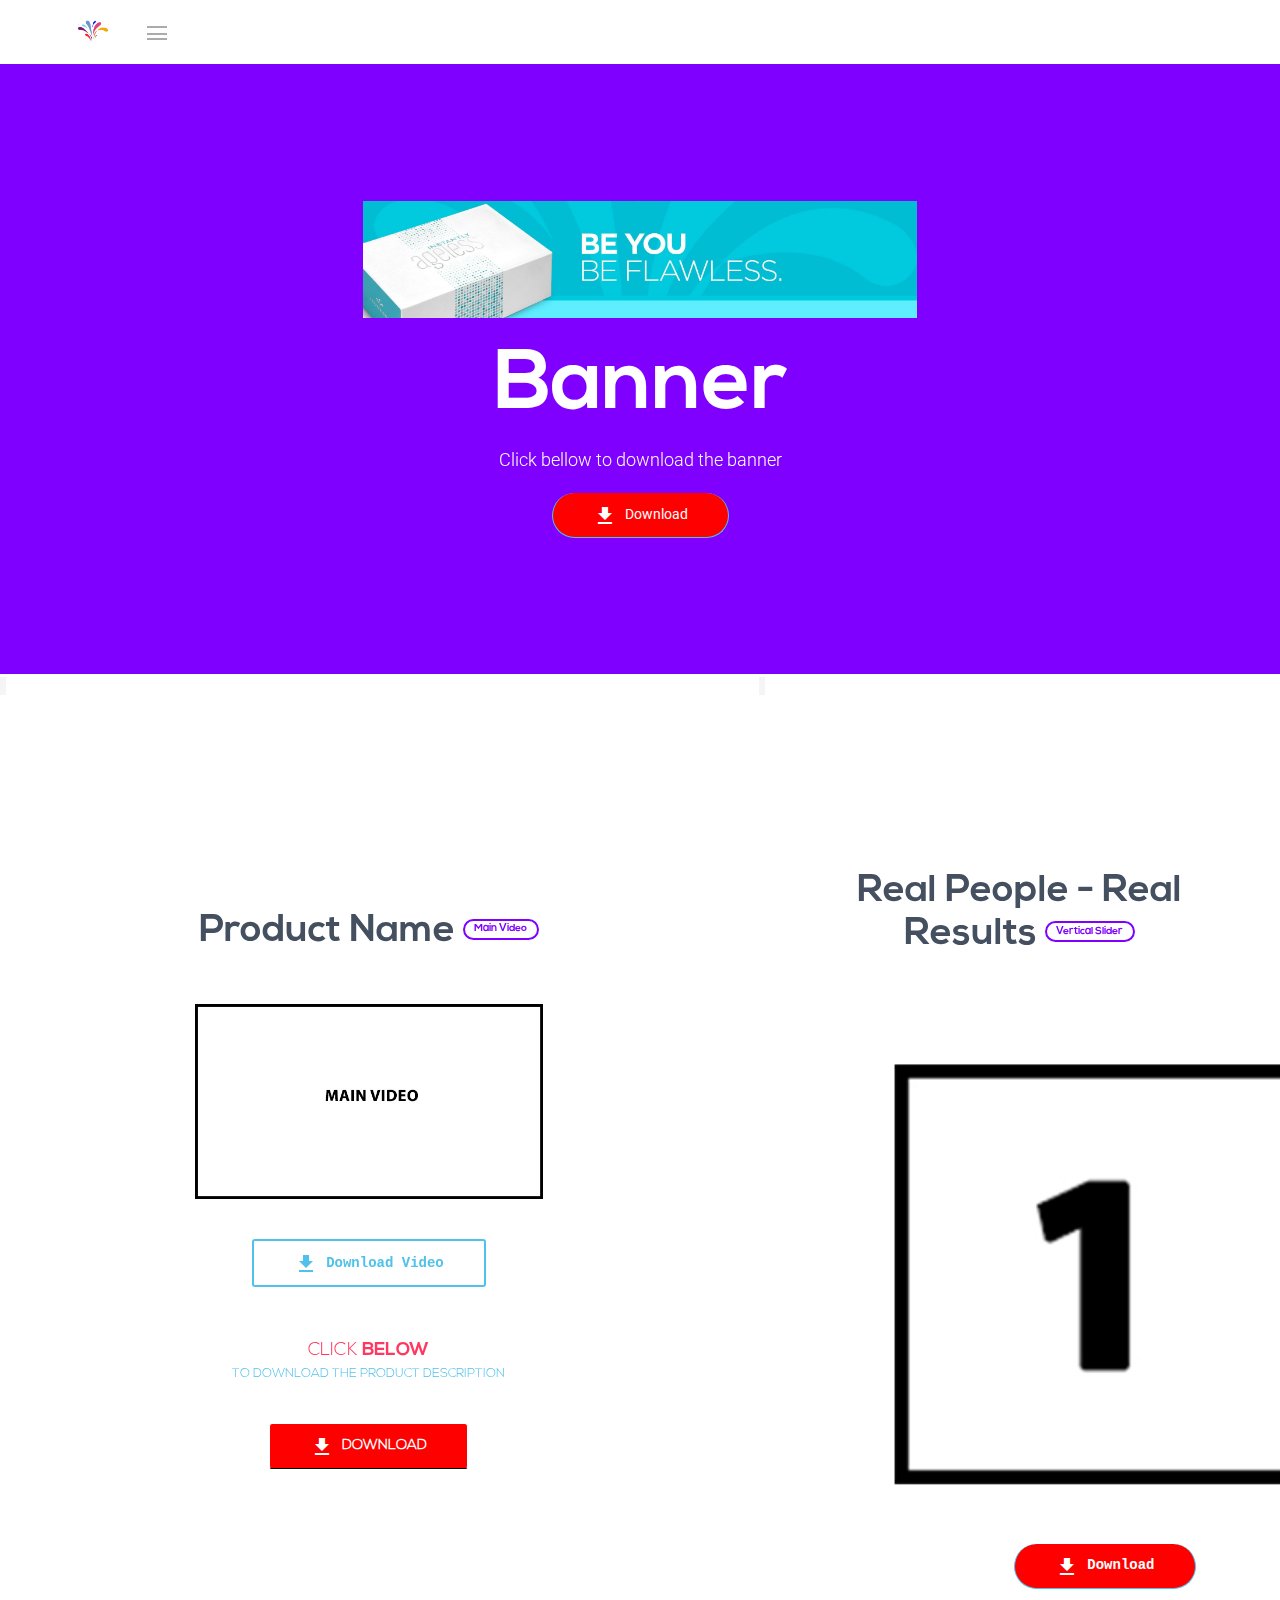
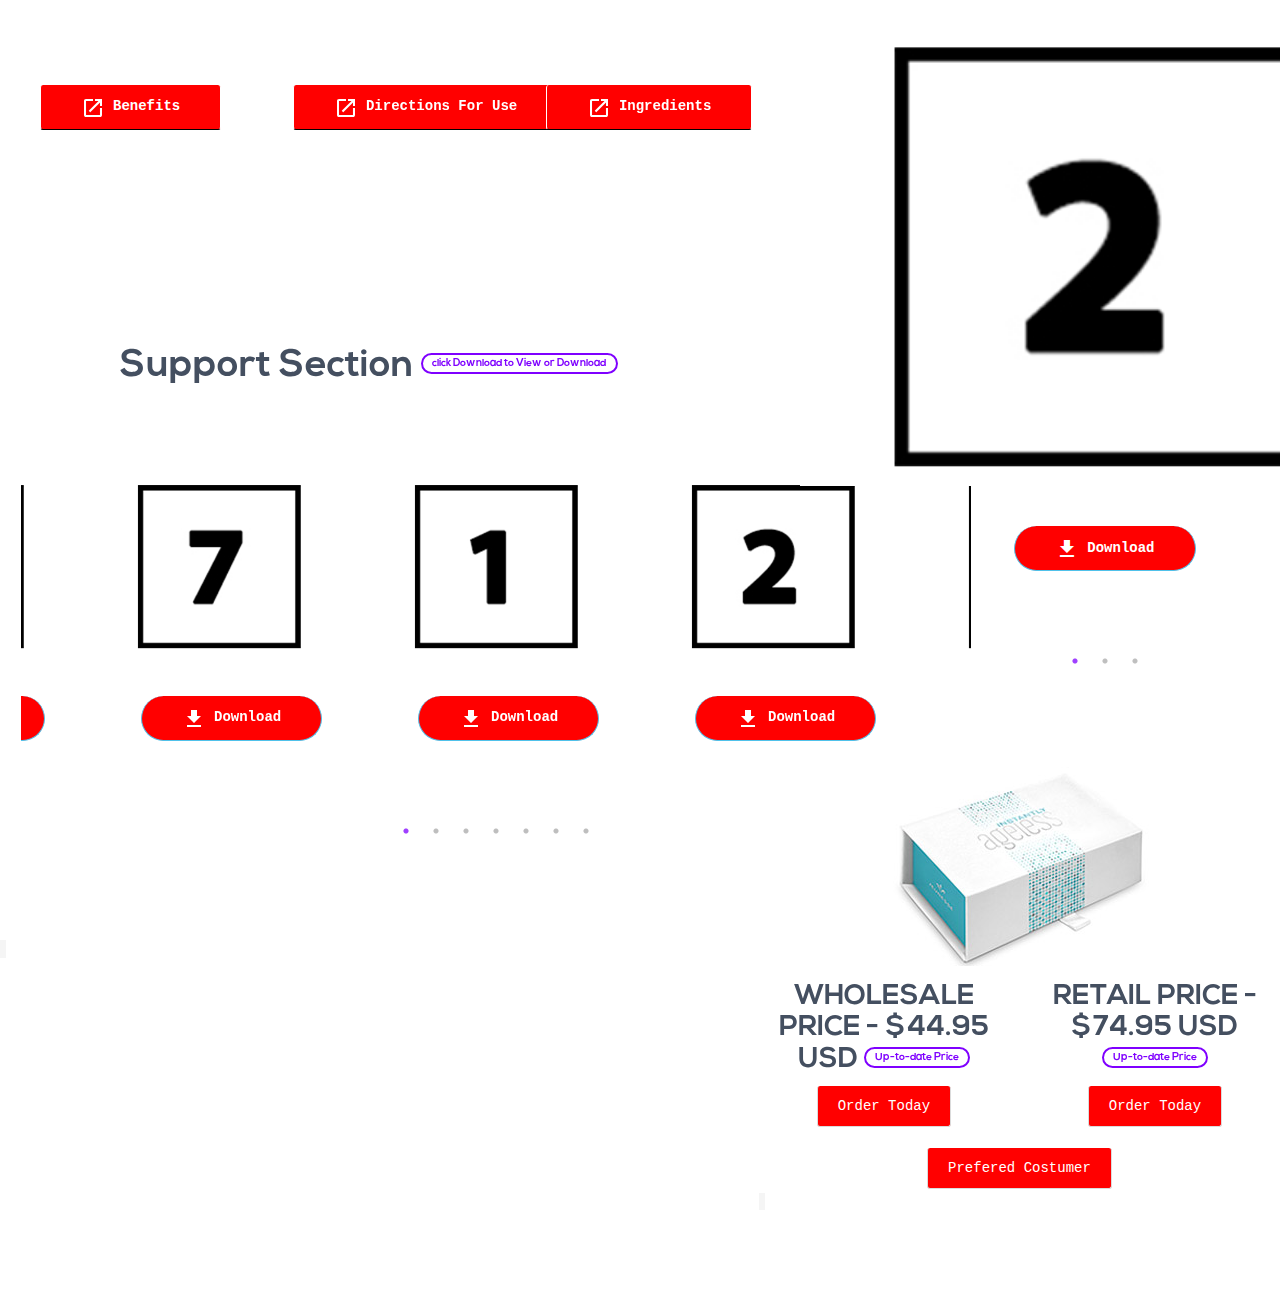
<file: layout.html>
<!DOCTYPE html>
<html lang="en">
    <head>
        <meta charset="utf-8">
        <meta http-equiv="X-UA-Compatible" content="IE=edge">
        <meta name="viewport" content="width=device-width, initial-scale=1">
        <title>Team Jeunesse Update</title>
        <link rel="icon" type="image/png" href="assets/images/logos/team-jeunesse.png" />
        <!-- Core css -->
        <link rel="stylesheet" id="bulma" href="assets/css/bulma.css" />
        <link rel="stylesheet" type="text/css" href="assets/css/core_demo.css">
        <link rel="stylesheet" type="text/css" href="assets/css/us.css">
        <link rel="stylesheet" type="text/css" href="assets/css/verticalslider.css">
        <!-- Plugins css -->
        <link rel="stylesheet" type="text/css" href="assets/js/ggpopover/ggpopover.css">
        <link rel="stylesheet" type="text/css" href="assets/js/ggpopover/ggtooltip.css">
        <link href="https://fonts.googleapis.com/css?family=Roboto:300,400,500" rel="stylesheet">
        <link rel="stylesheet" type="text/css" href="assets/js/slick-carousel/slick.css">
        <link rel="stylesheet" type="text/css" href="assets/js/slick-carousel/slick-theme.css">
        <link rel="stylesheet" type="text/css" href="assets/js/ggpopover/ggtooltip.css">
        <!-- Icons -->
        <link rel="stylesheet" type="text/css" href="assets/css/icons.min.css">
    </head>

    <body>
        <!-- Pageloader -->
        <div class="pageloader"></div>
        <div class="infraloader is-active"></div>

        <!-- Hero and nav -->
                     <!-- Nav -->
                    <div class="container">
                        <nav class="nav">
                            <div class="container big">
                                <div class="nav-left">
                                    <a class="nav-item" href="index.html">
                                        <img class="light-logo" src="assets/images/logos/team-jeunesse.png" alt="">
                                    </a>
                                    <!-- Sidebar trigger -->
                                    <a id="navigation-trigger" class="nav-item hamburger-btn" href="javascript:void(0);">
                                        <span class="menu-toggle">	
                                            <span class="icon-box-toggle"> 	
                                                <span class="rotate">
                                                    <i class="icon-line-top"></i>
                                                    <i class="icon-line-center"></i>
                                                    <i class="icon-line-bottom"></i> 
                                                </span>
                                            </span>
                                        </span>
                                    </a>
                                </div>
                                <!-- Responsive toggle -->
                                <span class="nav-toggle">
                                    <span></span>
                                    <span></span>
                                    <span></span>
                                </span>
                                <div class="nav-right nav-menu">
                                    <span class="nav-item">
                                        
                                    </span>
                                </div>
                            </div>
                        </nav>
                    </div>
                    <!-- /Nav -->

                </div>
            </div>

            <!-- Hero image -->
            <div class="hero is-medium is-theme-secondary" >
                <!-- Hero caption -->
                <div class="hero-body "  >
                    <div class="container has-text-centered">
                        <div class="columns is-vcentered" ></div>
                            <div class="column is-6 is-offset-3 has-text-centered">
                                <img src="assets/images/Ageless_Banner_preview.jpeg">
                                <h1 class="parallax-hero-title light-text">
                                    Banner
                                </h1>
                                <h2 class="subtitle is-5 light-text">
                                    Click bellow to download the banner
                                </h2>
                                <br>
                                <p class="has-text-centered">
                                    <a href="#" class="button button-cta btn-align primary-btn rounded z-index-2">
                                        <i class="material-icons">file_download</i>
                                        Download
                                    </a>
                                </p>
                            </div>
                        </div>
                    </div>
                </div>
                <!-- /Hero caption -->
            </div>
            <!-- /Hero image -->
            <canvas id="demo-canvas"></canvas>
        </div>
        <!-- /Hero and nav -->
        <!-- main body -->
        <div class="grid-system is-medium">
                <div class="columns">
                    <div class="column is-7"><code>
                            <section id="basic" class="section is-medium">
                                    <div class="container">                        
                                        <div class="content-wrapper">
                                            <div class="team-classic">
                                                <!-- Product Name -->
                                                    <div class="section-title-wrapper">
                                                            <div class="bg-number"></div>
                                                            <h2 class="title section-title has-text-centered dark-text text-bold">
                                                                Product Name <span class="tag is-outlined is-secondary is-bold">Main Video</span>
                                                            </h2>
                                                        </div>
                                                <!-- /Product Name  -->
                                                <div class="columns is-vcentered">
                                                    <div class="column is-12">
                                                        <div class="team-member">
                                                            <img src="assets/images/main.jpg" height="42" width="42" alt="main">
                                                        </div>
                                                        <p class="has-text-centered">
                                                                <a href="#" class="button button-cta primary-btn btn-outlined is-bold ">
                                                                    <i class="material-icons">file_download</i>
                                                                    Download Video
                                                                </a>
                                                        </p>
                                                        <div class="member-name has-text-centered pt-10 pb-10">
                                                            <span>Click</span> <span class="last-name">Below</span>
                                                            <div class="position">to Download the product Description</div>
                                                            <p class="has-text-centered">
                                                                    <a href="#" class="button button-cta secondary-btn">
                                                                        <i class="material-icons">file_download</i>
                                                                        Download
                                                                    </a>
                                                            </p>
                                                        </div>
                                                    </div>                                                 
                                                </div>
                                            </div>
                                        </div>
                        
                                    </div>
                                </section>
                                <!-- /Team V1 -->
                <div class="BDI">
                    <div class="columns">
                        <div class="column is-4">
                            <!-- Button trigger -->
                            <p class="has-text-centered">
                                    <a href="#" class="button button-cta secondary-btn">
                                        <i class="material-icons">open_in_new</i>
                                        Benefits 
                                    </a>
                            </p>
                            <!-- /button trigger -->                    
                        </div>
                        <div class="column is-4">
                            <!-- Button trigger -->
                            <p class="has-text-centered">
                                    <a href="#" class="button button-cta secondary-btn">
                                        <i class="material-icons">open_in_new</i>
                                        Directions For Use
                                    </a>
                            </p>
                            <!-- /button trigger -->
                        </div>
                        <div class="column is-4">
                            <!-- Button trigger -->
                            <p class="has-text-centered">
                                    <a href="#" class="button button-cta secondary-btn">
                                        <i class="material-icons">open_in_new</i>
                                        Ingredients
                                    </a>
                            </p>
                            <!-- /button trigger -->
                        </div>
                </div>
                </div>
        <!-- Image carousel v1 -->
        <section id="basic" class="section is-medium">
                <div class="container">
                    <div class="section-title-wrapper">
                        <div class="bg-number"></div>
                        <h2 class="title section-title has-text-centered dark-text text-bold">
                           Support Section <span class="tag is-outlined is-secondary is-bold">click Download to View or Download</span>
                        </h2>
                    </div>
    
                    <div class="content-wrapper">
                        <div class="columns is-vcentered">
                            <div class="column">
                                <div class="image-carousel">
                                    <div class="carousel-item">
                                        <div class="image-wrapper">
                                            <img src="assets/images/1.png" alt="1">
                                            <p class="has-text-centered">
                                                    <a href="#" class="button button-cta btn-align primary-btn rounded z-index-2">
                                                        <i class="material-icons">file_download</i>
                                                        Download
                                                    </a>
                                            </p>
                                        </div>
                                    </div>
                                    <div class="carousel-item">
                                        <div class="image-wrapper">
                                                <img src="assets/images/2.png" alt="2">
                                                <p class="has-text-centered">
                                                        <a href="#" class="button button-cta btn-align primary-btn rounded z-index-2">
                                                            <i class="material-icons">file_download</i>
                                                            Download
                                                        </a>
                                                </p>
                                        </div>
                                    </div>
                                    <div class="carousel-item">
                                        <div class="image-wrapper">
                                                <img src="assets/images/3.png" alt="3">
                                                <p class="has-text-centered">
                                                        <a href="#" class="button button-cta btn-align primary-btn rounded z-index-2">
                                                            <i class="material-icons">file_download</i>
                                                            Download
                                                        </a>
                                                </p>
                                        </div>
                                    </div>
                                    <div class="carousel-item">
                                        <div class="image-wrapper">
                                                <img src="assets/images/4.png" alt="4">
                                                <p class="has-text-centered">
                                                        <a href="#" class="button button-cta btn-align primary-btn rounded z-index-2">
                                                            <i class="material-icons">file_download</i>
                                                            Download
                                                        </a>
                                                </p>
                                        </div>
                                    </div>
                                    <div class="carousel-item">
                                        <div class="image-wrapper">
                                                <img src="assets/images/5.png" alt="5">
                                                <p class="has-text-centered">
                                                        <a href="#" class="button button-cta btn-align primary-btn rounded z-index-2">
                                                            <i class="material-icons">file_download</i>
                                                            Download
                                                        </a>
                                                </p>
                                        </div>
                                    </div>
                                    <div class="carousel-item">
                                        <div class="image-wrapper">
                                                <img src="assets/images/6.png" alt="6">
                                                <p class="has-text-centered">
                                                        <a href="#" class="button button-cta btn-align primary-btn rounded z-index-2">
                                                            <i class="material-icons">file_download</i>
                                                            Download
                                                        </a>
                                                </p>
                                        </div>
                                    </div>
                                    <div class="carousel-item">
                                            <div class="image-wrapper">
                                                    <img src="assets/images/7.png" alt="7">
                                                    <p class="has-text-centered">
                                                            <a href="#" class="button button-cta btn-align primary-btn rounded z-index-2">
                                                                <i class="material-icons">file_download</i>
                                                                Download
                                                            </a>
                                                    </p>
                                            </div>
                                        </div>
                                </div>
                            </div>
                        </div>
                    </div>
                </div>
            </section>
            <!-- /Image carousel v1 -->
                    </code></p></div>
                <div class="column is-5">
                    <code>
                    <!-- Vertical Slider -->
                    <!-- Image carousel v3 -->
                    <section class="section is-medium">
                            <div class="container">
                                <div class="section-title-wrapper">
                                    <div class="bg-number"></div>
                                    <h2 class="title section-title has-text-centered dark-text text-bold">
                                        Real People - Real Results <span class="tag is-outlined is-secondary is-bold">Vertical Slider</span>
                                    </h2>
                                </div>
                
                                <div class="content-wrapper">
                                    <div class="columns is-vcentered">
                                        <div class="column">
                                            <div class="single-image-carousel">
                                                <div class="carousel-item">
                                                    <div class="image-wrapper">
                                                            <img src="assets/images/1.png" alt="1" width="50px">
                                                            <p class="has-text-centered">
                                                                    <a href="#" class="button button-cta btn-align primary-btn rounded z-index-2">
                                                                        <i class="material-icons">file_download</i>
                                                                        Download
                                                                    </a>
                                                            </p>
                                                            <img src="assets/images/2.png" alt="2">
                                                            <p class="has-text-centered">
                                                                    <a href="#" class="button button-cta btn-align primary-btn rounded z-index-2">
                                                                        <i class="material-icons">file_download</i>
                                                                        Download
                                                                    </a>
                                                            </p>
                                                        
                                                    </div>
                                                </div>
                                                <div class="carousel-item">
                                                        <div class="image-wrapper">
                                                                <img src="assets/images/3.png" alt="3">
                                                                <p class="has-text-centered">
                                                                        <a href="#" class="button button-cta btn-align primary-btn rounded z-index-2">
                                                                            <i class="material-icons">file_download</i>
                                                                            Download
                                                                        </a>
                                                                </p>
                                                                <img src="assets/images/4.png" alt="4">
                                                                <p class="has-text-centered">
                                                                        <a href="#" class="button button-cta btn-align primary-btn rounded z-index-2">
                                                                            <i class="material-icons">file_download</i>
                                                                            Download
                                                                        </a>
                                                                </p>
                                                            
                                                        </div>
                                                </div>
                                                <div class="carousel-item">
                                                    <div class="image-wrapper">
                                                            <img src="assets/images/5.png" alt="5">
                                                            <p class="has-text-centered">
                                                                    <a href="#" class="button button-cta btn-align primary-btn rounded z-index-2">
                                                                        <i class="material-icons">file_download</i>
                                                                        Download
                                                                    </a>
                                                            </p>
                                                            <img src="assets/images/6.png" alt="6">
                                                            <p class="has-text-centered">
                                                                    <a href="#" class="button button-cta btn-align primary-btn rounded z-index-2">
                                                                        <i class="material-icons">file_download</i>
                                                                        Download
                                                                    </a>
                                                            </p>
                                                        
                                                    </div>
                                            </div>
                                            </div>
                                        </div>
                                    </div>
                                </div>
                            </div>
                        </section>
                    <!-- /Vertical Slider -->
                    <!-- images and prices -->
                    <div class="productprices">
                        <div class="productimage">
                            <img src="assets/images/ageless_img.jpg">
                        </div>
                        <div class="columns">
                            <div class="column is-6">
                                    <div class="section-title-wrapper">
                                            <div class="bg-number"></div>
                                            <h2 class="title section-title has-text-centered dark-text text-bold">
                                            WHOLESALE PRICE - $44.95 USD <span class="tag is-outlined is-secondary is-bold">Up-to-date Price</span>
                                            </h2>
                                    </div>
                                <div class="button btn-align" data-toggle="popover"
                                    data-placement="right"
                                    title="Right"
                                    data-trigger="hover"
                                    data-title-backcolor="#ff0000"
                                    data-title-textcolor="#fff"
                                    data-content="A right aligned popover is a really boring thing in the real life.">
                                Order Today
                                </div>
                            </div>
                            <div class="column is-6">
                                    <div class="section-title-wrapper">
                                            <div class="bg-number"></div>
                                            <h2 class="title section-title has-text-centered dark-text text-bold">
                                            RETAIL PRICE - $74.95 USD <span class="tag is-outlined is-secondary is-bold">Up-to-date Price</span>
                                            </h2>
                                    </div>
                                    <div class="button btn-align" data-toggle="popover"
                                        data-placement="right"
                                        title="Right"
                                        data-trigger="hover"
                                        data-title-backcolor="#ff0000"
                                        data-title-textcolor="#fff"
                                        data-content="A right aligned popover is a really boring thing in the real life.">
                                        Order Today
                                    </div>
                                </div>
                        </div>
                        <div class="columns">
                                <div class="column is-12">
                                    <div class="button btn-align" data-toggle="popover"
                                        data-placement="right"
                                        title="Right"
                                        data-trigger="hover"
                                        data-title-backcolor="#ff0000"
                                        data-title-textcolor="#fff"
                                        data-content="A right aligned popover is a really boring thing in the real life.">
                                        Prefered Costumer
                                    </div>
                                </div>

                        </div>
                    </div>
                    <!-- /images and prices -->
                    
                    
                </code></p></div>
                </div>
        </div>
        <!-- /main body -->
        

        
        

        

        <!-- Side navigation -->
        <div class="side-navigation-menu">
            <!-- Categories menu -->
            <div class="category-menu-wrapper">
                <!-- Menu -->
                <ul class="categories">
                    <li class="square-logo"><img src="assets/images/logos/team-jeunesse-white.png" alt="logo"></li>
                    <li class="category-link is-active" data-navigation-menu="demo-pages"><i class="sl sl-icon-layers"></i></li>
                    <li class="category-link" data-navigation-menu="components"><i class="sl sl-icon-grid"></i>Products</li>
                    <li class="category-link" data-navigation-menu="extras"><i class="sl sl-icon-present"></i></li>
                </ul>
                <!-- Menu -->

               
            </div>
            <!-- /Categories menu -->

            <!-- Navigation menu -->
            <div id="demo-pages" class="navigation-menu-wrapper animated preFadeInRight fadeInRight">
                <!-- Navigation Header -->
                <div class="navigation-menu-header">
                    <span>Demo pages</span>
                    <a class="ml-auto hamburger-btn navigation-close" href="javascript:void(0);">
                        <span class="menu-toggle">	
                            <span class="icon-box-toggle"> 	
                                <span class="rotate">
                                    <i class="icon-line-top"></i>
                                    <i class="icon-line-center"></i>
                                    <i class="icon-line-bottom"></i> 
                                </span>
                            </span>
                        </span>
                    </a>
                </div>
                <!-- Navigation Body -->
                <ul class="navigation-menu">
                    <li class="has-children"><a class="parent-link" href="#"><span class="material-icons">weekend</span>Agency kit</a>
                        <ul>
                            <li><a class="is-submenu" href="agency.html">Homepage</a></li>
                            <li><a class="is-submenu" href="agency-about.html">About</a></li>
                            <li><a class="is-submenu" href="agency-portfolio.html">Portfolio</a></li>
                            <li><a class="is-submenu" href="agency-contact.html">Contact</a></li>
                            <li><a class="is-submenu" href="agency-blog.html">Blog</a></li>
                            <li><a class="is-submenu" href="agency-post-sidebar.html">Post sidebar</a></li>
                            <li><a class="is-submenu" href="agency-post-nosidebar.html">Post no sidebar</a></li>
                        </ul>
                    </li>
                    <li class="has-children"><a class="parent-link" href="#"><span class="material-icons">wb_incandescent</span>Startup kit</a>
                        <ul>
                            <li><a class="is-submenu" href="startup.html">Homepage</a></li>
                            <li><a class="is-submenu" href="startup-about.html">About</a></li>
                            <li><a class="is-submenu" href="startup-product.html">Product</a></li>
                            <li><a class="is-submenu" href="startup-contact.html">Contact</a></li>
                            <li><a class="is-submenu" href="startup-login.html">Login</a></li>
                            <li><a class="is-submenu" href="startup-signup.html">Sign up</a></li>
                        </ul>
                    </li>
                    <li class="has-children"><a class="parent-link" href="#"><span class="material-icons">looks</span>Landing kit v1</a>
                        <ul>
                            <li><a class="is-submenu" href="landing.html">Landing page</a></li>
                            <li><a class="is-submenu" href="landing-features.html">Feature page</a></li>
                            <li><a class="is-submenu" href="landing-pricing.html">Pricing page</a></li>
                            <li><a class="is-submenu" href="landing-login.html">Login page</a></li>
                            <li><a class="is-submenu" href="landing-signup.html">Signup page</a></li>
                        </ul>
                    </li>
                    <li class="has-children"><a class="parent-link" href="#"><span class="material-icons">invert_colors</span>Landing kit v2</a>
                        <ul>
                            <li><a class="is-submenu" href="landing-v1.html">Landing page</a></li>
                            <li><a class="is-submenu" href="landing-v1-features.html">Feature page</a></li>
                            <li><a class="is-submenu" href="landing-v1-pricing.html">Pricing page</a></li>
                            <li><a class="is-submenu" href="landing-v1-login.html">Login page</a></li>
                            <li><a class="is-submenu" href="landing-v1-signup.html">Signup page</a></li>
                        </ul>
                    </li>
                    <li class="has-children"><a class="parent-link" href="#"><span class="material-icons">chat_bubble</span>Landing kit v3</a>
                        <ul>
                            <li><a class="is-submenu" href="landing-v2.html">Landing page</a></li>
                            <li><a class="is-submenu" href="landing-v2-features.html">Feature page</a></li>
                            <li><a class="is-submenu" href="landing-v2-pricing.html">Pricing page</a></li>
                            <li><a class="is-submenu" href="landing-v2-login.html">Login page</a></li>
                            <li><a class="is-submenu" href="landing-v2-signup.html">Signup page</a></li>
                        </ul>
                    </li>
                    <li class="has-children"><a class="parent-link" href="#"><span class="material-icons">business</span>Landing kit v4</a>
                        <ul>
                            <li><a class="is-submenu" href="landing-v3.html">Landing page</a></li>
                            <li><a class="is-submenu" href="landing-v3-pricing.html">Pricing page</a></li>
                            <li><a class="is-submenu" href="landing-v3-help.html">Help center</a></li>
                            <li><a class="is-submenu" href="landing-v3-help-category.html">Help category</a></li>
                            <li><a class="is-submenu" href="landing-v3-help-article.html">Help article</a></li>
                            <li><a class="is-submenu" href="landing-v3-signup.html">Login</a></li>
                            <li><a class="is-submenu" href="landing-v3-login.html">Sign up</a></li>
                        </ul>
                    </li>
                </ul>
            </div>
            <!-- /Navigation menu -->

            <!-- Navigation menu -->
            <div id="components" class="navigation-menu-wrapper animated preFadeInRight fadeInRight is-hidden">
                <!-- Navigation Header -->
                <div class="navigation-menu-header">
                    <span>Components</span>
                    <a class="ml-auto hamburger-btn navigation-close" href="javascript:void(0);">
                        <span class="menu-toggle">	
                            <span class="icon-box-toggle"> 	
                                <span class="rotate">
                                    <i class="icon-line-top"></i>
                                    <i class="icon-line-center"></i>
                                    <i class="icon-line-bottom"></i> 
                                </span>
                            </span>
                        </span>
                    </a>
                </div>
                <!-- Navigation body -->
                <ul class="navigation-menu">
                    <li class="has-children"><a class="parent-link" href="#"><span class="material-icons">view_quilt</span>skin Care</a>
                        <ul>
                            <li><a class="is-submenu" href="InstantlyAgeless.html">Instantly Ageless </a></li>
                            <li><a class="is-submenu" href="_components-layout-navbars.html">Cellular Rejuvenation Serum</a></li>
                            <li><a class="is-submenu" href="_components-layout-video.html">Daily Moisturizing Complex</a></li>
                            <li><a class="is-submenu" href="_components-layout-parallax.html">Advanced Night Repair</a></li>
                            <li><a class="is-submenu" href="_components-layout-headers.html">Youth Restoring Cleanser</a></li>
                            <li><a class="is-submenu" href="_components-layout-footers.html">Essential Body Renewal</a></li>
                            <li><a class="is-submenu" href="_components-layout-typography.html">Ultimate Lifting Masque</a></li>
                            <li><a class="is-submenu" href="_components-layout-colors.html">Flawless Skin Brightener</a></li>
                        </ul>
                    </li>
                    <li class="has-children"><a class="parent-link" href="#"><span class="material-icons">view_stream</span>Nutrition</a>
                        <ul>
                            <li><a class="is-submenu" href="_components-sections-features.html">Features</a></li>
                            <li><a class="is-submenu" href="_components-sections-pricing.html">Pricing</a></li>
                            <li><a class="is-submenu" href="_components-sections-team.html">Team</a></li>
                            <li><a class="is-submenu" href="_components-sections-testimonials.html">Testimonials</a></li>
                            <li><a class="is-submenu" href="_components-sections-clients.html">Clients</a></li>
                            <li><a class="is-submenu" href="_components-sections-counters.html">Counters</a></li>
                            <li><a class="is-submenu" href="_components-sections-carousel.html">Carousel</a></li>
                        </ul>
                    </li>
                    <li class="has-children"><a class="parent-link" href="#"><span class="material-icons">playlist_add_check</span>Basic UI</a>
                        <ul>
                            <li><a class="is-submenu" href="_components-basicui-cards.html">Cards</a></li>
                            <li><a class="is-submenu" href="_components-basicui-buttons.html">Buttons</a></li>
                            <li><a class="is-submenu" href="_components-basicui-dropdowns.html">Dropdowns</a></li>
                            <li><a class="is-submenu" href="_components-basicui-lists.html">Lists</a></li>
                            <li><a class="is-submenu" href="_components-basicui-modals.html">Modals</a></li>
                            <li><a class="is-submenu" href="_components-basicui-tabs.html">Tabs & pills</a></li>
                            <li><a class="is-submenu" href="_components-basicui-accordion.html">Accordions</a></li>
                            <li><a class="is-submenu" href="_components-basicui-badges.html">Badges & labels</a></li>
                            <li><a class="is-submenu" href="_components-basicui-popups.html">Popups</a></li>
                        </ul>
                    </li>
                    <li class="has-children"><a class="parent-link" href="#"><span class="material-icons">playlist_add</span>Advanced UI</a>
                        <ul>
                            <li><a class="is-submenu" href="_components-advancedui-tables.html">Tables</a></li>
                            <li><a class="is-submenu" href="_components-advancedui-timeline.html">Timeline</a></li>
                            <li><a class="is-submenu" href="_components-advancedui-boxes.html">Boxes</a></li>
                            <li><a class="is-submenu" href="_components-advancedui-messages.html">Messages</a></li>
                        </ul>
                    </li>
                    <li class="has-children"><a class="parent-link" href="#"><span class="material-icons">check_box</span>Forms</a>
                        <ul>
                            <li><a class="is-submenu" href="_components-forms-inputs.html">Inputs</a></li>
                            <li><a class="is-submenu" href="_components-forms-controls.html">Controls</a></li>
                            <li><a class="is-submenu" href="_components-forms-layouts.html">Form layouts</a></li>
                            <li><a class="is-submenu" href="_components-forms-uploader.html">Uploader</a></li>
                        </ul>
                    </li>
                    <li class="has-children"><a class="parent-link" href="#"><span class="material-icons">adjust</span>Icons</a>
                        <ul>
                            <li><a class="is-submenu" href="_components-icons-im.html">Icons Mind</a></li>
                            <li><a class="is-submenu" href="_components-icons-sl.html">Simple Line Icons</a></li>
                            <li><a class="is-submenu" href="_components-icons-fa.html">Font Awesome</a></li>
                            <li><a class="is-submenu" href="https://material.io/icons/" target="_blank">Material Icons</a></li>
                        </ul>
                    </li>
                </ul>
            </div>
            <!-- /Navigation menu -->

            <!-- Navigation menu -->
            <div id="extras" class="navigation-menu-wrapper animated preFadeInRight fadeInRight is-hidden">
                <!-- Navigation Header -->
                <div class="navigation-menu-header">
                    <span>Extras</span>
                    <a class="ml-auto hamburger-btn navigation-close" href="javascript:void(0);">
                        <span class="menu-toggle">	
                            <span class="icon-box-toggle"> 	
                                <span class="rotate">
                                    <i class="icon-line-top"></i>
                                    <i class="icon-line-center"></i>
                                    <i class="icon-line-bottom"></i> 
                                </span>
                            </span>
                        </span>
                    </a>
                </div>
                <!-- Navigation body -->
                <ul class="navigation-menu">
                    <li class="has-children"><a class="parent-link" href="#"><span class="material-icons">dashboard</span>Dashboard kit</a>
                        <ul>
                            <li><a class="is-submenu" href="dashboard.html">Main Layout</a></li>
                            <li><a class="is-submenu" href="dashboard-dark-nav.html">Dark Sidebar</a></li>
                            <li><a class="is-submenu" href="dashboard-blank.html">Blank page</a></li>
                            <li><a class="is-submenu" href="dashboard-chartjs.html">Chartjs charts</a></li>
                            <li><a class="is-submenu" href="dashboard-billboardjs.html">Billboardjs charts</a></li>
                            <li><a class="is-submenu" href="dashboard-peityjs.html">Peity charts</a></li>
                            <li><a class="is-submenu" href="dashboard-widgets-data.html">Data widgets</a></li>
                            <li><a class="is-submenu" href="dashboard-widgets-social.html">Social widgets</a></li>
                            <li><a class="is-submenu" href="dashboard-feed.html">Dashboard feed</a></li>
                            <li><a class="is-submenu" href="dashboard-feed-post.html">Feed post</a></li>
                            <li><a class="is-submenu" href="dashboard-login.html">Login</a></li>
                        </ul>
                    </li>
                </ul>
            </div>
            <!-- /Navigation menu -->
        </div>
        <!-- /Side navigation -->


        <!-- Back To Top Button -->
        <div id="backtotop"><a href="#"></a></div>


        <!-- Core js -->
        <script src="assets/js/core/jquery.min.js"></script>
        <script src="assets/js/core/modernizr.min.js"></script>
        <!-- Plugins js -->
        <script src="assets/js/slick-carousel/slick.min.js"></script>
        <script src="assets/js/ggpopover/ggtooltip.js"></script>
        <script src="assets/js/scrollreveal/scrollreveal.min.js"></script>
        <script src="assets/js/pages/components-modals.js"></script>
        <script src="assets/js/pages/verticalslider.js"></script>
        <script src="assets/js/slick-carousel/slick.min.js"></script>
        <script src="assets/js/ggpopover/ggtooltip.js"></script>
        <script src="assets/js/ggpopover/ggpopover.min.js"></script>
        <!-- Bulkit js -->
        <script src="assets/js/main.js"></script>
        <!-- Page specific js -->
        <script src="assets/js/pages/index.js"></script>
        <script src="//netdna.bootstrapcdn.com/bootstrap/3.0.3/js/bootstrap.min.js"></script>
        <script src="//code.jquery.com/jquery-1.11.1.min.js"></script>

    </body>
</html>
</file>
<file: assets/css/us.css>
.team-member{
     height:50%;
     width:50%;
     align-content: right;
     text-align: center;
     left:25%;
 }
 .BDI{
    align-content: center;
    left:25%;
    text-align: center;
 }
 .button.secondary-btn{
     background-color: red;
     border-color: white;
     border-bottom-color: black;
     border-top: 2px;
 }

 
 .grid-system .columns .column p {
    padding: 40px;
    font-size: 1.2rem;
    font-weight: 600;
    color: rgb(0, 0, 0);
    text-align: center;
    border-radius: 4px;
 }
 li{
     color: white;
 }
 .button.btn-align{
    background-color: red;
    border-top: 2px;
    color: white;
    padding: 20px;
 }

 .productprices{
     align-content: center;
     text-align: center;
 }

 .single-image-carousel.image-wrapper{
    width: 50%;
    height: 50%;
 }
</file>
<file: assets/css/verticalslider.css>
.btn-vertical-slider{ margin-left:35px; cursor:pointer;}
a {  cursor:pointer;}
.carousel.vertical .carousel-inner .item {
  -webkit-transition: 0.6s ease-in-out top;
     -moz-transition: 0.6s ease-in-out top;
      -ms-transition: 0.6s ease-in-out top;
       -o-transition: 0.6s ease-in-out top;
          transition: 0.6s ease-in-out top;
}

 .carousel.vertical .active {
  top: 0;
}

 .carousel.vertical .next {
  top: 100%;
}

 .carousel.vertical .prev {
  top: -100%;
}

 .carousel.vertical .next.left,
.carousel.vertical .prev.right {
  top: 0;
}

 .carousel.vertical .active.left {
  top: -100%;
}

 .carousel.vertical .active.right {
  top: 100%;
}

 .carousel.vertical .item {
    left: 0;
}
</file>
<file: assets/js/ggpopover/ggpopover.css>
.ggpopover {
    position: absolute;
    top: 0;
    left: 0;
    z-index: 1060;
    display: none;
    max-width: 276px;
    padding: 0;
    font-family: "Helvetica Neue", Helvetica, Arial, sans-serif;
    font-size: 14px;
    font-weight: normal;
    line-height: 1.42857143;
    text-align: left;
    white-space: normal;
    background-color: #fff;
    -webkit-background-clip: padding-box;
    background-clip: padding-box;
    border: 1px solid #ededed;
    border-radius: 4px;
    -webkit-box-shadow: inset rgba(143, 160, 241, 0.2) 0 0 0 1px, rgba(213, 220, 247, 0.59) 0 10px 20px;
    box-shadow: inset rgba(143, 160, 241, 0.2) 0 0 0 1px, rgba(213, 220, 247, 0.59) 0 10px 20px;
}

.ggpopover.fade {
    filter: alpha(opacity=0);
    opacity: 0;
    -webkit-transition: opacity 0.15s linear;
    -moz-transition: opacity 0.15s linear;
    -o-transition: opacity 0.15s linear;
    transition: opacity 0.15s linear;
}

.ggpopover.fade.in {
    filter: alpha(opacity=100);
    opacity: 1;
}

.ggpopover.top {
    margin-top: -20px;
}

.ggpopover.right {
    margin-left: 20px;
}

.ggpopover.bottom {
    margin-top: 20px;
}

.ggpopover.bottom .arrow .after {
    border-bottom-color: rgb(247, 247, 247);
}

.ggpopover.left {
    margin-left: -20px;
}

.ggpopover .popover-title {
    padding: 8px 14px;
    margin: 0;
    font-size: 14px;
    background-color: #fff;
    border-bottom: 1px solid #000;
    border-color: #ededed;
    border-radius: 4px 4px 0 0;
    color: #444F60;
}

.ggpopover .popover-content {
    padding: 9px 14px 15px 14px;
    border-radius: 0 0 4px 4px;
    font-size: 0.9rem;
    color: #666 !important;
}

.ggpopover > .arrow,
.ggpopover > .arrow > .after {
    position: absolute;
    display: block;
    width: 0;
    height: 0;
    border-color: transparent;
    border-style: solid;
}

.ggpopover > .arrow {
    border-width: 11px;
}

.ggpopover > .arrow > .after {
    content: "";
    border-width: 10px;
}

.ggpopover.top > .arrow {
    bottom: -11px;
    left: 50%;
    margin-left: -11px;
    border-top-color: #999;
    border-top-color: rgba(0, 0, 0, .25);
    border-bottom-width: 0;
}

.ggpopover.top > .arrow > .after {
    bottom: 1px;
    margin-left: -10px;
    content: " ";
    border-top-color: #fff;
    border-bottom-width: 0;
}

.ggpopover.right > .arrow {
    top: 50%;
    left: -11px;
    margin-top: -11px;
    border-right-color: #999;
    border-right-color: rgba(0, 0, 0, .25);
    border-left-width: 0;
}

.ggpopover.right > .arrow > .after {
    bottom: -10px;
    left: 1px;
    content: " ";
    border-right-color: #fff;
    border-left-width: 0;
}

.ggpopover.bottom > .arrow {
    top: -11px;
    left: 50%;
    margin-left: -11px;
    border-top-width: 0;
    border-bottom-color: #999;
    border-bottom-color: rgba(0, 0, 0, .25);
}

.ggpopover.bottom > .arrow > .after {
    top: 1px;
    margin-left: -10px;
    content: " ";
    border-top-width: 0;
    border-bottom-color: #fff;
}

.ggpopover.left > .arrow {
    top: 50%;
    right: -11px;
    margin-top: -11px;
    border-right-width: 0;
    border-left-color: #999;
    border-left-color: rgba(0, 0, 0, .25);
}

.ggpopover.left > .arrow > .after {
    right: 1px;
    bottom: -10px;
    content: " ";
    border-right-width: 0;
    border-left-color: #fff;
}
</file>
<file: assets/js/ggpopover/ggtooltip.css>
.ggtooltip {
    position: absolute;
    z-index: 1030;
    display: block;
    padding: 5px;
    font-size: 10px;
    opacity: 0;
    filter: alpha(opacity=0);
    visibility: visible;
}

.ggtooltip.fade {
    opacity: 0;
    -webkit-transition: opacity 0.2s linear;
    -moz-transition: opacity 0.2s linear;
    -o-transition: opacity 0.2s linear;
    transition: opacity 0.2s linear;
}

.ggtooltip.fade.in {
    opacity: 1;
}

.ggtooltip.in {
    opacity: 0.8;
    filter: alpha(opacity=80);
}

.ggtooltip.top {
    margin-top: -15px;
}

.ggtooltip.right {
    margin-left: 15px;
}

.ggtooltip.bottom {
    margin-top: 15px;
}

.ggtooltip.left {
    margin-left: -15px;
}

.ggtooltip .ggtooltip-inner {
    max-width: 200px;
    padding: 8px 12px;
    color: #ffffff !important;
    text-align: center;
    text-decoration: none;
    background-color: #222 !important;
    -webkit-border-radius: 4px;
    -moz-border-radius: 4px;
    border-radius: 4px;
    box-shadow: 0 3px 10px 4px rgba(0,0,0,.04)
}

.ggtooltip .ggtooltip-arrow, .ggtooltip .ggtooltip-arrow-shadow {
    position: absolute;
    width: 0;
    height: 0;
    border-color: transparent !important;
    border-style: solid;
}

.ggtooltip.top .ggtooltip-arrow, .ggtooltip.top .ggtooltip-arrow-shadow {
    bottom: 1px;
    left: 50%;
    margin-left: -5px;
    border-top-color: #222 !important;
    border-width: 5px 5px 0;
}

.ggtooltip.top .ggtooltip-arrow-shadow {
    bottom: 0;
}

.ggtooltip.right .ggtooltip-arrow, .ggtooltip.right .ggtooltip-arrow-shadow {
    top: 50%;
    left: 1px;
    margin-top: -5px;
    border-right-color: #222 !important;
    border-width: 5px 5px 5px 0;
}

.ggtooltip.right .ggtooltip-arrow-shadow {
    left: 0;
}

.ggtooltip.left .ggtooltip-arrow, .ggtooltip.left .ggtooltip-arrow-shadow {
    top: 50%;
    right: 1px;
    margin-top: -5px;
    border-left-color: #222 !important;
    border-width: 5px 0 5px 5px;
}

.ggtooltip.left .ggtooltip-arrow-shadow {
    right: 0;
}

.ggtooltip.bottom .ggtooltip-arrow, .ggtooltip.bottom .ggtooltip-arrow-shadow {
    top: 1px;
    left: 50%;
    margin-left: -5px;
    border-bottom-color: #222 !important;
    border-width: 0 5px 5px;
}

.ggtooltip.bottom .ggtooltip-arrow-shadow {
    top: 0;
}
</file>
<file: assets/css/icons.min.css>
.fa.fa-pull-left,.fa.pull-left{margin-right:.3em}.fa-fw,.fa-li{text-align:center}.fa,.fa-stack,.material-icons{display:inline-block}@font-face{font-family:FontAwesome;src:url(../fonts/fontawesome-webfont.eot?v=4.6.3);src:url(../fonts/fontawesome-webfont.eot?#iefix&v=4.6.3) format('embedded-opentype'),url(../fonts/fontawesome-webfont.woff2?v=4.6.3) format('woff2'),url(../fonts/fontawesome-webfont.woff?v=4.6.3) format('woff'),url(../fonts/fontawesome-webfont.ttf?v=4.6.3) format('truetype'),url(../fonts/fontawesome-webfont.svg?v=4.6.3#fontawesomeregular) format('svg');font-weight:400;font-style:normal}.fa{font:normal normal normal 14px/1 FontAwesome;font-size:inherit;text-rendering:auto;-webkit-font-smoothing:antialiased;-moz-osx-font-smoothing:grayscale}.im,.sl{speak:none;font-variant:normal}.fa-lg{font-size:1.33333333em;line-height:.75em;vertical-align:-15%}.fa-2x{font-size:2em}.fa-3x{font-size:3em}.fa-4x{font-size:4em}.fa-5x{font-size:5em}.fa-fw{width:1.28571429em}.fa-ul{padding-left:0;margin-left:2.14285714em;list-style-type:none}.fa.fa-pull-right,.fa.pull-right{margin-left:.3em}.fa-ul>li{position:relative}.fa-li{position:absolute;left:-2.14285714em;width:2.14285714em;top:.14285714em}.fa-li.fa-lg{left:-1.85714286em}.fa-border{padding:.2em .25em .15em;border:.08em solid #eee;border-radius:.1em}.fa-pull-left{float:left}.fa-pull-right,.pull-right{float:right}.pull-left{float:left}.fa-spin{-webkit-animation:fa-spin 2s infinite linear;animation:fa-spin 2s infinite linear}.fa-pulse{-webkit-animation:fa-spin 1s infinite steps(8);animation:fa-spin 1s infinite steps(8)}@-webkit-keyframes fa-spin{0%{-webkit-transform:rotate(0);transform:rotate(0)}100%{-webkit-transform:rotate(359deg);transform:rotate(359deg)}}@keyframes fa-spin{0%{-webkit-transform:rotate(0);transform:rotate(0)}100%{-webkit-transform:rotate(359deg);transform:rotate(359deg)}}.fa-rotate-90{-ms-filter:"progid:DXImageTransform.Microsoft.BasicImage(rotation=1)";-webkit-transform:rotate(90deg);-ms-transform:rotate(90deg);transform:rotate(90deg)}.fa-rotate-180{-ms-filter:"progid:DXImageTransform.Microsoft.BasicImage(rotation=2)";-webkit-transform:rotate(180deg);-ms-transform:rotate(180deg);transform:rotate(180deg)}.fa-rotate-270{-ms-filter:"progid:DXImageTransform.Microsoft.BasicImage(rotation=3)";-webkit-transform:rotate(270deg);-ms-transform:rotate(270deg);transform:rotate(270deg)}.fa-flip-horizontal{-ms-filter:"progid:DXImageTransform.Microsoft.BasicImage(rotation=0, mirror=1)";-webkit-transform:scale(-1,1);-ms-transform:scale(-1,1);transform:scale(-1,1)}.fa-flip-vertical{-ms-filter:"progid:DXImageTransform.Microsoft.BasicImage(rotation=2, mirror=1)";-webkit-transform:scale(1,-1);-ms-transform:scale(1,-1);transform:scale(1,-1)}:root .fa-flip-horizontal,:root .fa-flip-vertical,:root .fa-rotate-180,:root .fa-rotate-270,:root .fa-rotate-90{filter:none}.fa-stack{position:relative;width:2em;height:2em;line-height:2em;vertical-align:middle}.fa-stack-1x,.fa-stack-2x{position:absolute;left:0;width:100%;text-align:center}.fa-stack-1x{line-height:inherit}.material-icons,.sl{font-weight:400;font-style:normal;line-height:1;text-transform:none;-webkit-font-smoothing:antialiased;-moz-osx-font-smoothing:grayscale}.fa-stack-2x{font-size:2em}.fa-inverse{color:#fff}.fa-glass:before{content:"\f000"}.fa-music:before{content:"\f001"}.fa-search:before{content:"\f002"}.fa-envelope-o:before{content:"\f003"}.fa-heart:before{content:"\f004"}.fa-star:before{content:"\f005"}.fa-star-o:before{content:"\f006"}.fa-user:before{content:"\f007"}.fa-film:before{content:"\f008"}.fa-th-large:before{content:"\f009"}.fa-th:before{content:"\f00a"}.fa-th-list:before{content:"\f00b"}.fa-check:before{content:"\f00c"}.fa-close:before,.fa-remove:before,.fa-times:before{content:"\f00d"}.fa-search-plus:before{content:"\f00e"}.fa-search-minus:before{content:"\f010"}.fa-power-off:before{content:"\f011"}.fa-signal:before{content:"\f012"}.fa-cog:before,.fa-gear:before{content:"\f013"}.fa-trash-o:before{content:"\f014"}.fa-home:before{content:"\f015"}.fa-file-o:before{content:"\f016"}.fa-clock-o:before{content:"\f017"}.fa-road:before{content:"\f018"}.fa-download:before{content:"\f019"}.fa-arrow-circle-o-down:before{content:"\f01a"}.fa-arrow-circle-o-up:before{content:"\f01b"}.fa-inbox:before{content:"\f01c"}.fa-play-circle-o:before{content:"\f01d"}.fa-repeat:before,.fa-rotate-right:before{content:"\f01e"}.fa-refresh:before{content:"\f021"}.fa-list-alt:before{content:"\f022"}.fa-lock:before{content:"\f023"}.fa-flag:before{content:"\f024"}.fa-headphones:before{content:"\f025"}.fa-volume-off:before{content:"\f026"}.fa-volume-down:before{content:"\f027"}.fa-volume-up:before{content:"\f028"}.fa-qrcode:before{content:"\f029"}.fa-barcode:before{content:"\f02a"}.fa-tag:before{content:"\f02b"}.fa-tags:before{content:"\f02c"}.fa-book:before{content:"\f02d"}.fa-bookmark:before{content:"\f02e"}.fa-print:before{content:"\f02f"}.fa-camera:before{content:"\f030"}.fa-font:before{content:"\f031"}.fa-bold:before{content:"\f032"}.fa-italic:before{content:"\f033"}.fa-text-height:before{content:"\f034"}.fa-text-width:before{content:"\f035"}.fa-align-left:before{content:"\f036"}.fa-align-center:before{content:"\f037"}.fa-align-right:before{content:"\f038"}.fa-align-justify:before{content:"\f039"}.fa-list:before{content:"\f03a"}.fa-dedent:before,.fa-outdent:before{content:"\f03b"}.fa-indent:before{content:"\f03c"}.fa-video-camera:before{content:"\f03d"}.fa-image:before,.fa-photo:before,.fa-picture-o:before{content:"\f03e"}.fa-pencil:before{content:"\f040"}.fa-map-marker:before{content:"\f041"}.fa-adjust:before{content:"\f042"}.fa-tint:before{content:"\f043"}.fa-edit:before,.fa-pencil-square-o:before{content:"\f044"}.fa-share-square-o:before{content:"\f045"}.fa-check-square-o:before{content:"\f046"}.fa-arrows:before{content:"\f047"}.fa-step-backward:before{content:"\f048"}.fa-fast-backward:before{content:"\f049"}.fa-backward:before{content:"\f04a"}.fa-play:before{content:"\f04b"}.fa-pause:before{content:"\f04c"}.fa-stop:before{content:"\f04d"}.fa-forward:before{content:"\f04e"}.fa-fast-forward:before{content:"\f050"}.fa-step-forward:before{content:"\f051"}.fa-eject:before{content:"\f052"}.fa-chevron-left:before{content:"\f053"}.fa-chevron-right:before{content:"\f054"}.fa-plus-circle:before{content:"\f055"}.fa-minus-circle:before{content:"\f056"}.fa-times-circle:before{content:"\f057"}.fa-check-circle:before{content:"\f058"}.fa-question-circle:before{content:"\f059"}.fa-info-circle:before{content:"\f05a"}.fa-crosshairs:before{content:"\f05b"}.fa-times-circle-o:before{content:"\f05c"}.fa-check-circle-o:before{content:"\f05d"}.fa-ban:before{content:"\f05e"}.fa-arrow-left:before{content:"\f060"}.fa-arrow-right:before{content:"\f061"}.fa-arrow-up:before{content:"\f062"}.fa-arrow-down:before{content:"\f063"}.fa-mail-forward:before,.fa-share:before{content:"\f064"}.fa-expand:before{content:"\f065"}.fa-compress:before{content:"\f066"}.fa-plus:before{content:"\f067"}.fa-minus:before{content:"\f068"}.fa-asterisk:before{content:"\f069"}.fa-exclamation-circle:before{content:"\f06a"}.fa-gift:before{content:"\f06b"}.fa-leaf:before{content:"\f06c"}.fa-fire:before{content:"\f06d"}.fa-eye:before{content:"\f06e"}.fa-eye-slash:before{content:"\f070"}.fa-exclamation-triangle:before,.fa-warning:before{content:"\f071"}.fa-plane:before{content:"\f072"}.fa-calendar:before{content:"\f073"}.fa-random:before{content:"\f074"}.fa-comment:before{content:"\f075"}.fa-magnet:before{content:"\f076"}.fa-chevron-up:before{content:"\f077"}.fa-chevron-down:before{content:"\f078"}.fa-retweet:before{content:"\f079"}.fa-shopping-cart:before{content:"\f07a"}.fa-folder:before{content:"\f07b"}.fa-folder-open:before{content:"\f07c"}.fa-arrows-v:before{content:"\f07d"}.fa-arrows-h:before{content:"\f07e"}.fa-bar-chart-o:before,.fa-bar-chart:before{content:"\f080"}.fa-twitter-square:before{content:"\f081"}.fa-facebook-square:before{content:"\f082"}.fa-camera-retro:before{content:"\f083"}.fa-key:before{content:"\f084"}.fa-cogs:before,.fa-gears:before{content:"\f085"}.fa-comments:before{content:"\f086"}.fa-thumbs-o-up:before{content:"\f087"}.fa-thumbs-o-down:before{content:"\f088"}.fa-star-half:before{content:"\f089"}.fa-heart-o:before{content:"\f08a"}.fa-sign-out:before{content:"\f08b"}.fa-linkedin-square:before{content:"\f08c"}.fa-thumb-tack:before{content:"\f08d"}.fa-external-link:before{content:"\f08e"}.fa-sign-in:before{content:"\f090"}.fa-trophy:before{content:"\f091"}.fa-github-square:before{content:"\f092"}.fa-upload:before{content:"\f093"}.fa-lemon-o:before{content:"\f094"}.fa-phone:before{content:"\f095"}.fa-square-o:before{content:"\f096"}.fa-bookmark-o:before{content:"\f097"}.fa-phone-square:before{content:"\f098"}.fa-twitter:before{content:"\f099"}.fa-facebook-f:before,.fa-facebook:before{content:"\f09a"}.fa-github:before{content:"\f09b"}.fa-unlock:before{content:"\f09c"}.fa-credit-card:before{content:"\f09d"}.fa-feed:before,.fa-rss:before{content:"\f09e"}.fa-hdd-o:before{content:"\f0a0"}.fa-bullhorn:before{content:"\f0a1"}.fa-bell:before{content:"\f0f3"}.fa-certificate:before{content:"\f0a3"}.fa-hand-o-right:before{content:"\f0a4"}.fa-hand-o-left:before{content:"\f0a5"}.fa-hand-o-up:before{content:"\f0a6"}.fa-hand-o-down:before{content:"\f0a7"}.fa-arrow-circle-left:before{content:"\f0a8"}.fa-arrow-circle-right:before{content:"\f0a9"}.fa-arrow-circle-up:before{content:"\f0aa"}.fa-arrow-circle-down:before{content:"\f0ab"}.fa-globe:before{content:"\f0ac"}.fa-wrench:before{content:"\f0ad"}.fa-tasks:before{content:"\f0ae"}.fa-filter:before{content:"\f0b0"}.fa-briefcase:before{content:"\f0b1"}.fa-arrows-alt:before{content:"\f0b2"}.fa-group:before,.fa-users:before{content:"\f0c0"}.fa-chain:before,.fa-link:before{content:"\f0c1"}.fa-cloud:before{content:"\f0c2"}.fa-flask:before{content:"\f0c3"}.fa-cut:before,.fa-scissors:before{content:"\f0c4"}.fa-copy:before,.fa-files-o:before{content:"\f0c5"}.fa-paperclip:before{content:"\f0c6"}.fa-floppy-o:before,.fa-save:before{content:"\f0c7"}.fa-square:before{content:"\f0c8"}.fa-bars:before,.fa-navicon:before,.fa-reorder:before{content:"\f0c9"}.fa-list-ul:before{content:"\f0ca"}.fa-list-ol:before{content:"\f0cb"}.fa-strikethrough:before{content:"\f0cc"}.fa-underline:before{content:"\f0cd"}.fa-table:before{content:"\f0ce"}.fa-magic:before{content:"\f0d0"}.fa-truck:before{content:"\f0d1"}.fa-pinterest:before{content:"\f0d2"}.fa-pinterest-square:before{content:"\f0d3"}.fa-google-plus-square:before{content:"\f0d4"}.fa-google-plus:before{content:"\f0d5"}.fa-money:before{content:"\f0d6"}.fa-caret-down:before{content:"\f0d7"}.fa-caret-up:before{content:"\f0d8"}.fa-caret-left:before{content:"\f0d9"}.fa-caret-right:before{content:"\f0da"}.fa-columns:before{content:"\f0db"}.fa-sort:before,.fa-unsorted:before{content:"\f0dc"}.fa-sort-desc:before,.fa-sort-down:before{content:"\f0dd"}.fa-sort-asc:before,.fa-sort-up:before{content:"\f0de"}.fa-envelope:before{content:"\f0e0"}.fa-linkedin:before{content:"\f0e1"}.fa-rotate-left:before,.fa-undo:before{content:"\f0e2"}.fa-gavel:before,.fa-legal:before{content:"\f0e3"}.fa-dashboard:before,.fa-tachometer:before{content:"\f0e4"}.fa-comment-o:before{content:"\f0e5"}.fa-comments-o:before{content:"\f0e6"}.fa-bolt:before,.fa-flash:before{content:"\f0e7"}.fa-sitemap:before{content:"\f0e8"}.fa-umbrella:before{content:"\f0e9"}.fa-clipboard:before,.fa-paste:before{content:"\f0ea"}.fa-lightbulb-o:before{content:"\f0eb"}.fa-exchange:before{content:"\f0ec"}.fa-cloud-download:before{content:"\f0ed"}.fa-cloud-upload:before{content:"\f0ee"}.fa-user-md:before{content:"\f0f0"}.fa-stethoscope:before{content:"\f0f1"}.fa-suitcase:before{content:"\f0f2"}.fa-bell-o:before{content:"\f0a2"}.fa-coffee:before{content:"\f0f4"}.fa-cutlery:before{content:"\f0f5"}.fa-file-text-o:before{content:"\f0f6"}.fa-building-o:before{content:"\f0f7"}.fa-hospital-o:before{content:"\f0f8"}.fa-ambulance:before{content:"\f0f9"}.fa-medkit:before{content:"\f0fa"}.fa-fighter-jet:before{content:"\f0fb"}.fa-beer:before{content:"\f0fc"}.fa-h-square:before{content:"\f0fd"}.fa-plus-square:before{content:"\f0fe"}.fa-angle-double-left:before{content:"\f100"}.fa-angle-double-right:before{content:"\f101"}.fa-angle-double-up:before{content:"\f102"}.fa-angle-double-down:before{content:"\f103"}.fa-angle-left:before{content:"\f104"}.fa-angle-right:before{content:"\f105"}.fa-angle-up:before{content:"\f106"}.fa-angle-down:before{content:"\f107"}.fa-desktop:before{content:"\f108"}.fa-laptop:before{content:"\f109"}.fa-tablet:before{content:"\f10a"}.fa-mobile-phone:before,.fa-mobile:before{content:"\f10b"}.fa-circle-o:before{content:"\f10c"}.fa-quote-left:before{content:"\f10d"}.fa-quote-right:before{content:"\f10e"}.fa-spinner:before{content:"\f110"}.fa-circle:before{content:"\f111"}.fa-mail-reply:before,.fa-reply:before{content:"\f112"}.fa-github-alt:before{content:"\f113"}.fa-folder-o:before{content:"\f114"}.fa-folder-open-o:before{content:"\f115"}.fa-smile-o:before{content:"\f118"}.fa-frown-o:before{content:"\f119"}.fa-meh-o:before{content:"\f11a"}.fa-gamepad:before{content:"\f11b"}.fa-keyboard-o:before{content:"\f11c"}.fa-flag-o:before{content:"\f11d"}.fa-flag-checkered:before{content:"\f11e"}.fa-terminal:before{content:"\f120"}.fa-code:before{content:"\f121"}.fa-mail-reply-all:before,.fa-reply-all:before{content:"\f122"}.fa-star-half-empty:before,.fa-star-half-full:before,.fa-star-half-o:before{content:"\f123"}.fa-location-arrow:before{content:"\f124"}.fa-crop:before{content:"\f125"}.fa-code-fork:before{content:"\f126"}.fa-chain-broken:before,.fa-unlink:before{content:"\f127"}.fa-question:before{content:"\f128"}.fa-info:before{content:"\f129"}.fa-exclamation:before{content:"\f12a"}.fa-superscript:before{content:"\f12b"}.fa-subscript:before{content:"\f12c"}.fa-eraser:before{content:"\f12d"}.fa-puzzle-piece:before{content:"\f12e"}.fa-microphone:before{content:"\f130"}.fa-microphone-slash:before{content:"\f131"}.fa-shield:before{content:"\f132"}.fa-calendar-o:before{content:"\f133"}.fa-fire-extinguisher:before{content:"\f134"}.fa-rocket:before{content:"\f135"}.fa-maxcdn:before{content:"\f136"}.fa-chevron-circle-left:before{content:"\f137"}.fa-chevron-circle-right:before{content:"\f138"}.fa-chevron-circle-up:before{content:"\f139"}.fa-chevron-circle-down:before{content:"\f13a"}.fa-html5:before{content:"\f13b"}.fa-css3:before{content:"\f13c"}.fa-anchor:before{content:"\f13d"}.fa-unlock-alt:before{content:"\f13e"}.fa-bullseye:before{content:"\f140"}.fa-ellipsis-h:before{content:"\f141"}.fa-ellipsis-v:before{content:"\f142"}.fa-rss-square:before{content:"\f143"}.fa-play-circle:before{content:"\f144"}.fa-ticket:before{content:"\f145"}.fa-minus-square:before{content:"\f146"}.fa-minus-square-o:before{content:"\f147"}.fa-level-up:before{content:"\f148"}.fa-level-down:before{content:"\f149"}.fa-check-square:before{content:"\f14a"}.fa-pencil-square:before{content:"\f14b"}.fa-external-link-square:before{content:"\f14c"}.fa-share-square:before{content:"\f14d"}.fa-compass:before{content:"\f14e"}.fa-caret-square-o-down:before,.fa-toggle-down:before{content:"\f150"}.fa-caret-square-o-up:before,.fa-toggle-up:before{content:"\f151"}.fa-caret-square-o-right:before,.fa-toggle-right:before{content:"\f152"}.fa-eur:before,.fa-euro:before{content:"\f153"}.fa-gbp:before{content:"\f154"}.fa-dollar:before,.fa-usd:before{content:"\f155"}.fa-inr:before,.fa-rupee:before{content:"\f156"}.fa-cny:before,.fa-jpy:before,.fa-rmb:before,.fa-yen:before{content:"\f157"}.fa-rouble:before,.fa-rub:before,.fa-ruble:before{content:"\f158"}.fa-krw:before,.fa-won:before{content:"\f159"}.fa-bitcoin:before,.fa-btc:before{content:"\f15a"}.fa-file:before{content:"\f15b"}.fa-file-text:before{content:"\f15c"}.fa-sort-alpha-asc:before{content:"\f15d"}.fa-sort-alpha-desc:before{content:"\f15e"}.fa-sort-amount-asc:before{content:"\f160"}.fa-sort-amount-desc:before{content:"\f161"}.fa-sort-numeric-asc:before{content:"\f162"}.fa-sort-numeric-desc:before{content:"\f163"}.fa-thumbs-up:before{content:"\f164"}.fa-thumbs-down:before{content:"\f165"}.fa-youtube-square:before{content:"\f166"}.fa-youtube:before{content:"\f167"}.fa-xing:before{content:"\f168"}.fa-xing-square:before{content:"\f169"}.fa-youtube-play:before{content:"\f16a"}.fa-dropbox:before{content:"\f16b"}.fa-stack-overflow:before{content:"\f16c"}.fa-instagram:before{content:"\f16d"}.fa-flickr:before{content:"\f16e"}.fa-adn:before{content:"\f170"}.fa-bitbucket:before{content:"\f171"}.fa-bitbucket-square:before{content:"\f172"}.fa-tumblr:before{content:"\f173"}.fa-tumblr-square:before{content:"\f174"}.fa-long-arrow-down:before{content:"\f175"}.fa-long-arrow-up:before{content:"\f176"}.fa-long-arrow-left:before{content:"\f177"}.fa-long-arrow-right:before{content:"\f178"}.fa-apple:before{content:"\f179"}.fa-windows:before{content:"\f17a"}.fa-android:before{content:"\f17b"}.fa-linux:before{content:"\f17c"}.fa-dribbble:before{content:"\f17d"}.fa-skype:before{content:"\f17e"}.fa-foursquare:before{content:"\f180"}.fa-trello:before{content:"\f181"}.fa-female:before{content:"\f182"}.fa-male:before{content:"\f183"}.fa-gittip:before,.fa-gratipay:before{content:"\f184"}.fa-sun-o:before{content:"\f185"}.fa-moon-o:before{content:"\f186"}.fa-archive:before{content:"\f187"}.fa-bug:before{content:"\f188"}.fa-vk:before{content:"\f189"}.fa-weibo:before{content:"\f18a"}.fa-renren:before{content:"\f18b"}.fa-pagelines:before{content:"\f18c"}.fa-stack-exchange:before{content:"\f18d"}.fa-arrow-circle-o-right:before{content:"\f18e"}.fa-arrow-circle-o-left:before{content:"\f190"}.fa-caret-square-o-left:before,.fa-toggle-left:before{content:"\f191"}.fa-dot-circle-o:before{content:"\f192"}.fa-wheelchair:before{content:"\f193"}.fa-vimeo-square:before{content:"\f194"}.fa-try:before,.fa-turkish-lira:before{content:"\f195"}.fa-plus-square-o:before{content:"\f196"}.fa-space-shuttle:before{content:"\f197"}.fa-slack:before{content:"\f198"}.fa-envelope-square:before{content:"\f199"}.fa-wordpress:before{content:"\f19a"}.fa-openid:before{content:"\f19b"}.fa-bank:before,.fa-institution:before,.fa-university:before{content:"\f19c"}.fa-graduation-cap:before,.fa-mortar-board:before{content:"\f19d"}.fa-yahoo:before{content:"\f19e"}.fa-google:before{content:"\f1a0"}.fa-reddit:before{content:"\f1a1"}.fa-reddit-square:before{content:"\f1a2"}.fa-stumbleupon-circle:before{content:"\f1a3"}.fa-stumbleupon:before{content:"\f1a4"}.fa-delicious:before{content:"\f1a5"}.fa-digg:before{content:"\f1a6"}.fa-pied-piper-pp:before{content:"\f1a7"}.fa-pied-piper-alt:before{content:"\f1a8"}.fa-drupal:before{content:"\f1a9"}.fa-joomla:before{content:"\f1aa"}.fa-language:before{content:"\f1ab"}.fa-fax:before{content:"\f1ac"}.fa-building:before{content:"\f1ad"}.fa-child:before{content:"\f1ae"}.fa-paw:before{content:"\f1b0"}.fa-spoon:before{content:"\f1b1"}.fa-cube:before{content:"\f1b2"}.fa-cubes:before{content:"\f1b3"}.fa-behance:before{content:"\f1b4"}.fa-behance-square:before{content:"\f1b5"}.fa-steam:before{content:"\f1b6"}.fa-steam-square:before{content:"\f1b7"}.fa-recycle:before{content:"\f1b8"}.fa-automobile:before,.fa-car:before{content:"\f1b9"}.fa-cab:before,.fa-taxi:before{content:"\f1ba"}.fa-tree:before{content:"\f1bb"}.fa-spotify:before{content:"\f1bc"}.fa-deviantart:before{content:"\f1bd"}.fa-soundcloud:before{content:"\f1be"}.fa-database:before{content:"\f1c0"}.fa-file-pdf-o:before{content:"\f1c1"}.fa-file-word-o:before{content:"\f1c2"}.fa-file-excel-o:before{content:"\f1c3"}.fa-file-powerpoint-o:before{content:"\f1c4"}.fa-file-image-o:before,.fa-file-photo-o:before,.fa-file-picture-o:before{content:"\f1c5"}.fa-file-archive-o:before,.fa-file-zip-o:before{content:"\f1c6"}.fa-file-audio-o:before,.fa-file-sound-o:before{content:"\f1c7"}.fa-file-movie-o:before,.fa-file-video-o:before{content:"\f1c8"}.fa-file-code-o:before{content:"\f1c9"}.fa-vine:before{content:"\f1ca"}.fa-codepen:before{content:"\f1cb"}.fa-jsfiddle:before{content:"\f1cc"}.fa-life-bouy:before,.fa-life-buoy:before,.fa-life-ring:before,.fa-life-saver:before,.fa-support:before{content:"\f1cd"}.fa-circle-o-notch:before{content:"\f1ce"}.fa-ra:before,.fa-rebel:before,.fa-resistance:before{content:"\f1d0"}.fa-empire:before,.fa-ge:before{content:"\f1d1"}.fa-git-square:before{content:"\f1d2"}.fa-git:before{content:"\f1d3"}.fa-hacker-news:before,.fa-y-combinator-square:before,.fa-yc-square:before{content:"\f1d4"}.fa-tencent-weibo:before{content:"\f1d5"}.fa-qq:before{content:"\f1d6"}.fa-wechat:before,.fa-weixin:before{content:"\f1d7"}.fa-paper-plane:before,.fa-send:before{content:"\f1d8"}.fa-paper-plane-o:before,.fa-send-o:before{content:"\f1d9"}.fa-history:before{content:"\f1da"}.fa-circle-thin:before{content:"\f1db"}.fa-header:before{content:"\f1dc"}.fa-paragraph:before{content:"\f1dd"}.fa-sliders:before{content:"\f1de"}.fa-share-alt:before{content:"\f1e0"}.fa-share-alt-square:before{content:"\f1e1"}.fa-bomb:before{content:"\f1e2"}.fa-futbol-o:before,.fa-soccer-ball-o:before{content:"\f1e3"}.fa-tty:before{content:"\f1e4"}.fa-binoculars:before{content:"\f1e5"}.fa-plug:before{content:"\f1e6"}.fa-slideshare:before{content:"\f1e7"}.fa-twitch:before{content:"\f1e8"}.fa-yelp:before{content:"\f1e9"}.fa-newspaper-o:before{content:"\f1ea"}.fa-wifi:before{content:"\f1eb"}.fa-calculator:before{content:"\f1ec"}.fa-paypal:before{content:"\f1ed"}.fa-google-wallet:before{content:"\f1ee"}.fa-cc-visa:before{content:"\f1f0"}.fa-cc-mastercard:before{content:"\f1f1"}.fa-cc-discover:before{content:"\f1f2"}.fa-cc-amex:before{content:"\f1f3"}.fa-cc-paypal:before{content:"\f1f4"}.fa-cc-stripe:before{content:"\f1f5"}.fa-bell-slash:before{content:"\f1f6"}.fa-bell-slash-o:before{content:"\f1f7"}.fa-trash:before{content:"\f1f8"}.fa-copyright:before{content:"\f1f9"}.fa-at:before{content:"\f1fa"}.fa-eyedropper:before{content:"\f1fb"}.fa-paint-brush:before{content:"\f1fc"}.fa-birthday-cake:before{content:"\f1fd"}.fa-area-chart:before{content:"\f1fe"}.fa-pie-chart:before{content:"\f200"}.fa-line-chart:before{content:"\f201"}.fa-lastfm:before{content:"\f202"}.fa-lastfm-square:before{content:"\f203"}.fa-toggle-off:before{content:"\f204"}.fa-toggle-on:before{content:"\f205"}.fa-bicycle:before{content:"\f206"}.fa-bus:before{content:"\f207"}.fa-ioxhost:before{content:"\f208"}.fa-angellist:before{content:"\f209"}.fa-cc:before{content:"\f20a"}.fa-ils:before,.fa-shekel:before,.fa-sheqel:before{content:"\f20b"}.fa-meanpath:before{content:"\f20c"}.fa-buysellads:before{content:"\f20d"}.fa-connectdevelop:before{content:"\f20e"}.fa-dashcube:before{content:"\f210"}.fa-forumbee:before{content:"\f211"}.fa-leanpub:before{content:"\f212"}.fa-sellsy:before{content:"\f213"}.fa-shirtsinbulk:before{content:"\f214"}.fa-simplybuilt:before{content:"\f215"}.fa-skyatlas:before{content:"\f216"}.fa-cart-plus:before{content:"\f217"}.fa-cart-arrow-down:before{content:"\f218"}.fa-diamond:before{content:"\f219"}.fa-ship:before{content:"\f21a"}.fa-user-secret:before{content:"\f21b"}.fa-motorcycle:before{content:"\f21c"}.fa-street-view:before{content:"\f21d"}.fa-heartbeat:before{content:"\f21e"}.fa-venus:before{content:"\f221"}.fa-mars:before{content:"\f222"}.fa-mercury:before{content:"\f223"}.fa-intersex:before,.fa-transgender:before{content:"\f224"}.fa-transgender-alt:before{content:"\f225"}.fa-venus-double:before{content:"\f226"}.fa-mars-double:before{content:"\f227"}.fa-venus-mars:before{content:"\f228"}.fa-mars-stroke:before{content:"\f229"}.fa-mars-stroke-v:before{content:"\f22a"}.fa-mars-stroke-h:before{content:"\f22b"}.fa-neuter:before{content:"\f22c"}.fa-genderless:before{content:"\f22d"}.fa-facebook-official:before{content:"\f230"}.fa-pinterest-p:before{content:"\f231"}.fa-whatsapp:before{content:"\f232"}.fa-server:before{content:"\f233"}.fa-user-plus:before{content:"\f234"}.fa-user-times:before{content:"\f235"}.fa-bed:before,.fa-hotel:before{content:"\f236"}.fa-viacoin:before{content:"\f237"}.fa-train:before{content:"\f238"}.fa-subway:before{content:"\f239"}.fa-medium:before{content:"\f23a"}.fa-y-combinator:before,.fa-yc:before{content:"\f23b"}.fa-optin-monster:before{content:"\f23c"}.fa-opencart:before{content:"\f23d"}.fa-expeditedssl:before{content:"\f23e"}.fa-battery-4:before,.fa-battery-full:before{content:"\f240"}.fa-battery-3:before,.fa-battery-three-quarters:before{content:"\f241"}.fa-battery-2:before,.fa-battery-half:before{content:"\f242"}.fa-battery-1:before,.fa-battery-quarter:before{content:"\f243"}.fa-battery-0:before,.fa-battery-empty:before{content:"\f244"}.fa-mouse-pointer:before{content:"\f245"}.fa-i-cursor:before{content:"\f246"}.fa-object-group:before{content:"\f247"}.fa-object-ungroup:before{content:"\f248"}.fa-sticky-note:before{content:"\f249"}.fa-sticky-note-o:before{content:"\f24a"}.fa-cc-jcb:before{content:"\f24b"}.fa-cc-diners-club:before{content:"\f24c"}.fa-clone:before{content:"\f24d"}.fa-balance-scale:before{content:"\f24e"}.fa-hourglass-o:before{content:"\f250"}.fa-hourglass-1:before,.fa-hourglass-start:before{content:"\f251"}.fa-hourglass-2:before,.fa-hourglass-half:before{content:"\f252"}.fa-hourglass-3:before,.fa-hourglass-end:before{content:"\f253"}.fa-hourglass:before{content:"\f254"}.fa-hand-grab-o:before,.fa-hand-rock-o:before{content:"\f255"}.fa-hand-paper-o:before,.fa-hand-stop-o:before{content:"\f256"}.fa-hand-scissors-o:before{content:"\f257"}.fa-hand-lizard-o:before{content:"\f258"}.fa-hand-spock-o:before{content:"\f259"}.fa-hand-pointer-o:before{content:"\f25a"}.fa-hand-peace-o:before{content:"\f25b"}.fa-trademark:before{content:"\f25c"}.fa-registered:before{content:"\f25d"}.fa-creative-commons:before{content:"\f25e"}.fa-gg:before{content:"\f260"}.fa-gg-circle:before{content:"\f261"}.fa-tripadvisor:before{content:"\f262"}.fa-odnoklassniki:before{content:"\f263"}.fa-odnoklassniki-square:before{content:"\f264"}.fa-get-pocket:before{content:"\f265"}.fa-wikipedia-w:before{content:"\f266"}.fa-safari:before{content:"\f267"}.fa-chrome:before{content:"\f268"}.fa-firefox:before{content:"\f269"}.fa-opera:before{content:"\f26a"}.fa-internet-explorer:before{content:"\f26b"}.fa-television:before,.fa-tv:before{content:"\f26c"}.fa-contao:before{content:"\f26d"}.fa-500px:before{content:"\f26e"}.fa-amazon:before{content:"\f270"}.fa-calendar-plus-o:before{content:"\f271"}.fa-calendar-minus-o:before{content:"\f272"}.fa-calendar-times-o:before{content:"\f273"}.fa-calendar-check-o:before{content:"\f274"}.fa-industry:before{content:"\f275"}.fa-map-pin:before{content:"\f276"}.fa-map-signs:before{content:"\f277"}.fa-map-o:before{content:"\f278"}.fa-map:before{content:"\f279"}.fa-commenting:before{content:"\f27a"}.fa-commenting-o:before{content:"\f27b"}.fa-houzz:before{content:"\f27c"}.fa-vimeo:before{content:"\f27d"}.fa-black-tie:before{content:"\f27e"}.fa-fonticons:before{content:"\f280"}.fa-reddit-alien:before{content:"\f281"}.fa-edge:before{content:"\f282"}.fa-credit-card-alt:before{content:"\f283"}.fa-codiepie:before{content:"\f284"}.fa-modx:before{content:"\f285"}.fa-fort-awesome:before{content:"\f286"}.fa-usb:before{content:"\f287"}.fa-product-hunt:before{content:"\f288"}.fa-mixcloud:before{content:"\f289"}.fa-scribd:before{content:"\f28a"}.fa-pause-circle:before{content:"\f28b"}.fa-pause-circle-o:before{content:"\f28c"}.fa-stop-circle:before{content:"\f28d"}.fa-stop-circle-o:before{content:"\f28e"}.fa-shopping-bag:before{content:"\f290"}.fa-shopping-basket:before{content:"\f291"}.fa-hashtag:before{content:"\f292"}.fa-bluetooth:before{content:"\f293"}.fa-bluetooth-b:before{content:"\f294"}.fa-percent:before{content:"\f295"}.fa-gitlab:before{content:"\f296"}.fa-wpbeginner:before{content:"\f297"}.fa-wpforms:before{content:"\f298"}.fa-envira:before{content:"\f299"}.fa-universal-access:before{content:"\f29a"}.fa-wheelchair-alt:before{content:"\f29b"}.fa-question-circle-o:before{content:"\f29c"}.fa-blind:before{content:"\f29d"}.fa-audio-description:before{content:"\f29e"}.fa-volume-control-phone:before{content:"\f2a0"}.fa-braille:before{content:"\f2a1"}.fa-assistive-listening-systems:before{content:"\f2a2"}.fa-american-sign-language-interpreting:before,.fa-asl-interpreting:before{content:"\f2a3"}.fa-deaf:before,.fa-deafness:before,.fa-hard-of-hearing:before{content:"\f2a4"}.fa-glide:before{content:"\f2a5"}.fa-glide-g:before{content:"\f2a6"}.fa-sign-language:before,.fa-signing:before{content:"\f2a7"}.fa-low-vision:before{content:"\f2a8"}.fa-viadeo:before{content:"\f2a9"}.fa-viadeo-square:before{content:"\f2aa"}.fa-snapchat:before{content:"\f2ab"}.fa-snapchat-ghost:before{content:"\f2ac"}.fa-snapchat-square:before{content:"\f2ad"}.fa-pied-piper:before{content:"\f2ae"}.fa-first-order:before{content:"\f2b0"}.fa-yoast:before{content:"\f2b1"}.fa-themeisle:before{content:"\f2b2"}.fa-google-plus-circle:before,.fa-google-plus-official:before{content:"\f2b3"}.fa-fa:before,.fa-font-awesome:before{content:"\f2b4"}.sr-only{position:absolute;width:1px;height:1px;padding:0;margin:-1px;overflow:hidden;clip:rect(0,0,0,0);border:0}.sr-only-focusable:active,.sr-only-focusable:focus{position:static;width:auto;height:auto;margin:0;overflow:visible;clip:auto}@font-face{font-family:simple-line-icons;src:url(../fonts/simple-line-icons.eot?thkwh4);src:url(../fonts/simple-line-icons.eot?thkwh4#iefix) format('embedded-opentype'),url(../fonts/simple-line-icons.ttf?thkwh4) format('truetype'),url(../fonts/simple-line-icons.woff?thkwh4) format('woff'),url(../fonts/simple-line-icons.svg?thkwh4#simple-line-icons) format('svg');font-weight:400;font-style:normal}.sl{font-family:simple-line-icons!important}.sl-icon-user-female:before{content:"\e000"}.sl-icon-people:before{content:"\e001"}.sl-icon-user-follow:before{content:"\e002"}.sl-icon-user-following:before{content:"\e003"}.sl-icon-user-unfollow:before{content:"\e004"}.sl-icon-user:before{content:"\e005"}.sl-icon-trophy:before{content:"\e006"}.sl-icon-speedometer:before{content:"\e007"}.sl-icon-social-youtube:before{content:"\e008"}.sl-icon-social-twitter:before{content:"\e009"}.sl-icon-social-tumblr:before{content:"\e00a"}.sl-icon-social-facebook:before{content:"\e00b"}.sl-icon-social-dropbox:before{content:"\e00c"}.sl-icon-social-dribbble:before{content:"\e00d"}.sl-icon-shield:before{content:"\e00e"}.sl-icon-screen-tablet:before{content:"\e00f"}.sl-icon-screen-smartphone:before{content:"\e010"}.sl-icon-screen-desktop:before{content:"\e011"}.sl-icon-plane:before{content:"\e012"}.sl-icon-notebook:before{content:"\e013"}.sl-icon-mustache:before{content:"\e014"}.sl-icon-mouse:before{content:"\e015"}.sl-icon-magnet:before{content:"\e016"}.sl-icon-magic-wand:before{content:"\e017"}.sl-icon-hourglass:before{content:"\e018"}.sl-icon-graduation:before{content:"\e019"}.sl-icon-ghost:before{content:"\e01a"}.sl-icon-game-controller:before{content:"\e01b"}.sl-icon-fire:before{content:"\e01c"}.sl-icon-eyeglass:before{content:"\e01d"}.sl-icon-envelope-open:before{content:"\e01e"}.sl-icon-envolope-letter:before{content:"\e01f"}.sl-icon-energy:before{content:"\e020"}.sl-icon-emotsmile:before{content:"\e021"}.sl-icon-disc:before{content:"\e022"}.sl-icon-cursor-move:before{content:"\e023"}.sl-icon-crop:before{content:"\e024"}.sl-icon-credit-card:before{content:"\e025"}.sl-icon-chemistry:before{content:"\e026"}.sl-icon-bell:before{content:"\e027"}.sl-icon-badge:before{content:"\e028"}.sl-icon-anchor:before{content:"\e029"}.sl-icon-wallet:before{content:"\e02a"}.sl-icon-vector:before{content:"\e02b"}.sl-icon-speech:before{content:"\e02c"}.sl-icon-puzzle:before{content:"\e02d"}.sl-icon-printer:before{content:"\e02e"}.sl-icon-present:before{content:"\e02f"}.sl-icon-playlist:before{content:"\e030"}.sl-icon-pin:before{content:"\e031"}.sl-icon-picture:before{content:"\e032"}.sl-icon-map:before{content:"\e033"}.sl-icon-layers:before{content:"\e034"}.sl-icon-handbag:before{content:"\e035"}.sl-icon-globe-alt:before{content:"\e036"}.sl-icon-globe:before{content:"\e037"}.sl-icon-frame:before{content:"\e038"}.sl-icon-folder-alt:before{content:"\e039"}.sl-icon-film:before{content:"\e03a"}.sl-icon-feed:before{content:"\e03b"}.sl-icon-earphones-alt:before{content:"\e03c"}.sl-icon-earphones:before{content:"\e03d"}.sl-icon-drop:before{content:"\e03e"}.sl-icon-drawar:before{content:"\e03f"}.sl-icon-docs:before{content:"\e040"}.sl-icon-directions:before{content:"\e041"}.sl-icon-direction:before{content:"\e042"}.sl-icon-diamond:before{content:"\e043"}.sl-icon-cup:before{content:"\e044"}.sl-icon-compass:before{content:"\e045"}.sl-icon-call-out:before{content:"\e046"}.sl-icon-call-in:before{content:"\e047"}.sl-icon-call-end:before{content:"\e048"}.sl-icon-calculator:before{content:"\e049"}.sl-icon-bubbles:before{content:"\e04a"}.sl-icon-briefcase:before{content:"\e04b"}.sl-icon-book-open:before{content:"\e04c"}.sl-icon-basket-loaded:before{content:"\e04d"}.sl-icon-basket:before{content:"\e04e"}.sl-icon-bag:before{content:"\e04f"}.sl-icon-action-undo:before{content:"\e050"}.sl-icon-action-redo:before{content:"\e051"}.sl-icon-wrench:before{content:"\e052"}.sl-icon-umbrella:before{content:"\e053"}.sl-icon-trash:before{content:"\e054"}.sl-icon-tag:before{content:"\e055"}.sl-icon-support:before{content:"\e056"}.sl-icon-size-fullscreen:before{content:"\e057"}.sl-icon-size-actual:before{content:"\e058"}.sl-icon-shuffle:before{content:"\e059"}.sl-icon-share-alt:before{content:"\e05a"}.sl-icon-share:before{content:"\e05b"}.sl-icon-rocket:before{content:"\e05c"}.sl-icon-question:before{content:"\e05d"}.sl-icon-pie-chart:before{content:"\e05e"}.sl-icon-pencil:before{content:"\e05f"}.sl-icon-note:before{content:"\e060"}.sl-icon-music-tone-alt:before{content:"\e061"}.sl-icon-music-tone:before{content:"\e062"}.sl-icon-microphone:before{content:"\e063"}.sl-icon-loop:before{content:"\e064"}.sl-icon-logout:before{content:"\e065"}.sl-icon-login:before{content:"\e066"}.sl-icon-list:before{content:"\e067"}.sl-icon-like:before{content:"\e068"}.sl-icon-home:before{content:"\e069"}.sl-icon-grid:before{content:"\e06a"}.sl-icon-graph:before{content:"\e06b"}.sl-icon-equalizer:before{content:"\e06c"}.sl-icon-dislike:before{content:"\e06d"}.sl-icon-cursor:before{content:"\e06e"}.sl-icon-control-start:before{content:"\e06f"}.sl-icon-control-rewind:before{content:"\e070"}.sl-icon-control-play:before{content:"\e071"}.sl-icon-control-pause:before{content:"\e072"}.sl-icon-control-forward:before{content:"\e073"}.sl-icon-control-end:before{content:"\e074"}.sl-icon-calender:before{content:"\e075"}.sl-icon-bulb:before{content:"\e076"}.sl-icon-chart:before{content:"\e077"}.sl-icon-arrow-up-circle:before{content:"\e078"}.sl-icon-arrow-right-circle:before{content:"\e079"}.sl-icon-arrow-left-circle:before{content:"\e07a"}.sl-icon-arrow-down-circle:before{content:"\e07b"}.sl-icon-ban:before{content:"\e07c"}.sl-icon-bubble:before{content:"\e07d"}.sl-icon-camrecorder:before{content:"\e07e"}.sl-icon-camera:before{content:"\e07f"}.sl-icon-check:before{content:"\e080"}.sl-icon-clock:before{content:"\e081"}.sl-icon-close:before{content:"\e082"}.sl-icon-cloud-download:before{content:"\e083"}.sl-icon-cloud-upload:before{content:"\e084"}.sl-icon-doc:before{content:"\e085"}.sl-icon-envolope:before{content:"\e086"}.sl-icon-eye:before{content:"\e087"}.sl-icon-flag:before{content:"\e088"}.sl-icon-folder:before{content:"\e089"}.sl-icon-heart:before{content:"\e08a"}.sl-icon-info:before{content:"\e08b"}.sl-icon-key:before{content:"\e08c"}.sl-icon-link:before{content:"\e08d"}.sl-icon-lock:before{content:"\e08e"}.sl-icon-lock-open:before{content:"\e08f"}.sl-icon-magnifier:before{content:"\e090"}.sl-icon-magnifier-add:before{content:"\e091"}.sl-icon-magnifier-remove:before{content:"\e092"}.sl-icon-paper-clip:before{content:"\e093"}.sl-icon-paper-plane:before{content:"\e094"}.sl-icon-plus:before{content:"\e095"}.sl-icon-power:before{content:"\e097"}.sl-icon-refresh:before{content:"\e098"}.sl-icon-reload:before{content:"\e099"}.sl-icon-settings:before{content:"\e09a"}.sl-icon-star:before{content:"\e09b"}.sl-icon-symble-female:before{content:"\e09c"}.sl-icon-symbol-male:before{content:"\e09d"}.sl-icon-target:before{content:"\e09e"}.sl-icon-volume-1:before{content:"\e09f"}.sl-icon-volume-2:before{content:"\e0a0"}.sl-icon-volume-off:before{content:"\e0a1"}.sl-icon-phone:before{content:"\e600"}.sl-icon-Menu:before{content:"\e601"}.sl-icon-optionsvertical:before{content:"\e602"}.sl-icon-options:before{content:"\e603"}.sl-icon-arrow-down:before{content:"\e604"}.sl-icon-arrow-left:before{content:"\e605"}.sl-icon-arrow-right:before{content:"\e606"}.sl-icon-arrow-up:before{content:"\e607"}.sl-icon-thumbs-up:before{content:"\e80d"}.sl-icon-location:before{content:"\e810"}@font-face{font-family:iconsmind;src:url(../fonts/iconsmind.eot?-rdmvgc);src:url(../fonts/iconsmind.eot?#iefix-rdmvgc) format('embedded-opentype'),url(../fonts/iconsmind.woff?-rdmvgc) format('woff'),url(../fonts/iconsmind.ttf?-rdmvgc) format('truetype'),url(../fonts/iconsmind.svg?-rdmvgc#iconsmind) format('svg');font-weight:400;font-style:normal}.im{font-family:iconsmind!important;font-style:normal;font-weight:400;text-transform:none;-webkit-font-smoothing:antialiased;-moz-osx-font-smoothing:grayscale}.im-icon-A-Z:before{content:"\e600"}.im-icon-Aa:before{content:"\e601"}.im-icon-Add-Bag:before{content:"\e602"}.im-icon-Add-Basket:before{content:"\e603"}.im-icon-Add-Cart:before{content:"\e604"}.im-icon-Add-File:before{content:"\e605"}.im-icon-Add-SpaceAfterParagraph:before{content:"\e606"}.im-icon-Add-SpaceBeforeParagraph:before{content:"\e607"}.im-icon-Add-User:before{content:"\e608"}.im-icon-Add-UserStar:before{content:"\e609"}.im-icon-Add-Window:before{content:"\e60a"}.im-icon-Add:before{content:"\e60b"}.im-icon-Address-Book:before{content:"\e60c"}.im-icon-Address-Book2:before{content:"\e60d"}.im-icon-Administrator:before{content:"\e60e"}.im-icon-Aerobics-2:before{content:"\e60f"}.im-icon-Aerobics-3:before{content:"\e610"}.im-icon-Aerobics:before{content:"\e611"}.im-icon-Affiliate:before{content:"\e612"}.im-icon-Aim:before{content:"\e613"}.im-icon-Air-Balloon:before{content:"\e614"}.im-icon-Airbrush:before{content:"\e615"}.im-icon-Airship:before{content:"\e616"}.im-icon-Alarm-Clock:before{content:"\e617"}.im-icon-Alarm-Clock2:before{content:"\e618"}.im-icon-Alarm:before{content:"\e619"}.im-icon-Alien-2:before{content:"\e61a"}.im-icon-Alien:before{content:"\e61b"}.im-icon-Aligator:before{content:"\e61c"}.im-icon-Align-Center:before{content:"\e61d"}.im-icon-Align-JustifyAll:before{content:"\e61e"}.im-icon-Align-JustifyCenter:before{content:"\e61f"}.im-icon-Align-JustifyLeft:before{content:"\e620"}.im-icon-Align-JustifyRight:before{content:"\e621"}.im-icon-Align-Left:before{content:"\e622"}.im-icon-Align-Right:before{content:"\e623"}.im-icon-Alpha:before{content:"\e624"}.im-icon-Ambulance:before{content:"\e625"}.im-icon-AMX:before{content:"\e626"}.im-icon-Anchor-2:before{content:"\e627"}.im-icon-Anchor:before{content:"\e628"}.im-icon-Android-Store:before{content:"\e629"}.im-icon-Android:before{content:"\e62a"}.im-icon-Angel-Smiley:before{content:"\e62b"}.im-icon-Angel:before{content:"\e62c"}.im-icon-Angry:before{content:"\e62d"}.im-icon-Apple-Bite:before{content:"\e62e"}.im-icon-Apple-Store:before{content:"\e62f"}.im-icon-Apple:before{content:"\e630"}.im-icon-Approved-Window:before{content:"\e631"}.im-icon-Aquarius-2:before{content:"\e632"}.im-icon-Aquarius:before{content:"\e633"}.im-icon-Archery-2:before{content:"\e634"}.im-icon-Archery:before{content:"\e635"}.im-icon-Argentina:before{content:"\e636"}.im-icon-Aries-2:before{content:"\e637"}.im-icon-Aries:before{content:"\e638"}.im-icon-Army-Key:before{content:"\e639"}.im-icon-Arrow-Around:before{content:"\e63a"}.im-icon-Arrow-Back3:before{content:"\e63b"}.im-icon-Arrow-Back:before{content:"\e63c"}.im-icon-Arrow-Back2:before{content:"\e63d"}.im-icon-Arrow-Barrier:before{content:"\e63e"}.im-icon-Arrow-Circle:before{content:"\e63f"}.im-icon-Arrow-Cross:before{content:"\e640"}.im-icon-Arrow-Down:before{content:"\e641"}.im-icon-Arrow-Down2:before{content:"\e642"}.im-icon-Arrow-Down3:before{content:"\e643"}.im-icon-Arrow-DowninCircle:before{content:"\e644"}.im-icon-Arrow-Fork:before{content:"\e645"}.im-icon-Arrow-Forward:before{content:"\e646"}.im-icon-Arrow-Forward2:before{content:"\e647"}.im-icon-Arrow-From:before{content:"\e648"}.im-icon-Arrow-Inside:before{content:"\e649"}.im-icon-Arrow-Inside45:before{content:"\e64a"}.im-icon-Arrow-InsideGap:before{content:"\e64b"}.im-icon-Arrow-InsideGap45:before{content:"\e64c"}.im-icon-Arrow-Into:before{content:"\e64d"}.im-icon-Arrow-Join:before{content:"\e64e"}.im-icon-Arrow-Junction:before{content:"\e64f"}.im-icon-Arrow-Left:before{content:"\e650"}.im-icon-Arrow-Left2:before{content:"\e651"}.im-icon-Arrow-LeftinCircle:before{content:"\e652"}.im-icon-Arrow-Loop:before{content:"\e653"}.im-icon-Arrow-Merge:before{content:"\e654"}.im-icon-Arrow-Mix:before{content:"\e655"}.im-icon-Arrow-Next:before{content:"\e656"}.im-icon-Arrow-OutLeft:before{content:"\e657"}.im-icon-Arrow-OutRight:before{content:"\e658"}.im-icon-Arrow-Outside:before{content:"\e659"}.im-icon-Arrow-Outside45:before{content:"\e65a"}.im-icon-Arrow-OutsideGap:before{content:"\e65b"}.im-icon-Arrow-OutsideGap45:before{content:"\e65c"}.im-icon-Arrow-Over:before{content:"\e65d"}.im-icon-Arrow-Refresh:before{content:"\e65e"}.im-icon-Arrow-Refresh2:before{content:"\e65f"}.im-icon-Arrow-Right:before{content:"\e660"}.im-icon-Arrow-Right2:before{content:"\e661"}.im-icon-Arrow-RightinCircle:before{content:"\e662"}.im-icon-Arrow-Shuffle:before{content:"\e663"}.im-icon-Arrow-Squiggly:before{content:"\e664"}.im-icon-Arrow-Through:before{content:"\e665"}.im-icon-Arrow-To:before{content:"\e666"}.im-icon-Arrow-TurnLeft:before{content:"\e667"}.im-icon-Arrow-TurnRight:before{content:"\e668"}.im-icon-Arrow-Up:before{content:"\e669"}.im-icon-Arrow-Up2:before{content:"\e66a"}.im-icon-Arrow-Up3:before{content:"\e66b"}.im-icon-Arrow-UpinCircle:before{content:"\e66c"}.im-icon-Arrow-XLeft:before{content:"\e66d"}.im-icon-Arrow-XRight:before{content:"\e66e"}.im-icon-Ask:before{content:"\e66f"}.im-icon-Assistant:before{content:"\e670"}.im-icon-Astronaut:before{content:"\e671"}.im-icon-At-Sign:before{content:"\e672"}.im-icon-ATM:before{content:"\e673"}.im-icon-Atom:before{content:"\e674"}.im-icon-Audio:before{content:"\e675"}.im-icon-Auto-Flash:before{content:"\e676"}.im-icon-Autumn:before{content:"\e677"}.im-icon-Baby-Clothes:before{content:"\e678"}.im-icon-Baby-Clothes2:before{content:"\e679"}.im-icon-Baby-Cry:before{content:"\e67a"}.im-icon-Baby:before{content:"\e67b"}.im-icon-Back2:before{content:"\e67c"}.im-icon-Back-Media:before{content:"\e67d"}.im-icon-Back-Music:before{content:"\e67e"}.im-icon-Back:before{content:"\e67f"}.im-icon-Background:before{content:"\e680"}.im-icon-Bacteria:before{content:"\e681"}.im-icon-Bag-Coins:before{content:"\e682"}.im-icon-Bag-Items:before{content:"\e683"}.im-icon-Bag-Quantity:before{content:"\e684"}.im-icon-Bag:before{content:"\e685"}.im-icon-Bakelite:before{content:"\e686"}.im-icon-Ballet-Shoes:before{content:"\e687"}.im-icon-Balloon:before{content:"\e688"}.im-icon-Banana:before{content:"\e689"}.im-icon-Band-Aid:before{content:"\e68a"}.im-icon-Bank:before{content:"\e68b"}.im-icon-Bar-Chart:before{content:"\e68c"}.im-icon-Bar-Chart2:before{content:"\e68d"}.im-icon-Bar-Chart3:before{content:"\e68e"}.im-icon-Bar-Chart4:before{content:"\e68f"}.im-icon-Bar-Chart5:before{content:"\e690"}.im-icon-Bar-Code:before{content:"\e691"}.im-icon-Barricade-2:before{content:"\e692"}.im-icon-Barricade:before{content:"\e693"}.im-icon-Baseball:before{content:"\e694"}.im-icon-Basket-Ball:before{content:"\e695"}.im-icon-Basket-Coins:before{content:"\e696"}.im-icon-Basket-Items:before{content:"\e697"}.im-icon-Basket-Quantity:before{content:"\e698"}.im-icon-Bat-2:before{content:"\e699"}.im-icon-Bat:before{content:"\e69a"}.im-icon-Bathrobe:before{content:"\e69b"}.im-icon-Batman-Mask:before{content:"\e69c"}.im-icon-Battery-0:before{content:"\e69d"}.im-icon-Battery-25:before{content:"\e69e"}.im-icon-Battery-50:before{content:"\e69f"}.im-icon-Battery-75:before{content:"\e6a0"}.im-icon-Battery-100:before{content:"\e6a1"}.im-icon-Battery-Charge:before{content:"\e6a2"}.im-icon-Bear:before{content:"\e6a3"}.im-icon-Beard-2:before{content:"\e6a4"}.im-icon-Beard-3:before{content:"\e6a5"}.im-icon-Beard:before{content:"\e6a6"}.im-icon-Bebo:before{content:"\e6a7"}.im-icon-Bee:before{content:"\e6a8"}.im-icon-Beer-Glass:before{content:"\e6a9"}.im-icon-Beer:before{content:"\e6aa"}.im-icon-Bell-2:before{content:"\e6ab"}.im-icon-Bell:before{content:"\e6ac"}.im-icon-Belt-2:before{content:"\e6ad"}.im-icon-Belt-3:before{content:"\e6ae"}.im-icon-Belt:before{content:"\e6af"}.im-icon-Berlin-Tower:before{content:"\e6b0"}.im-icon-Beta:before{content:"\e6b1"}.im-icon-Betvibes:before{content:"\e6b2"}.im-icon-Bicycle-2:before{content:"\e6b3"}.im-icon-Bicycle-3:before{content:"\e6b4"}.im-icon-Bicycle:before{content:"\e6b5"}.im-icon-Big-Bang:before{content:"\e6b6"}.im-icon-Big-Data:before{content:"\e6b7"}.im-icon-Bike-Helmet:before{content:"\e6b8"}.im-icon-Bikini:before{content:"\e6b9"}.im-icon-Bilk-Bottle2:before{content:"\e6ba"}.im-icon-Billing:before{content:"\e6bb"}.im-icon-Bing:before{content:"\e6bc"}.im-icon-Binocular:before{content:"\e6bd"}.im-icon-Bio-Hazard:before{content:"\e6be"}.im-icon-Biotech:before{content:"\e6bf"}.im-icon-Bird-DeliveringLetter:before{content:"\e6c0"}.im-icon-Bird:before{content:"\e6c1"}.im-icon-Birthday-Cake:before{content:"\e6c2"}.im-icon-Bisexual:before{content:"\e6c3"}.im-icon-Bishop:before{content:"\e6c4"}.im-icon-Bitcoin:before{content:"\e6c5"}.im-icon-Black-Cat:before{content:"\e6c6"}.im-icon-Blackboard:before{content:"\e6c7"}.im-icon-Blinklist:before{content:"\e6c8"}.im-icon-Block-Cloud:before{content:"\e6c9"}.im-icon-Block-Window:before{content:"\e6ca"}.im-icon-Blogger:before{content:"\e6cb"}.im-icon-Blood:before{content:"\e6cc"}.im-icon-Blouse:before{content:"\e6cd"}.im-icon-Blueprint:before{content:"\e6ce"}.im-icon-Board:before{content:"\e6cf"}.im-icon-Bodybuilding:before{content:"\e6d0"}.im-icon-Bold-Text:before{content:"\e6d1"}.im-icon-Bone:before{content:"\e6d2"}.im-icon-Bones:before{content:"\e6d3"}.im-icon-Book:before{content:"\e6d4"}.im-icon-Bookmark:before{content:"\e6d5"}.im-icon-Books-2:before{content:"\e6d6"}.im-icon-Books:before{content:"\e6d7"}.im-icon-Boom:before{content:"\e6d8"}.im-icon-Boot-2:before{content:"\e6d9"}.im-icon-Boot:before{content:"\e6da"}.im-icon-Bottom-ToTop:before{content:"\e6db"}.im-icon-Bow-2:before{content:"\e6dc"}.im-icon-Bow-3:before{content:"\e6dd"}.im-icon-Bow-4:before{content:"\e6de"}.im-icon-Bow-5:before{content:"\e6df"}.im-icon-Bow-6:before{content:"\e6e0"}.im-icon-Bow:before{content:"\e6e1"}.im-icon-Bowling-2:before{content:"\e6e2"}.im-icon-Bowling:before{content:"\e6e3"}.im-icon-Box2:before{content:"\e6e4"}.im-icon-Box-Close:before{content:"\e6e5"}.im-icon-Box-Full:before{content:"\e6e6"}.im-icon-Box-Open:before{content:"\e6e7"}.im-icon-Box-withFolders:before{content:"\e6e8"}.im-icon-Box:before{content:"\e6e9"}.im-icon-Boy:before{content:"\e6ea"}.im-icon-Bra:before{content:"\e6eb"}.im-icon-Brain-2:before{content:"\e6ec"}.im-icon-Brain-3:before{content:"\e6ed"}.im-icon-Brain:before{content:"\e6ee"}.im-icon-Brazil:before{content:"\e6ef"}.im-icon-Bread-2:before{content:"\e6f0"}.im-icon-Bread:before{content:"\e6f1"}.im-icon-Bridge:before{content:"\e6f2"}.im-icon-Brightkite:before{content:"\e6f3"}.im-icon-Broke-Link2:before{content:"\e6f4"}.im-icon-Broken-Link:before{content:"\e6f5"}.im-icon-Broom:before{content:"\e6f6"}.im-icon-Brush:before{content:"\e6f7"}.im-icon-Bucket:before{content:"\e6f8"}.im-icon-Bug:before{content:"\e6f9"}.im-icon-Building:before{content:"\e6fa"}.im-icon-Bulleted-List:before{content:"\e6fb"}.im-icon-Bus-2:before{content:"\e6fc"}.im-icon-Bus:before{content:"\e6fd"}.im-icon-Business-Man:before{content:"\e6fe"}.im-icon-Business-ManWoman:before{content:"\e6ff"}.im-icon-Business-Mens:before{content:"\e700"}.im-icon-Business-Woman:before{content:"\e701"}.im-icon-Butterfly:before{content:"\e702"}.im-icon-Button:before{content:"\e703"}.im-icon-Cable-Car:before{content:"\e704"}.im-icon-Cake:before{content:"\e705"}.im-icon-Calculator-2:before{content:"\e706"}.im-icon-Calculator-3:before{content:"\e707"}.im-icon-Calculator:before{content:"\e708"}.im-icon-Calendar-2:before{content:"\e709"}.im-icon-Calendar-3:before{content:"\e70a"}.im-icon-Calendar-4:before{content:"\e70b"}.im-icon-Calendar-Clock:before{content:"\e70c"}.im-icon-Calendar:before{content:"\e70d"}.im-icon-Camel:before{content:"\e70e"}.im-icon-Camera-2:before{content:"\e70f"}.im-icon-Camera-3:before{content:"\e710"}.im-icon-Camera-4:before{content:"\e711"}.im-icon-Camera-5:before{content:"\e712"}.im-icon-Camera-Back:before{content:"\e713"}.im-icon-Camera:before{content:"\e714"}.im-icon-Can-2:before{content:"\e715"}.im-icon-Can:before{content:"\e716"}.im-icon-Canada:before{content:"\e717"}.im-icon-Cancer-2:before{content:"\e718"}.im-icon-Cancer-3:before{content:"\e719"}.im-icon-Cancer:before{content:"\e71a"}.im-icon-Candle:before{content:"\e71b"}.im-icon-Candy-Cane:before{content:"\e71c"}.im-icon-Candy:before{content:"\e71d"}.im-icon-Cannon:before{content:"\e71e"}.im-icon-Cap-2:before{content:"\e71f"}.im-icon-Cap-3:before{content:"\e720"}.im-icon-Cap-Smiley:before{content:"\e721"}.im-icon-Cap:before{content:"\e722"}.im-icon-Capricorn-2:before{content:"\e723"}.im-icon-Capricorn:before{content:"\e724"}.im-icon-Car-2:before{content:"\e725"}.im-icon-Car-3:before{content:"\e726"}.im-icon-Car-Coins:before{content:"\e727"}.im-icon-Car-Items:before{content:"\e728"}.im-icon-Car-Wheel:before{content:"\e729"}.im-icon-Car:before{content:"\e72a"}.im-icon-Cardigan:before{content:"\e72b"}.im-icon-Cardiovascular:before{content:"\e72c"}.im-icon-Cart-Quantity:before{content:"\e72d"}.im-icon-Casette-Tape:before{content:"\e72e"}.im-icon-Cash-Register:before{content:"\e72f"}.im-icon-Cash-register2:before{content:"\e730"}.im-icon-Castle:before{content:"\e731"}.im-icon-Cat:before{content:"\e732"}.im-icon-Cathedral:before{content:"\e733"}.im-icon-Cauldron:before{content:"\e734"}.im-icon-CD-2:before{content:"\e735"}.im-icon-CD-Cover:before{content:"\e736"}.im-icon-CD:before{content:"\e737"}.im-icon-Cello:before{content:"\e738"}.im-icon-Celsius:before{content:"\e739"}.im-icon-Chacked-Flag:before{content:"\e73a"}.im-icon-Chair:before{content:"\e73b"}.im-icon-Charger:before{content:"\e73c"}.im-icon-Check-2:before{content:"\e73d"}.im-icon-Check:before{content:"\e73e"}.im-icon-Checked-User:before{content:"\e73f"}.im-icon-Checkmate:before{content:"\e740"}.im-icon-Checkout-Bag:before{content:"\e741"}.im-icon-Checkout-Basket:before{content:"\e742"}.im-icon-Checkout:before{content:"\e743"}.im-icon-Cheese:before{content:"\e744"}.im-icon-Cheetah:before{content:"\e745"}.im-icon-Chef-Hat:before{content:"\e746"}.im-icon-Chef-Hat2:before{content:"\e747"}.im-icon-Chef:before{content:"\e748"}.im-icon-Chemical-2:before{content:"\e749"}.im-icon-Chemical-3:before{content:"\e74a"}.im-icon-Chemical-4:before{content:"\e74b"}.im-icon-Chemical-5:before{content:"\e74c"}.im-icon-Chemical:before{content:"\e74d"}.im-icon-Chess-Board:before{content:"\e74e"}.im-icon-Chess:before{content:"\e74f"}.im-icon-Chicken:before{content:"\e750"}.im-icon-Chile:before{content:"\e751"}.im-icon-Chimney:before{content:"\e752"}.im-icon-China:before{content:"\e753"}.im-icon-Chinese-Temple:before{content:"\e754"}.im-icon-Chip:before{content:"\e755"}.im-icon-Chopsticks-2:before{content:"\e756"}.im-icon-Chopsticks:before{content:"\e757"}.im-icon-Christmas-Ball:before{content:"\e758"}.im-icon-Christmas-Bell:before{content:"\e759"}.im-icon-Christmas-Candle:before{content:"\e75a"}.im-icon-Christmas-Hat:before{content:"\e75b"}.im-icon-Christmas-Sleigh:before{content:"\e75c"}.im-icon-Christmas-Snowman:before{content:"\e75d"}.im-icon-Christmas-Sock:before{content:"\e75e"}.im-icon-Christmas-Tree:before{content:"\e75f"}.im-icon-Christmas:before{content:"\e760"}.im-icon-Chrome:before{content:"\e761"}.im-icon-Chrysler-Building:before{content:"\e762"}.im-icon-Cinema:before{content:"\e763"}.im-icon-Circular-Point:before{content:"\e764"}.im-icon-City-Hall:before{content:"\e765"}.im-icon-Clamp:before{content:"\e766"}.im-icon-Clapperboard-Close:before{content:"\e767"}.im-icon-Clapperboard-Open:before{content:"\e768"}.im-icon-Claps:before{content:"\e769"}.im-icon-Clef:before{content:"\e76a"}.im-icon-Clinic:before{content:"\e76b"}.im-icon-Clock-2:before{content:"\e76c"}.im-icon-Clock-3:before{content:"\e76d"}.im-icon-Clock-4:before{content:"\e76e"}.im-icon-Clock-Back:before{content:"\e76f"}.im-icon-Clock-Forward:before{content:"\e770"}.im-icon-Clock:before{content:"\e771"}.im-icon-Close-Window:before{content:"\e772"}.im-icon-Close:before{content:"\e773"}.im-icon-Clothing-Store:before{content:"\e774"}.im-icon-Cloud--:before{content:"\e775"}.im-icon-Cloud-:before{content:"\e776"}.im-icon-Cloud-Camera:before{content:"\e777"}.im-icon-Cloud-Computer:before{content:"\e778"}.im-icon-Cloud-Email:before{content:"\e779"}.im-icon-Cloud-Hail:before{content:"\e77a"}.im-icon-Cloud-Laptop:before{content:"\e77b"}.im-icon-Cloud-Lock:before{content:"\e77c"}.im-icon-Cloud-Moon:before{content:"\e77d"}.im-icon-Cloud-Music:before{content:"\e77e"}.im-icon-Cloud-Picture:before{content:"\e77f"}.im-icon-Cloud-Rain:before{content:"\e780"}.im-icon-Cloud-Remove:before{content:"\e781"}.im-icon-Cloud-Secure:before{content:"\e782"}.im-icon-Cloud-Settings:before{content:"\e783"}.im-icon-Cloud-Smartphone:before{content:"\e784"}.im-icon-Cloud-Snow:before{content:"\e785"}.im-icon-Cloud-Sun:before{content:"\e786"}.im-icon-Cloud-Tablet:before{content:"\e787"}.im-icon-Cloud-Video:before{content:"\e788"}.im-icon-Cloud-Weather:before{content:"\e789"}.im-icon-Cloud:before{content:"\e78a"}.im-icon-Clouds-Weather:before{content:"\e78b"}.im-icon-Clouds:before{content:"\e78c"}.im-icon-Clown:before{content:"\e78d"}.im-icon-CMYK:before{content:"\e78e"}.im-icon-Coat:before{content:"\e78f"}.im-icon-Cocktail:before{content:"\e790"}.im-icon-Coconut:before{content:"\e791"}.im-icon-Code-Window:before{content:"\e792"}.im-icon-Coding:before{content:"\e793"}.im-icon-Coffee-2:before{content:"\e794"}.im-icon-Coffee-Bean:before{content:"\e795"}.im-icon-Coffee-Machine:before{content:"\e796"}.im-icon-Coffee-toGo:before{content:"\e797"}.im-icon-Coffee:before{content:"\e798"}.im-icon-Coffin:before{content:"\e799"}.im-icon-Coin:before{content:"\e79a"}.im-icon-Coins-2:before{content:"\e79b"}.im-icon-Coins-3:before{content:"\e79c"}.im-icon-Coins:before{content:"\e79d"}.im-icon-Colombia:before{content:"\e79e"}.im-icon-Colosseum:before{content:"\e79f"}.im-icon-Column-2:before{content:"\e7a0"}.im-icon-Column-3:before{content:"\e7a1"}.im-icon-Column:before{content:"\e7a2"}.im-icon-Comb-2:before{content:"\e7a3"}.im-icon-Comb:before{content:"\e7a4"}.im-icon-Communication-Tower:before{content:"\e7a5"}.im-icon-Communication-Tower2:before{content:"\e7a6"}.im-icon-Compass-2:before{content:"\e7a7"}.im-icon-Compass-3:before{content:"\e7a8"}.im-icon-Compass-4:before{content:"\e7a9"}.im-icon-Compass-Rose:before{content:"\e7aa"}.im-icon-Compass:before{content:"\e7ab"}.im-icon-Computer-2:before{content:"\e7ac"}.im-icon-Computer-3:before{content:"\e7ad"}.im-icon-Computer-Secure:before{content:"\e7ae"}.im-icon-Computer:before{content:"\e7af"}.im-icon-Conference:before{content:"\e7b0"}.im-icon-Confused:before{content:"\e7b1"}.im-icon-Conservation:before{content:"\e7b2"}.im-icon-Consulting:before{content:"\e7b3"}.im-icon-Contrast:before{content:"\e7b4"}.im-icon-Control-2:before{content:"\e7b5"}.im-icon-Control:before{content:"\e7b6"}.im-icon-Cookie-Man:before{content:"\e7b7"}.im-icon-Cookies:before{content:"\e7b8"}.im-icon-Cool-Guy:before{content:"\e7b9"}.im-icon-Cool:before{content:"\e7ba"}.im-icon-Copyright:before{content:"\e7bb"}.im-icon-Costume:before{content:"\e7bc"}.im-icon-Couple-Sign:before{content:"\e7bd"}.im-icon-Cow:before{content:"\e7be"}.im-icon-CPU:before{content:"\e7bf"}.im-icon-Crane:before{content:"\e7c0"}.im-icon-Cranium:before{content:"\e7c1"}.im-icon-Credit-Card:before{content:"\e7c2"}.im-icon-Credit-Card2:before{content:"\e7c3"}.im-icon-Credit-Card3:before{content:"\e7c4"}.im-icon-Cricket:before{content:"\e7c5"}.im-icon-Criminal:before{content:"\e7c6"}.im-icon-Croissant:before{content:"\e7c7"}.im-icon-Crop-2:before{content:"\e7c8"}.im-icon-Crop-3:before{content:"\e7c9"}.im-icon-Crown-2:before{content:"\e7ca"}.im-icon-Crown:before{content:"\e7cb"}.im-icon-Crying:before{content:"\e7cc"}.im-icon-Cube-Molecule:before{content:"\e7cd"}.im-icon-Cube-Molecule2:before{content:"\e7ce"}.im-icon-Cupcake:before{content:"\e7cf"}.im-icon-Cursor-Click:before{content:"\e7d0"}.im-icon-Cursor-Click2:before{content:"\e7d1"}.im-icon-Cursor-Move:before{content:"\e7d2"}.im-icon-Cursor-Move2:before{content:"\e7d3"}.im-icon-Cursor-Select:before{content:"\e7d4"}.im-icon-Cursor:before{content:"\e7d5"}.im-icon-D-Eyeglasses:before{content:"\e7d6"}.im-icon-D-Eyeglasses2:before{content:"\e7d7"}.im-icon-Dam:before{content:"\e7d8"}.im-icon-Danemark:before{content:"\e7d9"}.im-icon-Danger-2:before{content:"\e7da"}.im-icon-Danger:before{content:"\e7db"}.im-icon-Dashboard:before{content:"\e7dc"}.im-icon-Data-Backup:before{content:"\e7dd"}.im-icon-Data-Block:before{content:"\e7de"}.im-icon-Data-Center:before{content:"\e7df"}.im-icon-Data-Clock:before{content:"\e7e0"}.im-icon-Data-Cloud:before{content:"\e7e1"}.im-icon-Data-Compress:before{content:"\e7e2"}.im-icon-Data-Copy:before{content:"\e7e3"}.im-icon-Data-Download:before{content:"\e7e4"}.im-icon-Data-Financial:before{content:"\e7e5"}.im-icon-Data-Key:before{content:"\e7e6"}.im-icon-Data-Lock:before{content:"\e7e7"}.im-icon-Data-Network:before{content:"\e7e8"}.im-icon-Data-Password:before{content:"\e7e9"}.im-icon-Data-Power:before{content:"\e7ea"}.im-icon-Data-Refresh:before{content:"\e7eb"}.im-icon-Data-Save:before{content:"\e7ec"}.im-icon-Data-Search:before{content:"\e7ed"}.im-icon-Data-Security:before{content:"\e7ee"}.im-icon-Data-Settings:before{content:"\e7ef"}.im-icon-Data-Sharing:before{content:"\e7f0"}.im-icon-Data-Shield:before{content:"\e7f1"}.im-icon-Data-Signal:before{content:"\e7f2"}.im-icon-Data-Storage:before{content:"\e7f3"}.im-icon-Data-Stream:before{content:"\e7f4"}.im-icon-Data-Transfer:before{content:"\e7f5"}.im-icon-Data-Unlock:before{content:"\e7f6"}.im-icon-Data-Upload:before{content:"\e7f7"}.im-icon-Data-Yes:before{content:"\e7f8"}.im-icon-Data:before{content:"\e7f9"}.im-icon-David-Star:before{content:"\e7fa"}.im-icon-Daylight:before{content:"\e7fb"}.im-icon-Death:before{content:"\e7fc"}.im-icon-Debian:before{content:"\e7fd"}.im-icon-Dec:before{content:"\e7fe"}.im-icon-Decrase-Inedit:before{content:"\e7ff"}.im-icon-Deer-2:before{content:"\e800"}.im-icon-Deer:before{content:"\e801"}.im-icon-Delete-File:before{content:"\e802"}.im-icon-Delete-Window:before{content:"\e803"}.im-icon-Delicious:before{content:"\e804"}.im-icon-Depression:before{content:"\e805"}.im-icon-Deviantart:before{content:"\e806"}.im-icon-Device-SyncwithCloud:before{content:"\e807"}.im-icon-Diamond:before{content:"\e808"}.im-icon-Dice-2:before{content:"\e809"}.im-icon-Dice:before{content:"\e80a"}.im-icon-Digg:before{content:"\e80b"}.im-icon-Digital-Drawing:before{content:"\e80c"}.im-icon-Diigo:before{content:"\e80d"}.im-icon-Dinosaur:before{content:"\e80e"}.im-icon-Diploma-2:before{content:"\e80f"}.im-icon-Diploma:before{content:"\e810"}.im-icon-Direction-East:before{content:"\e811"}.im-icon-Direction-North:before{content:"\e812"}.im-icon-Direction-South:before{content:"\e813"}.im-icon-Direction-West:before{content:"\e814"}.im-icon-Director:before{content:"\e815"}.im-icon-Disk:before{content:"\e816"}.im-icon-Dj:before{content:"\e817"}.im-icon-DNA-2:before{content:"\e818"}.im-icon-DNA-Helix:before{content:"\e819"}.im-icon-DNA:before{content:"\e81a"}.im-icon-Doctor:before{content:"\e81b"}.im-icon-Dog:before{content:"\e81c"}.im-icon-Dollar-Sign:before{content:"\e81d"}.im-icon-Dollar-Sign2:before{content:"\e81e"}.im-icon-Dollar:before{content:"\e81f"}.im-icon-Dolphin:before{content:"\e820"}.im-icon-Domino:before{content:"\e821"}.im-icon-Door-Hanger:before{content:"\e822"}.im-icon-Door:before{content:"\e823"}.im-icon-Doplr:before{content:"\e824"}.im-icon-Double-Circle:before{content:"\e825"}.im-icon-Double-Tap:before{content:"\e826"}.im-icon-Doughnut:before{content:"\e827"}.im-icon-Dove:before{content:"\e828"}.im-icon-Down-2:before{content:"\e829"}.im-icon-Down-3:before{content:"\e82a"}.im-icon-Down-4:before{content:"\e82b"}.im-icon-Down:before{content:"\e82c"}.im-icon-Download-2:before{content:"\e82d"}.im-icon-Download-fromCloud:before{content:"\e82e"}.im-icon-Download-Window:before{content:"\e82f"}.im-icon-Download:before{content:"\e830"}.im-icon-Downward:before{content:"\e831"}.im-icon-Drag-Down:before{content:"\e832"}.im-icon-Drag-Left:before{content:"\e833"}.im-icon-Drag-Right:before{content:"\e834"}.im-icon-Drag-Up:before{content:"\e835"}.im-icon-Drag:before{content:"\e836"}.im-icon-Dress:before{content:"\e837"}.im-icon-Drill-2:before{content:"\e838"}.im-icon-Drill:before{content:"\e839"}.im-icon-Drop:before{content:"\e83a"}.im-icon-Dropbox:before{content:"\e83b"}.im-icon-Drum:before{content:"\e83c"}.im-icon-Dry:before{content:"\e83d"}.im-icon-Duck:before{content:"\e83e"}.im-icon-Dumbbell:before{content:"\e83f"}.im-icon-Duplicate-Layer:before{content:"\e840"}.im-icon-Duplicate-Window:before{content:"\e841"}.im-icon-DVD:before{content:"\e842"}.im-icon-Eagle:before{content:"\e843"}.im-icon-Ear:before{content:"\e844"}.im-icon-Earphones-2:before{content:"\e845"}.im-icon-Earphones:before{content:"\e846"}.im-icon-Eci-Icon:before{content:"\e847"}.im-icon-Edit-Map:before{content:"\e848"}.im-icon-Edit:before{content:"\e849"}.im-icon-Eggs:before{content:"\e84a"}.im-icon-Egypt:before{content:"\e84b"}.im-icon-Eifel-Tower:before{content:"\e84c"}.im-icon-eject-2:before{content:"\e84d"}.im-icon-Eject:before{content:"\e84e"}.im-icon-El-Castillo:before{content:"\e84f"}.im-icon-Elbow:before{content:"\e850"}.im-icon-Electric-Guitar:before{content:"\e851"}.im-icon-Electricity:before{content:"\e852"}.im-icon-Elephant:before{content:"\e853"}.im-icon-Email:before{content:"\e854"}.im-icon-Embassy:before{content:"\e855"}.im-icon-Empire-StateBuilding:before{content:"\e856"}.im-icon-Empty-Box:before{content:"\e857"}.im-icon-End2:before{content:"\e858"}.im-icon-End-2:before{content:"\e859"}.im-icon-End:before{content:"\e85a"}.im-icon-Endways:before{content:"\e85b"}.im-icon-Engineering:before{content:"\e85c"}.im-icon-Envelope-2:before{content:"\e85d"}.im-icon-Envelope:before{content:"\e85e"}.im-icon-Environmental-2:before{content:"\e85f"}.im-icon-Environmental-3:before{content:"\e860"}.im-icon-Environmental:before{content:"\e861"}.im-icon-Equalizer:before{content:"\e862"}.im-icon-Eraser-2:before{content:"\e863"}.im-icon-Eraser-3:before{content:"\e864"}.im-icon-Eraser:before{content:"\e865"}.im-icon-Error-404Window:before{content:"\e866"}.im-icon-Euro-Sign:before{content:"\e867"}.im-icon-Euro-Sign2:before{content:"\e868"}.im-icon-Euro:before{content:"\e869"}.im-icon-Evernote:before{content:"\e86a"}.im-icon-Evil:before{content:"\e86b"}.im-icon-Explode:before{content:"\e86c"}.im-icon-Eye-2:before{content:"\e86d"}.im-icon-Eye-Blind:before{content:"\e86e"}.im-icon-Eye-Invisible:before{content:"\e86f"}.im-icon-Eye-Scan:before{content:"\e870"}.im-icon-Eye-Visible:before{content:"\e871"}.im-icon-Eye:before{content:"\e872"}.im-icon-Eyebrow-2:before{content:"\e873"}.im-icon-Eyebrow-3:before{content:"\e874"}.im-icon-Eyebrow:before{content:"\e875"}.im-icon-Eyeglasses-Smiley:before{content:"\e876"}.im-icon-Eyeglasses-Smiley2:before{content:"\e877"}.im-icon-Face-Style:before{content:"\e878"}.im-icon-Face-Style2:before{content:"\e879"}.im-icon-Face-Style3:before{content:"\e87a"}.im-icon-Face-Style4:before{content:"\e87b"}.im-icon-Face-Style5:before{content:"\e87c"}.im-icon-Face-Style6:before{content:"\e87d"}.im-icon-Facebook-2:before{content:"\e87e"}.im-icon-Facebook:before{content:"\e87f"}.im-icon-Factory-2:before{content:"\e880"}.im-icon-Factory:before{content:"\e881"}.im-icon-Fahrenheit:before{content:"\e882"}.im-icon-Family-Sign:before{content:"\e883"}.im-icon-Fan:before{content:"\e884"}.im-icon-Farmer:before{content:"\e885"}.im-icon-Fashion:before{content:"\e886"}.im-icon-Favorite-Window:before{content:"\e887"}.im-icon-Fax:before{content:"\e888"}.im-icon-Feather:before{content:"\e889"}.im-icon-Feedburner:before{content:"\e88a"}.im-icon-Female-2:before{content:"\e88b"}.im-icon-Female-Sign:before{content:"\e88c"}.im-icon-Female:before{content:"\e88d"}.im-icon-File-Block:before{content:"\e88e"}.im-icon-File-Bookmark:before{content:"\e88f"}.im-icon-File-Chart:before{content:"\e890"}.im-icon-File-Clipboard:before{content:"\e891"}.im-icon-File-ClipboardFileText:before{content:"\e892"}.im-icon-File-ClipboardTextImage:before{content:"\e893"}.im-icon-File-Cloud:before{content:"\e894"}.im-icon-File-Copy:before{content:"\e895"}.im-icon-File-Copy2:before{content:"\e896"}.im-icon-File-CSV:before{content:"\e897"}.im-icon-File-Download:before{content:"\e898"}.im-icon-File-Edit:before{content:"\e899"}.im-icon-File-Excel:before{content:"\e89a"}.im-icon-File-Favorite:before{content:"\e89b"}.im-icon-File-Fire:before{content:"\e89c"}.im-icon-File-Graph:before{content:"\e89d"}.im-icon-File-Hide:before{content:"\e89e"}.im-icon-File-Horizontal:before{content:"\e89f"}.im-icon-File-HorizontalText:before{content:"\e8a0"}.im-icon-File-HTML:before{content:"\e8a1"}.im-icon-File-JPG:before{content:"\e8a2"}.im-icon-File-Link:before{content:"\e8a3"}.im-icon-File-Loading:before{content:"\e8a4"}.im-icon-File-Lock:before{content:"\e8a5"}.im-icon-File-Love:before{content:"\e8a6"}.im-icon-File-Music:before{content:"\e8a7"}.im-icon-File-Network:before{content:"\e8a8"}.im-icon-File-Pictures:before{content:"\e8a9"}.im-icon-File-Pie:before{content:"\e8aa"}.im-icon-File-Presentation:before{content:"\e8ab"}.im-icon-File-Refresh:before{content:"\e8ac"}.im-icon-File-Search:before{content:"\e8ad"}.im-icon-File-Settings:before{content:"\e8ae"}.im-icon-File-Share:before{content:"\e8af"}.im-icon-File-TextImage:before{content:"\e8b0"}.im-icon-File-Trash:before{content:"\e8b1"}.im-icon-File-TXT:before{content:"\e8b2"}.im-icon-File-Upload:before{content:"\e8b3"}.im-icon-File-Video:before{content:"\e8b4"}.im-icon-File-Word:before{content:"\e8b5"}.im-icon-File-Zip:before{content:"\e8b6"}.im-icon-File:before{content:"\e8b7"}.im-icon-Files:before{content:"\e8b8"}.im-icon-Film-Board:before{content:"\e8b9"}.im-icon-Film-Cartridge:before{content:"\e8ba"}.im-icon-Film-Strip:before{content:"\e8bb"}.im-icon-Film-Video:before{content:"\e8bc"}.im-icon-Film:before{content:"\e8bd"}.im-icon-Filter-2:before{content:"\e8be"}.im-icon-Filter:before{content:"\e8bf"}.im-icon-Financial:before{content:"\e8c0"}.im-icon-Find-User:before{content:"\e8c1"}.im-icon-Finger-DragFourSides:before{content:"\e8c2"}.im-icon-Finger-DragTwoSides:before{content:"\e8c3"}.im-icon-Finger-Print:before{content:"\e8c4"}.im-icon-Finger:before{content:"\e8c5"}.im-icon-Fingerprint-2:before{content:"\e8c6"}.im-icon-Fingerprint:before{content:"\e8c7"}.im-icon-Fire-Flame:before{content:"\e8c8"}.im-icon-Fire-Flame2:before{content:"\e8c9"}.im-icon-Fire-Hydrant:before{content:"\e8ca"}.im-icon-Fire-Staion:before{content:"\e8cb"}.im-icon-Firefox:before{content:"\e8cc"}.im-icon-Firewall:before{content:"\e8cd"}.im-icon-First-Aid:before{content:"\e8ce"}.im-icon-First:before{content:"\e8cf"}.im-icon-Fish-Food:before{content:"\e8d0"}.im-icon-Fish:before{content:"\e8d1"}.im-icon-Fit-To:before{content:"\e8d2"}.im-icon-Fit-To2:before{content:"\e8d3"}.im-icon-Five-Fingers:before{content:"\e8d4"}.im-icon-Five-FingersDrag:before{content:"\e8d5"}.im-icon-Five-FingersDrag2:before{content:"\e8d6"}.im-icon-Five-FingersTouch:before{content:"\e8d7"}.im-icon-Flag-2:before{content:"\e8d8"}.im-icon-Flag-3:before{content:"\e8d9"}.im-icon-Flag-4:before{content:"\e8da"}.im-icon-Flag-5:before{content:"\e8db"}.im-icon-Flag-6:before{content:"\e8dc"}.im-icon-Flag:before{content:"\e8dd"}.im-icon-Flamingo:before{content:"\e8de"}.im-icon-Flash-2:before{content:"\e8df"}.im-icon-Flash-Video:before{content:"\e8e0"}.im-icon-Flash:before{content:"\e8e1"}.im-icon-Flashlight:before{content:"\e8e2"}.im-icon-Flask-2:before{content:"\e8e3"}.im-icon-Flask:before{content:"\e8e4"}.im-icon-Flick:before{content:"\e8e5"}.im-icon-Flickr:before{content:"\e8e6"}.im-icon-Flowerpot:before{content:"\e8e7"}.im-icon-Fluorescent:before{content:"\e8e8"}.im-icon-Fog-Day:before{content:"\e8e9"}.im-icon-Fog-Night:before{content:"\e8ea"}.im-icon-Folder-Add:before{content:"\e8eb"}.im-icon-Folder-Archive:before{content:"\e8ec"}.im-icon-Folder-Binder:before{content:"\e8ed"}.im-icon-Folder-Binder2:before{content:"\e8ee"}.im-icon-Folder-Block:before{content:"\e8ef"}.im-icon-Folder-Bookmark:before{content:"\e8f0"}.im-icon-Folder-Close:before{content:"\e8f1"}.im-icon-Folder-Cloud:before{content:"\e8f2"}.im-icon-Folder-Delete:before{content:"\e8f3"}.im-icon-Folder-Download:before{content:"\e8f4"}.im-icon-Folder-Edit:before{content:"\e8f5"}.im-icon-Folder-Favorite:before{content:"\e8f6"}.im-icon-Folder-Fire:before{content:"\e8f7"}.im-icon-Folder-Hide:before{content:"\e8f8"}.im-icon-Folder-Link:before{content:"\e8f9"}.im-icon-Folder-Loading:before{content:"\e8fa"}.im-icon-Folder-Lock:before{content:"\e8fb"}.im-icon-Folder-Love:before{content:"\e8fc"}.im-icon-Folder-Music:before{content:"\e8fd"}.im-icon-Folder-Network:before{content:"\e8fe"}.im-icon-Folder-Open:before{content:"\e8ff"}.im-icon-Folder-Open2:before{content:"\e900"}.im-icon-Folder-Organizing:before{content:"\e901"}.im-icon-Folder-Pictures:before{content:"\e902"}.im-icon-Folder-Refresh:before{content:"\e903"}.im-icon-Folder-Remove-:before{content:"\e904"}.im-icon-Folder-Search:before{content:"\e905"}.im-icon-Folder-Settings:before{content:"\e906"}.im-icon-Folder-Share:before{content:"\e907"}.im-icon-Folder-Trash:before{content:"\e908"}.im-icon-Folder-Upload:before{content:"\e909"}.im-icon-Folder-Video:before{content:"\e90a"}.im-icon-Folder-WithDocument:before{content:"\e90b"}.im-icon-Folder-Zip:before{content:"\e90c"}.im-icon-Folder:before{content:"\e90d"}.im-icon-Folders:before{content:"\e90e"}.im-icon-Font-Color:before{content:"\e90f"}.im-icon-Font-Name:before{content:"\e910"}.im-icon-Font-Size:before{content:"\e911"}.im-icon-Font-Style:before{content:"\e912"}.im-icon-Font-StyleSubscript:before{content:"\e913"}.im-icon-Font-StyleSuperscript:before{content:"\e914"}.im-icon-Font-Window:before{content:"\e915"}.im-icon-Foot-2:before{content:"\e916"}.im-icon-Foot:before{content:"\e917"}.im-icon-Football-2:before{content:"\e918"}.im-icon-Football:before{content:"\e919"}.im-icon-Footprint-2:before{content:"\e91a"}.im-icon-Footprint-3:before{content:"\e91b"}.im-icon-Footprint:before{content:"\e91c"}.im-icon-Forest:before{content:"\e91d"}.im-icon-Fork:before{content:"\e91e"}.im-icon-Formspring:before{content:"\e91f"}.im-icon-Formula:before{content:"\e920"}.im-icon-Forsquare:before{content:"\e921"}.im-icon-Forward:before{content:"\e922"}.im-icon-Fountain-Pen:before{content:"\e923"}.im-icon-Four-Fingers:before{content:"\e924"}.im-icon-Four-FingersDrag:before{content:"\e925"}.im-icon-Four-FingersDrag2:before{content:"\e926"}.im-icon-Four-FingersTouch:before{content:"\e927"}.im-icon-Fox:before{content:"\e928"}.im-icon-Frankenstein:before{content:"\e929"}.im-icon-French-Fries:before{content:"\e92a"}.im-icon-Friendfeed:before{content:"\e92b"}.im-icon-Friendster:before{content:"\e92c"}.im-icon-Frog:before{content:"\e92d"}.im-icon-Fruits:before{content:"\e92e"}.im-icon-Fuel:before{content:"\e92f"}.im-icon-Full-Bag:before{content:"\e930"}.im-icon-Full-Basket:before{content:"\e931"}.im-icon-Full-Cart:before{content:"\e932"}.im-icon-Full-Moon:before{content:"\e933"}.im-icon-Full-Screen:before{content:"\e934"}.im-icon-Full-Screen2:before{content:"\e935"}.im-icon-Full-View:before{content:"\e936"}.im-icon-Full-View2:before{content:"\e937"}.im-icon-Full-ViewWindow:before{content:"\e938"}.im-icon-Function:before{content:"\e939"}.im-icon-Funky:before{content:"\e93a"}.im-icon-Funny-Bicycle:before{content:"\e93b"}.im-icon-Furl:before{content:"\e93c"}.im-icon-Gamepad-2:before{content:"\e93d"}.im-icon-Gamepad:before{content:"\e93e"}.im-icon-Gas-Pump:before{content:"\e93f"}.im-icon-Gaugage-2:before{content:"\e940"}.im-icon-Gaugage:before{content:"\e941"}.im-icon-Gay:before{content:"\e942"}.im-icon-Gear-2:before{content:"\e943"}.im-icon-Gear:before{content:"\e944"}.im-icon-Gears-2:before{content:"\e945"}.im-icon-Gears:before{content:"\e946"}.im-icon-Geek-2:before{content:"\e947"}.im-icon-Geek:before{content:"\e948"}.im-icon-Gemini-2:before{content:"\e949"}.im-icon-Gemini:before{content:"\e94a"}.im-icon-Genius:before{content:"\e94b"}.im-icon-Gentleman:before{content:"\e94c"}.im-icon-Geo--:before{content:"\e94d"}.im-icon-Geo-:before{content:"\e94e"}.im-icon-Geo-Close:before{content:"\e94f"}.im-icon-Geo-Love:before{content:"\e950"}.im-icon-Geo-Number:before{content:"\e951"}.im-icon-Geo-Star:before{content:"\e952"}.im-icon-Geo:before{content:"\e953"}.im-icon-Geo2--:before{content:"\e954"}.im-icon-Geo2-:before{content:"\e955"}.im-icon-Geo2-Close:before{content:"\e956"}.im-icon-Geo2-Love:before{content:"\e957"}.im-icon-Geo2-Number:before{content:"\e958"}.im-icon-Geo2-Star:before{content:"\e959"}.im-icon-Geo2:before{content:"\e95a"}.im-icon-Geo3--:before{content:"\e95b"}.im-icon-Geo3-:before{content:"\e95c"}.im-icon-Geo3-Close:before{content:"\e95d"}.im-icon-Geo3-Love:before{content:"\e95e"}.im-icon-Geo3-Number:before{content:"\e95f"}.im-icon-Geo3-Star:before{content:"\e960"}.im-icon-Geo3:before{content:"\e961"}.im-icon-Gey:before{content:"\e962"}.im-icon-Gift-Box:before{content:"\e963"}.im-icon-Giraffe:before{content:"\e964"}.im-icon-Girl:before{content:"\e965"}.im-icon-Glass-Water:before{content:"\e966"}.im-icon-Glasses-2:before{content:"\e967"}.im-icon-Glasses-3:before{content:"\e968"}.im-icon-Glasses:before{content:"\e969"}.im-icon-Global-Position:before{content:"\e96a"}.im-icon-Globe-2:before{content:"\e96b"}.im-icon-Globe:before{content:"\e96c"}.im-icon-Gloves:before{content:"\e96d"}.im-icon-Go-Bottom:before{content:"\e96e"}.im-icon-Go-Top:before{content:"\e96f"}.im-icon-Goggles:before{content:"\e970"}.im-icon-Golf-2:before{content:"\e971"}.im-icon-Golf:before{content:"\e972"}.im-icon-Google-Buzz:before{content:"\e973"}.im-icon-Google-Drive:before{content:"\e974"}.im-icon-Google-Play:before{content:"\e975"}.im-icon-Google-Plus:before{content:"\e976"}.im-icon-Google:before{content:"\e977"}.im-icon-Gopro:before{content:"\e978"}.im-icon-Gorilla:before{content:"\e979"}.im-icon-Gowalla:before{content:"\e97a"}.im-icon-Grave:before{content:"\e97b"}.im-icon-Graveyard:before{content:"\e97c"}.im-icon-Greece:before{content:"\e97d"}.im-icon-Green-Energy:before{content:"\e97e"}.im-icon-Green-House:before{content:"\e97f"}.im-icon-Guitar:before{content:"\e980"}.im-icon-Gun-2:before{content:"\e981"}.im-icon-Gun-3:before{content:"\e982"}.im-icon-Gun:before{content:"\e983"}.im-icon-Gymnastics:before{content:"\e984"}.im-icon-Hair-2:before{content:"\e985"}.im-icon-Hair-3:before{content:"\e986"}.im-icon-Hair-4:before{content:"\e987"}.im-icon-Hair:before{content:"\e988"}.im-icon-Half-Moon:before{content:"\e989"}.im-icon-Halloween-HalfMoon:before{content:"\e98a"}.im-icon-Halloween-Moon:before{content:"\e98b"}.im-icon-Hamburger:before{content:"\e98c"}.im-icon-Hammer:before{content:"\e98d"}.im-icon-Hand-Touch:before{content:"\e98e"}.im-icon-Hand-Touch2:before{content:"\e98f"}.im-icon-Hand-TouchSmartphone:before{content:"\e990"}.im-icon-Hand:before{content:"\e991"}.im-icon-Hands:before{content:"\e992"}.im-icon-Handshake:before{content:"\e993"}.im-icon-Hanger:before{content:"\e994"}.im-icon-Happy:before{content:"\e995"}.im-icon-Hat-2:before{content:"\e996"}.im-icon-Hat:before{content:"\e997"}.im-icon-Haunted-House:before{content:"\e998"}.im-icon-HD-Video:before{content:"\e999"}.im-icon-HD:before{content:"\e99a"}.im-icon-HDD:before{content:"\e99b"}.im-icon-Headphone:before{content:"\e99c"}.im-icon-Headphones:before{content:"\e99d"}.im-icon-Headset:before{content:"\e99e"}.im-icon-Heart-2:before{content:"\e99f"}.im-icon-Heart:before{content:"\e9a0"}.im-icon-Heels-2:before{content:"\e9a1"}.im-icon-Heels:before{content:"\e9a2"}.im-icon-Height-Window:before{content:"\e9a3"}.im-icon-Helicopter-2:before{content:"\e9a4"}.im-icon-Helicopter:before{content:"\e9a5"}.im-icon-Helix-2:before{content:"\e9a6"}.im-icon-Hello:before{content:"\e9a7"}.im-icon-Helmet-2:before{content:"\e9a8"}.im-icon-Helmet-3:before{content:"\e9a9"}.im-icon-Helmet:before{content:"\e9aa"}.im-icon-Hipo:before{content:"\e9ab"}.im-icon-Hipster-Glasses:before{content:"\e9ac"}.im-icon-Hipster-Glasses2:before{content:"\e9ad"}.im-icon-Hipster-Glasses3:before{content:"\e9ae"}.im-icon-Hipster-Headphones:before{content:"\e9af"}.im-icon-Hipster-Men:before{content:"\e9b0"}.im-icon-Hipster-Men2:before{content:"\e9b1"}.im-icon-Hipster-Men3:before{content:"\e9b2"}.im-icon-Hipster-Sunglasses:before{content:"\e9b3"}.im-icon-Hipster-Sunglasses2:before{content:"\e9b4"}.im-icon-Hipster-Sunglasses3:before{content:"\e9b5"}.im-icon-Hokey:before{content:"\e9b6"}.im-icon-Holly:before{content:"\e9b7"}.im-icon-Home-2:before{content:"\e9b8"}.im-icon-Home-3:before{content:"\e9b9"}.im-icon-Home-4:before{content:"\e9ba"}.im-icon-Home-5:before{content:"\e9bb"}.im-icon-Home-Window:before{content:"\e9bc"}.im-icon-Home:before{content:"\e9bd"}.im-icon-Homosexual:before{content:"\e9be"}.im-icon-Honey:before{content:"\e9bf"}.im-icon-Hong-Kong:before{content:"\e9c0"}.im-icon-Hoodie:before{content:"\e9c1"}.im-icon-Horror:before{content:"\e9c2"}.im-icon-Horse:before{content:"\e9c3"}.im-icon-Hospital-2:before{content:"\e9c4"}.im-icon-Hospital:before{content:"\e9c5"}.im-icon-Host:before{content:"\e9c6"}.im-icon-Hot-Dog:before{content:"\e9c7"}.im-icon-Hotel:before{content:"\e9c8"}.im-icon-Hour:before{content:"\e9c9"}.im-icon-Hub:before{content:"\e9ca"}.im-icon-Humor:before{content:"\e9cb"}.im-icon-Hurt:before{content:"\e9cc"}.im-icon-Ice-Cream:before{content:"\e9cd"}.im-icon-ICQ:before{content:"\e9ce"}.im-icon-ID-2:before{content:"\e9cf"}.im-icon-ID-3:before{content:"\e9d0"}.im-icon-ID-Card:before{content:"\e9d1"}.im-icon-Idea-2:before{content:"\e9d2"}.im-icon-Idea-3:before{content:"\e9d3"}.im-icon-Idea-4:before{content:"\e9d4"}.im-icon-Idea-5:before{content:"\e9d5"}.im-icon-Idea:before{content:"\e9d6"}.im-icon-Identification-Badge:before{content:"\e9d7"}.im-icon-ImDB:before{content:"\e9d8"}.im-icon-Inbox-Empty:before{content:"\e9d9"}.im-icon-Inbox-Forward:before{content:"\e9da"}.im-icon-Inbox-Full:before{content:"\e9db"}.im-icon-Inbox-Into:before{content:"\e9dc"}.im-icon-Inbox-Out:before{content:"\e9dd"}.im-icon-Inbox-Reply:before{content:"\e9de"}.im-icon-Inbox:before{content:"\e9df"}.im-icon-Increase-Inedit:before{content:"\e9e0"}.im-icon-Indent-FirstLine:before{content:"\e9e1"}.im-icon-Indent-LeftMargin:before{content:"\e9e2"}.im-icon-Indent-RightMargin:before{content:"\e9e3"}.im-icon-India:before{content:"\e9e4"}.im-icon-Info-Window:before{content:"\e9e5"}.im-icon-Information:before{content:"\e9e6"}.im-icon-Inifity:before{content:"\e9e7"}.im-icon-Instagram:before{content:"\e9e8"}.im-icon-Internet-2:before{content:"\e9e9"}.im-icon-Internet-Explorer:before{content:"\e9ea"}.im-icon-Internet-Smiley:before{content:"\e9eb"}.im-icon-Internet:before{content:"\e9ec"}.im-icon-iOS-Apple:before{content:"\e9ed"}.im-icon-Israel:before{content:"\e9ee"}.im-icon-Italic-Text:before{content:"\e9ef"}.im-icon-Jacket-2:before{content:"\e9f0"}.im-icon-Jacket:before{content:"\e9f1"}.im-icon-Jamaica:before{content:"\e9f2"}.im-icon-Japan:before{content:"\e9f3"}.im-icon-Japanese-Gate:before{content:"\e9f4"}.im-icon-Jeans:before{content:"\e9f5"}.im-icon-Jeep-2:before{content:"\e9f6"}.im-icon-Jeep:before{content:"\e9f7"}.im-icon-Jet:before{content:"\e9f8"}.im-icon-Joystick:before{content:"\e9f9"}.im-icon-Juice:before{content:"\e9fa"}.im-icon-Jump-Rope:before{content:"\e9fb"}.im-icon-Kangoroo:before{content:"\e9fc"}.im-icon-Kenya:before{content:"\e9fd"}.im-icon-Key-2:before{content:"\e9fe"}.im-icon-Key-3:before{content:"\e9ff"}.im-icon-Key-Lock:before{content:"\ea00"}.im-icon-Key:before{content:"\ea01"}.im-icon-Keyboard:before{content:"\ea02"}.im-icon-Keyboard3:before{content:"\ea03"}.im-icon-Keypad:before{content:"\ea04"}.im-icon-King-2:before{content:"\ea05"}.im-icon-King:before{content:"\ea06"}.im-icon-Kiss:before{content:"\ea07"}.im-icon-Knee:before{content:"\ea08"}.im-icon-Knife-2:before{content:"\ea09"}.im-icon-Knife:before{content:"\ea0a"}.im-icon-Knight:before{content:"\ea0b"}.im-icon-Koala:before{content:"\ea0c"}.im-icon-Korea:before{content:"\ea0d"}.im-icon-Lamp:before{content:"\ea0e"}.im-icon-Landscape-2:before{content:"\ea0f"}.im-icon-Landscape:before{content:"\ea10"}.im-icon-Lantern:before{content:"\ea11"}.im-icon-Laptop-2:before{content:"\ea12"}.im-icon-Laptop-3:before{content:"\ea13"}.im-icon-Laptop-Phone:before{content:"\ea14"}.im-icon-Laptop-Secure:before{content:"\ea15"}.im-icon-Laptop-Tablet:before{content:"\ea16"}.im-icon-Laptop:before{content:"\ea17"}.im-icon-Laser:before{content:"\ea18"}.im-icon-Last-FM:before{content:"\ea19"}.im-icon-Last:before{content:"\ea1a"}.im-icon-Laughing:before{content:"\ea1b"}.im-icon-Layer-1635:before{content:"\ea1c"}.im-icon-Layer-1646:before{content:"\ea1d"}.im-icon-Layer-Backward:before{content:"\ea1e"}.im-icon-Layer-Forward:before{content:"\ea1f"}.im-icon-Leafs-2:before{content:"\ea20"}.im-icon-Leafs:before{content:"\ea21"}.im-icon-Leaning-Tower:before{content:"\ea22"}.im-icon-Left--Right:before{content:"\ea23"}.im-icon-Left--Right3:before{content:"\ea24"}.im-icon-Left-2:before{content:"\ea25"}.im-icon-Left-3:before{content:"\ea26"}.im-icon-Left-4:before{content:"\ea27"}.im-icon-Left-ToRight:before{content:"\ea28"}.im-icon-Left:before{content:"\ea29"}.im-icon-Leg-2:before{content:"\ea2a"}.im-icon-Leg:before{content:"\ea2b"}.im-icon-Lego:before{content:"\ea2c"}.im-icon-Lemon:before{content:"\ea2d"}.im-icon-Len-2:before{content:"\ea2e"}.im-icon-Len-3:before{content:"\ea2f"}.im-icon-Len:before{content:"\ea30"}.im-icon-Leo-2:before{content:"\ea31"}.im-icon-Leo:before{content:"\ea32"}.im-icon-Leopard:before{content:"\ea33"}.im-icon-Lesbian:before{content:"\ea34"}.im-icon-Lesbians:before{content:"\ea35"}.im-icon-Letter-Close:before{content:"\ea36"}.im-icon-Letter-Open:before{content:"\ea37"}.im-icon-Letter-Sent:before{content:"\ea38"}.im-icon-Libra-2:before{content:"\ea39"}.im-icon-Libra:before{content:"\ea3a"}.im-icon-Library-2:before{content:"\ea3b"}.im-icon-Library:before{content:"\ea3c"}.im-icon-Life-Jacket:before{content:"\ea3d"}.im-icon-Life-Safer:before{content:"\ea3e"}.im-icon-Light-Bulb:before{content:"\ea3f"}.im-icon-Light-Bulb2:before{content:"\ea40"}.im-icon-Light-BulbLeaf:before{content:"\ea41"}.im-icon-Lighthouse:before{content:"\ea42"}.im-icon-Like-2:before{content:"\ea43"}.im-icon-Like:before{content:"\ea44"}.im-icon-Line-Chart:before{content:"\ea45"}.im-icon-Line-Chart2:before{content:"\ea46"}.im-icon-Line-Chart3:before{content:"\ea47"}.im-icon-Line-Chart4:before{content:"\ea48"}.im-icon-Line-Spacing:before{content:"\ea49"}.im-icon-Line-SpacingText:before{content:"\ea4a"}.im-icon-Link-2:before{content:"\ea4b"}.im-icon-Link:before{content:"\ea4c"}.im-icon-Linkedin-2:before{content:"\ea4d"}.im-icon-Linkedin:before{content:"\ea4e"}.im-icon-Linux:before{content:"\ea4f"}.im-icon-Lion:before{content:"\ea50"}.im-icon-Livejournal:before{content:"\ea51"}.im-icon-Loading-2:before{content:"\ea52"}.im-icon-Loading-3:before{content:"\ea53"}.im-icon-Loading-Window:before{content:"\ea54"}.im-icon-Loading:before{content:"\ea55"}.im-icon-Location-2:before{content:"\ea56"}.im-icon-Location:before{content:"\ea57"}.im-icon-Lock-2:before{content:"\ea58"}.im-icon-Lock-3:before{content:"\ea59"}.im-icon-Lock-User:before{content:"\ea5a"}.im-icon-Lock-Window:before{content:"\ea5b"}.im-icon-Lock:before{content:"\ea5c"}.im-icon-Lollipop-2:before{content:"\ea5d"}.im-icon-Lollipop-3:before{content:"\ea5e"}.im-icon-Lollipop:before{content:"\ea5f"}.im-icon-Loop:before{content:"\ea60"}.im-icon-Loud:before{content:"\ea61"}.im-icon-Loudspeaker:before{content:"\ea62"}.im-icon-Love-2:before{content:"\ea63"}.im-icon-Love-User:before{content:"\ea64"}.im-icon-Love-Window:before{content:"\ea65"}.im-icon-Love:before{content:"\ea66"}.im-icon-Lowercase-Text:before{content:"\ea67"}.im-icon-Luggafe-Front:before{content:"\ea68"}.im-icon-Luggage-2:before{content:"\ea69"}.im-icon-Macro:before{content:"\ea6a"}.im-icon-Magic-Wand:before{content:"\ea6b"}.im-icon-Magnet:before{content:"\ea6c"}.im-icon-Magnifi-Glass-:before{content:"\ea6d"}.im-icon-Magnifi-Glass:before{content:"\ea6e"}.im-icon-Magnifi-Glass2:before{content:"\ea6f"}.im-icon-Mail-2:before{content:"\ea70"}.im-icon-Mail-3:before{content:"\ea71"}.im-icon-Mail-Add:before{content:"\ea72"}.im-icon-Mail-Attachement:before{content:"\ea73"}.im-icon-Mail-Block:before{content:"\ea74"}.im-icon-Mail-Delete:before{content:"\ea75"}.im-icon-Mail-Favorite:before{content:"\ea76"}.im-icon-Mail-Forward:before{content:"\ea77"}.im-icon-Mail-Gallery:before{content:"\ea78"}.im-icon-Mail-Inbox:before{content:"\ea79"}.im-icon-Mail-Link:before{content:"\ea7a"}.im-icon-Mail-Lock:before{content:"\ea7b"}.im-icon-Mail-Love:before{content:"\ea7c"}.im-icon-Mail-Money:before{content:"\ea7d"}.im-icon-Mail-Open:before{content:"\ea7e"}.im-icon-Mail-Outbox:before{content:"\ea7f"}.im-icon-Mail-Password:before{content:"\ea80"}.im-icon-Mail-Photo:before{content:"\ea81"}.im-icon-Mail-Read:before{content:"\ea82"}.im-icon-Mail-Removex:before{content:"\ea83"}.im-icon-Mail-Reply:before{content:"\ea84"}.im-icon-Mail-ReplyAll:before{content:"\ea85"}.im-icon-Mail-Search:before{content:"\ea86"}.im-icon-Mail-Send:before{content:"\ea87"}.im-icon-Mail-Settings:before{content:"\ea88"}.im-icon-Mail-Unread:before{content:"\ea89"}.im-icon-Mail-Video:before{content:"\ea8a"}.im-icon-Mail-withAtSign:before{content:"\ea8b"}.im-icon-Mail-WithCursors:before{content:"\ea8c"}.im-icon-Mail:before{content:"\ea8d"}.im-icon-Mailbox-Empty:before{content:"\ea8e"}.im-icon-Mailbox-Full:before{content:"\ea8f"}.im-icon-Male-2:before{content:"\ea90"}.im-icon-Male-Sign:before{content:"\ea91"}.im-icon-Male:before{content:"\ea92"}.im-icon-MaleFemale:before{content:"\ea93"}.im-icon-Man-Sign:before{content:"\ea94"}.im-icon-Management:before{content:"\ea95"}.im-icon-Mans-Underwear:before{content:"\ea96"}.im-icon-Mans-Underwear2:before{content:"\ea97"}.im-icon-Map-Marker:before{content:"\ea98"}.im-icon-Map-Marker2:before{content:"\ea99"}.im-icon-Map-Marker3:before{content:"\ea9a"}.im-icon-Map:before{content:"\ea9b"}.im-icon-Map2:before{content:"\ea9c"}.im-icon-Marker-2:before{content:"\ea9d"}.im-icon-Marker-3:before{content:"\ea9e"}.im-icon-Marker:before{content:"\ea9f"}.im-icon-Martini-Glass:before{content:"\eaa0"}.im-icon-Mask:before{content:"\eaa1"}.im-icon-Master-Card:before{content:"\eaa2"}.im-icon-Maximize-Window:before{content:"\eaa3"}.im-icon-Maximize:before{content:"\eaa4"}.im-icon-Medal-2:before{content:"\eaa5"}.im-icon-Medal-3:before{content:"\eaa6"}.im-icon-Medal:before{content:"\eaa7"}.im-icon-Medical-Sign:before{content:"\eaa8"}.im-icon-Medicine-2:before{content:"\eaa9"}.im-icon-Medicine-3:before{content:"\eaaa"}.im-icon-Medicine:before{content:"\eaab"}.im-icon-Megaphone:before{content:"\eaac"}.im-icon-Memory-Card:before{content:"\eaad"}.im-icon-Memory-Card2:before{content:"\eaae"}.im-icon-Memory-Card3:before{content:"\eaaf"}.im-icon-Men:before{content:"\eab0"}.im-icon-Menorah:before{content:"\eab1"}.im-icon-Mens:before{content:"\eab2"}.im-icon-Metacafe:before{content:"\eab3"}.im-icon-Mexico:before{content:"\eab4"}.im-icon-Mic:before{content:"\eab5"}.im-icon-Microphone-2:before{content:"\eab6"}.im-icon-Microphone-3:before{content:"\eab7"}.im-icon-Microphone-4:before{content:"\eab8"}.im-icon-Microphone-5:before{content:"\eab9"}.im-icon-Microphone-6:before{content:"\eaba"}.im-icon-Microphone-7:before{content:"\eabb"}.im-icon-Microphone:before{content:"\eabc"}.im-icon-Microscope:before{content:"\eabd"}.im-icon-Milk-Bottle:before{content:"\eabe"}.im-icon-Mine:before{content:"\eabf"}.im-icon-Minimize-Maximize-Close-Window:before{content:"\eac0"}.im-icon-Minimize-Window:before{content:"\eac1"}.im-icon-Minimize:before{content:"\eac2"}.im-icon-Mirror:before{content:"\eac3"}.im-icon-Mixer:before{content:"\eac4"}.im-icon-Mixx:before{content:"\eac5"}.im-icon-Money-2:before{content:"\eac6"}.im-icon-Money-Bag:before{content:"\eac7"}.im-icon-Money-Smiley:before{content:"\eac8"}.im-icon-Money:before{content:"\eac9"}.im-icon-Monitor-2:before{content:"\eaca"}.im-icon-Monitor-3:before{content:"\eacb"}.im-icon-Monitor-4:before{content:"\eacc"}.im-icon-Monitor-5:before{content:"\eacd"}.im-icon-Monitor-Analytics:before{content:"\eace"}.im-icon-Monitor-Laptop:before{content:"\eacf"}.im-icon-Monitor-phone:before{content:"\ead0"}.im-icon-Monitor-Tablet:before{content:"\ead1"}.im-icon-Monitor-Vertical:before{content:"\ead2"}.im-icon-Monitor:before{content:"\ead3"}.im-icon-Monitoring:before{content:"\ead4"}.im-icon-Monkey:before{content:"\ead5"}.im-icon-Monster:before{content:"\ead6"}.im-icon-Morocco:before{content:"\ead7"}.im-icon-Motorcycle:before{content:"\ead8"}.im-icon-Mouse-2:before{content:"\ead9"}.im-icon-Mouse-3:before{content:"\eada"}.im-icon-Mouse-4:before{content:"\eadb"}.im-icon-Mouse-Pointer:before{content:"\eadc"}.im-icon-Mouse:before{content:"\eadd"}.im-icon-Moustache-Smiley:before{content:"\eade"}.im-icon-Movie-Ticket:before{content:"\eadf"}.im-icon-Movie:before{content:"\eae0"}.im-icon-Mp3-File:before{content:"\eae1"}.im-icon-Museum:before{content:"\eae2"}.im-icon-Mushroom:before{content:"\eae3"}.im-icon-Music-Note:before{content:"\eae4"}.im-icon-Music-Note2:before{content:"\eae5"}.im-icon-Music-Note3:before{content:"\eae6"}.im-icon-Music-Note4:before{content:"\eae7"}.im-icon-Music-Player:before{content:"\eae8"}.im-icon-Mustache-2:before{content:"\eae9"}.im-icon-Mustache-3:before{content:"\eaea"}.im-icon-Mustache-4:before{content:"\eaeb"}.im-icon-Mustache-5:before{content:"\eaec"}.im-icon-Mustache-6:before{content:"\eaed"}.im-icon-Mustache-7:before{content:"\eaee"}.im-icon-Mustache-8:before{content:"\eaef"}.im-icon-Mustache:before{content:"\eaf0"}.im-icon-Mute:before{content:"\eaf1"}.im-icon-Myspace:before{content:"\eaf2"}.im-icon-Navigat-Start:before{content:"\eaf3"}.im-icon-Navigate-End:before{content:"\eaf4"}.im-icon-Navigation-LeftWindow:before{content:"\eaf5"}.im-icon-Navigation-RightWindow:before{content:"\eaf6"}.im-icon-Nepal:before{content:"\eaf7"}.im-icon-Netscape:before{content:"\eaf8"}.im-icon-Network-Window:before{content:"\eaf9"}.im-icon-Network:before{content:"\eafa"}.im-icon-Neutron:before{content:"\eafb"}.im-icon-New-Mail:before{content:"\eafc"}.im-icon-New-Tab:before{content:"\eafd"}.im-icon-Newspaper-2:before{content:"\eafe"}.im-icon-Newspaper:before{content:"\eaff"}.im-icon-Newsvine:before{content:"\eb00"}.im-icon-Next2:before{content:"\eb01"}.im-icon-Next-3:before{content:"\eb02"}.im-icon-Next-Music:before{content:"\eb03"}.im-icon-Next:before{content:"\eb04"}.im-icon-No-Battery:before{content:"\eb05"}.im-icon-No-Drop:before{content:"\eb06"}.im-icon-No-Flash:before{content:"\eb07"}.im-icon-No-Smoking:before{content:"\eb08"}.im-icon-Noose:before{content:"\eb09"}.im-icon-Normal-Text:before{content:"\eb0a"}.im-icon-Note:before{content:"\eb0b"}.im-icon-Notepad-2:before{content:"\eb0c"}.im-icon-Notepad:before{content:"\eb0d"}.im-icon-Nuclear:before{content:"\eb0e"}.im-icon-Numbering-List:before{content:"\eb0f"}.im-icon-Nurse:before{content:"\eb10"}.im-icon-Office-Lamp:before{content:"\eb11"}.im-icon-Office:before{content:"\eb12"}.im-icon-Oil:before{content:"\eb13"}.im-icon-Old-Camera:before{content:"\eb14"}.im-icon-Old-Cassette:before{content:"\eb15"}.im-icon-Old-Clock:before{content:"\eb16"}.im-icon-Old-Radio:before{content:"\eb17"}.im-icon-Old-Sticky:before{content:"\eb18"}.im-icon-Old-Sticky2:before{content:"\eb19"}.im-icon-Old-Telephone:before{content:"\eb1a"}.im-icon-Old-TV:before{content:"\eb1b"}.im-icon-On-Air:before{content:"\eb1c"}.im-icon-On-Off-2:before{content:"\eb1d"}.im-icon-On-Off-3:before{content:"\eb1e"}.im-icon-On-off:before{content:"\eb1f"}.im-icon-One-Finger:before{content:"\eb20"}.im-icon-One-FingerTouch:before{content:"\eb21"}.im-icon-One-Window:before{content:"\eb22"}.im-icon-Open-Banana:before{content:"\eb23"}.im-icon-Open-Book:before{content:"\eb24"}.im-icon-Opera-House:before{content:"\eb25"}.im-icon-Opera:before{content:"\eb26"}.im-icon-Optimization:before{content:"\eb27"}.im-icon-Orientation-2:before{content:"\eb28"}.im-icon-Orientation-3:before{content:"\eb29"}.im-icon-Orientation:before{content:"\eb2a"}.im-icon-Orkut:before{content:"\eb2b"}.im-icon-Ornament:before{content:"\eb2c"}.im-icon-Over-Time:before{content:"\eb2d"}.im-icon-Over-Time2:before{content:"\eb2e"}.im-icon-Owl:before{content:"\eb2f"}.im-icon-Pac-Man:before{content:"\eb30"}.im-icon-Paint-Brush:before{content:"\eb31"}.im-icon-Paint-Bucket:before{content:"\eb32"}.im-icon-Paintbrush:before{content:"\eb33"}.im-icon-Palette:before{content:"\eb34"}.im-icon-Palm-Tree:before{content:"\eb35"}.im-icon-Panda:before{content:"\eb36"}.im-icon-Panorama:before{content:"\eb37"}.im-icon-Pantheon:before{content:"\eb38"}.im-icon-Pantone:before{content:"\eb39"}.im-icon-Pants:before{content:"\eb3a"}.im-icon-Paper-Plane:before{content:"\eb3b"}.im-icon-Paper:before{content:"\eb3c"}.im-icon-Parasailing:before{content:"\eb3d"}.im-icon-Parrot:before{content:"\eb3e"}.im-icon-Password-2shopping:before{content:"\eb3f"}.im-icon-Password-Field:before{content:"\eb40"}.im-icon-Password-shopping:before{content:"\eb41"}.im-icon-Password:before{content:"\eb42"}.im-icon-pause-2:before{content:"\eb43"}.im-icon-Pause:before{content:"\eb44"}.im-icon-Paw:before{content:"\eb45"}.im-icon-Pawn:before{content:"\eb46"}.im-icon-Paypal:before{content:"\eb47"}.im-icon-Pen-2:before{content:"\eb48"}.im-icon-Pen-3:before{content:"\eb49"}.im-icon-Pen-4:before{content:"\eb4a"}.im-icon-Pen-5:before{content:"\eb4b"}.im-icon-Pen-6:before{content:"\eb4c"}.im-icon-Pen:before{content:"\eb4d"}.im-icon-Pencil-Ruler:before{content:"\eb4e"}.im-icon-Pencil:before{content:"\eb4f"}.im-icon-Penguin:before{content:"\eb50"}.im-icon-Pentagon:before{content:"\eb51"}.im-icon-People-onCloud:before{content:"\eb52"}.im-icon-Pepper-withFire:before{content:"\eb53"}.im-icon-Pepper:before{content:"\eb54"}.im-icon-Petrol:before{content:"\eb55"}.im-icon-Petronas-Tower:before{content:"\eb56"}.im-icon-Philipines:before{content:"\eb57"}.im-icon-Phone-2:before{content:"\eb58"}.im-icon-Phone-3:before{content:"\eb59"}.im-icon-Phone-3G:before{content:"\eb5a"}.im-icon-Phone-4G:before{content:"\eb5b"}.im-icon-Phone-Simcard:before{content:"\eb5c"}.im-icon-Phone-SMS:before{content:"\eb5d"}.im-icon-Phone-Wifi:before{content:"\eb5e"}.im-icon-Phone:before{content:"\eb5f"}.im-icon-Photo-2:before{content:"\eb60"}.im-icon-Photo-3:before{content:"\eb61"}.im-icon-Photo-Album:before{content:"\eb62"}.im-icon-Photo-Album2:before{content:"\eb63"}.im-icon-Photo-Album3:before{content:"\eb64"}.im-icon-Photo:before{content:"\eb65"}.im-icon-Photos:before{content:"\eb66"}.im-icon-Physics:before{content:"\eb67"}.im-icon-Pi:before{content:"\eb68"}.im-icon-Piano:before{content:"\eb69"}.im-icon-Picasa:before{content:"\eb6a"}.im-icon-Pie-Chart:before{content:"\eb6b"}.im-icon-Pie-Chart2:before{content:"\eb6c"}.im-icon-Pie-Chart3:before{content:"\eb6d"}.im-icon-Pilates-2:before{content:"\eb6e"}.im-icon-Pilates-3:before{content:"\eb6f"}.im-icon-Pilates:before{content:"\eb70"}.im-icon-Pilot:before{content:"\eb71"}.im-icon-Pinch:before{content:"\eb72"}.im-icon-Ping-Pong:before{content:"\eb73"}.im-icon-Pinterest:before{content:"\eb74"}.im-icon-Pipe:before{content:"\eb75"}.im-icon-Pipette:before{content:"\eb76"}.im-icon-Piramids:before{content:"\eb77"}.im-icon-Pisces-2:before{content:"\eb78"}.im-icon-Pisces:before{content:"\eb79"}.im-icon-Pizza-Slice:before{content:"\eb7a"}.im-icon-Pizza:before{content:"\eb7b"}.im-icon-Plane-2:before{content:"\eb7c"}.im-icon-Plane:before{content:"\eb7d"}.im-icon-Plant:before{content:"\eb7e"}.im-icon-Plasmid:before{content:"\eb7f"}.im-icon-Plaster:before{content:"\eb80"}.im-icon-Plastic-CupPhone:before{content:"\eb81"}.im-icon-Plastic-CupPhone2:before{content:"\eb82"}.im-icon-Plate:before{content:"\eb83"}.im-icon-Plates:before{content:"\eb84"}.im-icon-Plaxo:before{content:"\eb85"}.im-icon-Play-Music:before{content:"\eb86"}.im-icon-Plug-In:before{content:"\eb87"}.im-icon-Plug-In2:before{content:"\eb88"}.im-icon-Plurk:before{content:"\eb89"}.im-icon-Pointer:before{content:"\eb8a"}.im-icon-Poland:before{content:"\eb8b"}.im-icon-Police-Man:before{content:"\eb8c"}.im-icon-Police-Station:before{content:"\eb8d"}.im-icon-Police-Woman:before{content:"\eb8e"}.im-icon-Police:before{content:"\eb8f"}.im-icon-Polo-Shirt:before{content:"\eb90"}.im-icon-Portrait:before{content:"\eb91"}.im-icon-Portugal:before{content:"\eb92"}.im-icon-Post-Mail:before{content:"\eb93"}.im-icon-Post-Mail2:before{content:"\eb94"}.im-icon-Post-Office:before{content:"\eb95"}.im-icon-Post-Sign:before{content:"\eb96"}.im-icon-Post-Sign2ways:before{content:"\eb97"}.im-icon-Posterous:before{content:"\eb98"}.im-icon-Pound-Sign:before{content:"\eb99"}.im-icon-Pound-Sign2:before{content:"\eb9a"}.im-icon-Pound:before{content:"\eb9b"}.im-icon-Power-2:before{content:"\eb9c"}.im-icon-Power-3:before{content:"\eb9d"}.im-icon-Power-Cable:before{content:"\eb9e"}.im-icon-Power-Station:before{content:"\eb9f"}.im-icon-Power:before{content:"\eba0"}.im-icon-Prater:before{content:"\eba1"}.im-icon-Present:before{content:"\eba2"}.im-icon-Presents:before{content:"\eba3"}.im-icon-Press:before{content:"\eba4"}.im-icon-Preview:before{content:"\eba5"}.im-icon-Previous:before{content:"\eba6"}.im-icon-Pricing:before{content:"\eba7"}.im-icon-Printer:before{content:"\eba8"}.im-icon-Professor:before{content:"\eba9"}.im-icon-Profile:before{content:"\ebaa"}.im-icon-Project:before{content:"\ebab"}.im-icon-Projector-2:before{content:"\ebac"}.im-icon-Projector:before{content:"\ebad"}.im-icon-Pulse:before{content:"\ebae"}.im-icon-Pumpkin:before{content:"\ebaf"}.im-icon-Punk:before{content:"\ebb0"}.im-icon-Punker:before{content:"\ebb1"}.im-icon-Puzzle:before{content:"\ebb2"}.im-icon-QIK:before{content:"\ebb3"}.im-icon-QR-Code:before{content:"\ebb4"}.im-icon-Queen-2:before{content:"\ebb5"}.im-icon-Queen:before{content:"\ebb6"}.im-icon-Quill-2:before{content:"\ebb7"}.im-icon-Quill-3:before{content:"\ebb8"}.im-icon-Quill:before{content:"\ebb9"}.im-icon-Quotes-2:before{content:"\ebba"}.im-icon-Quotes:before{content:"\ebbb"}.im-icon-Radio:before{content:"\ebbc"}.im-icon-Radioactive:before{content:"\ebbd"}.im-icon-Rafting:before{content:"\ebbe"}.im-icon-Rain-Drop:before{content:"\ebbf"}.im-icon-Rainbow-2:before{content:"\ebc0"}.im-icon-Rainbow:before{content:"\ebc1"}.im-icon-Ram:before{content:"\ebc2"}.im-icon-Razzor-Blade:before{content:"\ebc3"}.im-icon-Receipt-2:before{content:"\ebc4"}.im-icon-Receipt-3:before{content:"\ebc5"}.im-icon-Receipt-4:before{content:"\ebc6"}.im-icon-Receipt:before{content:"\ebc7"}.im-icon-Record2:before{content:"\ebc8"}.im-icon-Record-3:before{content:"\ebc9"}.im-icon-Record-Music:before{content:"\ebca"}.im-icon-Record:before{content:"\ebcb"}.im-icon-Recycling-2:before{content:"\ebcc"}.im-icon-Recycling:before{content:"\ebcd"}.im-icon-Reddit:before{content:"\ebce"}.im-icon-Redhat:before{content:"\ebcf"}.im-icon-Redirect:before{content:"\ebd0"}.im-icon-Redo:before{content:"\ebd1"}.im-icon-Reel:before{content:"\ebd2"}.im-icon-Refinery:before{content:"\ebd3"}.im-icon-Refresh-Window:before{content:"\ebd4"}.im-icon-Refresh:before{content:"\ebd5"}.im-icon-Reload-2:before{content:"\ebd6"}.im-icon-Reload-3:before{content:"\ebd7"}.im-icon-Reload:before{content:"\ebd8"}.im-icon-Remote-Controll:before{content:"\ebd9"}.im-icon-Remote-Controll2:before{content:"\ebda"}.im-icon-Remove-Bag:before{content:"\ebdb"}.im-icon-Remove-Basket:before{content:"\ebdc"}.im-icon-Remove-Cart:before{content:"\ebdd"}.im-icon-Remove-File:before{content:"\ebde"}.im-icon-Remove-User:before{content:"\ebdf"}.im-icon-Remove-Window:before{content:"\ebe0"}.im-icon-Remove:before{content:"\ebe1"}.im-icon-Rename:before{content:"\ebe2"}.im-icon-Repair:before{content:"\ebe3"}.im-icon-Repeat-2:before{content:"\ebe4"}.im-icon-Repeat-3:before{content:"\ebe5"}.im-icon-Repeat-4:before{content:"\ebe6"}.im-icon-Repeat-5:before{content:"\ebe7"}.im-icon-Repeat-6:before{content:"\ebe8"}.im-icon-Repeat-7:before{content:"\ebe9"}.im-icon-Repeat:before{content:"\ebea"}.im-icon-Reset:before{content:"\ebeb"}.im-icon-Resize:before{content:"\ebec"}.im-icon-Restore-Window:before{content:"\ebed"}.im-icon-Retouching:before{content:"\ebee"}.im-icon-Retro-Camera:before{content:"\ebef"}.im-icon-Retro:before{content:"\ebf0"}.im-icon-Retweet:before{content:"\ebf1"}.im-icon-Reverbnation:before{content:"\ebf2"}.im-icon-Rewind:before{content:"\ebf3"}.im-icon-RGB:before{content:"\ebf4"}.im-icon-Ribbon-2:before{content:"\ebf5"}.im-icon-Ribbon-3:before{content:"\ebf6"}.im-icon-Ribbon:before{content:"\ebf7"}.im-icon-Right-2:before{content:"\ebf8"}.im-icon-Right-3:before{content:"\ebf9"}.im-icon-Right-4:before{content:"\ebfa"}.im-icon-Right-ToLeft:before{content:"\ebfb"}.im-icon-Right:before{content:"\ebfc"}.im-icon-Road-2:before{content:"\ebfd"}.im-icon-Road-3:before{content:"\ebfe"}.im-icon-Road:before{content:"\ebff"}.im-icon-Robot-2:before{content:"\ec00"}.im-icon-Robot:before{content:"\ec01"}.im-icon-Rock-andRoll:before{content:"\ec02"}.im-icon-Rocket:before{content:"\ec03"}.im-icon-Roller:before{content:"\ec04"}.im-icon-Roof:before{content:"\ec05"}.im-icon-Rook:before{content:"\ec06"}.im-icon-Rotate-Gesture:before{content:"\ec07"}.im-icon-Rotate-Gesture2:before{content:"\ec08"}.im-icon-Rotate-Gesture3:before{content:"\ec09"}.im-icon-Rotation-390:before{content:"\ec0a"}.im-icon-Rotation:before{content:"\ec0b"}.im-icon-Router-2:before{content:"\ec0c"}.im-icon-Router:before{content:"\ec0d"}.im-icon-RSS:before{content:"\ec0e"}.im-icon-Ruler-2:before{content:"\ec0f"}.im-icon-Ruler:before{content:"\ec10"}.im-icon-Running-Shoes:before{content:"\ec11"}.im-icon-Running:before{content:"\ec12"}.im-icon-Safari:before{content:"\ec13"}.im-icon-Safe-Box:before{content:"\ec14"}.im-icon-Safe-Box2:before{content:"\ec15"}.im-icon-Safety-PinClose:before{content:"\ec16"}.im-icon-Safety-PinOpen:before{content:"\ec17"}.im-icon-Sagittarus-2:before{content:"\ec18"}.im-icon-Sagittarus:before{content:"\ec19"}.im-icon-Sailing-Ship:before{content:"\ec1a"}.im-icon-Sand-watch:before{content:"\ec1b"}.im-icon-Sand-watch2:before{content:"\ec1c"}.im-icon-Santa-Claus:before{content:"\ec1d"}.im-icon-Santa-Claus2:before{content:"\ec1e"}.im-icon-Santa-onSled:before{content:"\ec1f"}.im-icon-Satelite-2:before{content:"\ec20"}.im-icon-Satelite:before{content:"\ec21"}.im-icon-Save-Window:before{content:"\ec22"}.im-icon-Save:before{content:"\ec23"}.im-icon-Saw:before{content:"\ec24"}.im-icon-Saxophone:before{content:"\ec25"}.im-icon-Scale:before{content:"\ec26"}.im-icon-Scarf:before{content:"\ec27"}.im-icon-Scissor:before{content:"\ec28"}.im-icon-Scooter-Front:before{content:"\ec29"}.im-icon-Scooter:before{content:"\ec2a"}.im-icon-Scorpio-2:before{content:"\ec2b"}.im-icon-Scorpio:before{content:"\ec2c"}.im-icon-Scotland:before{content:"\ec2d"}.im-icon-Screwdriver:before{content:"\ec2e"}.im-icon-Scroll-Fast:before{content:"\ec2f"}.im-icon-Scroll:before{content:"\ec30"}.im-icon-Scroller-2:before{content:"\ec31"}.im-icon-Scroller:before{content:"\ec32"}.im-icon-Sea-Dog:before{content:"\ec33"}.im-icon-Search-onCloud:before{content:"\ec34"}.im-icon-Search-People:before{content:"\ec35"}.im-icon-secound:before{content:"\ec36"}.im-icon-secound2:before{content:"\ec37"}.im-icon-Security-Block:before{content:"\ec38"}.im-icon-Security-Bug:before{content:"\ec39"}.im-icon-Security-Camera:before{content:"\ec3a"}.im-icon-Security-Check:before{content:"\ec3b"}.im-icon-Security-Settings:before{content:"\ec3c"}.im-icon-Security-Smiley:before{content:"\ec3d"}.im-icon-Securiy-Remove:before{content:"\ec3e"}.im-icon-Seed:before{content:"\ec3f"}.im-icon-Selfie:before{content:"\ec40"}.im-icon-Serbia:before{content:"\ec41"}.im-icon-Server-2:before{content:"\ec42"}.im-icon-Server:before{content:"\ec43"}.im-icon-Servers:before{content:"\ec44"}.im-icon-Settings-Window:before{content:"\ec45"}.im-icon-Sewing-Machine:before{content:"\ec46"}.im-icon-Sexual:before{content:"\ec47"}.im-icon-Share-onCloud:before{content:"\ec48"}.im-icon-Share-Window:before{content:"\ec49"}.im-icon-Share:before{content:"\ec4a"}.im-icon-Sharethis:before{content:"\ec4b"}.im-icon-Shark:before{content:"\ec4c"}.im-icon-Sheep:before{content:"\ec4d"}.im-icon-Sheriff-Badge:before{content:"\ec4e"}.im-icon-Shield:before{content:"\ec4f"}.im-icon-Ship-2:before{content:"\ec50"}.im-icon-Ship:before{content:"\ec51"}.im-icon-Shirt:before{content:"\ec52"}.im-icon-Shoes-2:before{content:"\ec53"}.im-icon-Shoes-3:before{content:"\ec54"}.im-icon-Shoes:before{content:"\ec55"}.im-icon-Shop-2:before{content:"\ec56"}.im-icon-Shop-3:before{content:"\ec57"}.im-icon-Shop-4:before{content:"\ec58"}.im-icon-Shop:before{content:"\ec59"}.im-icon-Shopping-Bag:before{content:"\ec5a"}.im-icon-Shopping-Basket:before{content:"\ec5b"}.im-icon-Shopping-Cart:before{content:"\ec5c"}.im-icon-Short-Pants:before{content:"\ec5d"}.im-icon-Shoutwire:before{content:"\ec5e"}.im-icon-Shovel:before{content:"\ec5f"}.im-icon-Shuffle-2:before{content:"\ec60"}.im-icon-Shuffle-3:before{content:"\ec61"}.im-icon-Shuffle-4:before{content:"\ec62"}.im-icon-Shuffle:before{content:"\ec63"}.im-icon-Shutter:before{content:"\ec64"}.im-icon-Sidebar-Window:before{content:"\ec65"}.im-icon-Signal:before{content:"\ec66"}.im-icon-Singapore:before{content:"\ec67"}.im-icon-Skate-Shoes:before{content:"\ec68"}.im-icon-Skateboard-2:before{content:"\ec69"}.im-icon-Skateboard:before{content:"\ec6a"}.im-icon-Skeleton:before{content:"\ec6b"}.im-icon-Ski:before{content:"\ec6c"}.im-icon-Skirt:before{content:"\ec6d"}.im-icon-Skrill:before{content:"\ec6e"}.im-icon-Skull:before{content:"\ec6f"}.im-icon-Skydiving:before{content:"\ec70"}.im-icon-Skype:before{content:"\ec71"}.im-icon-Sled-withGifts:before{content:"\ec72"}.im-icon-Sled:before{content:"\ec73"}.im-icon-Sleeping:before{content:"\ec74"}.im-icon-Sleet:before{content:"\ec75"}.im-icon-Slippers:before{content:"\ec76"}.im-icon-Smart:before{content:"\ec77"}.im-icon-Smartphone-2:before{content:"\ec78"}.im-icon-Smartphone-3:before{content:"\ec79"}.im-icon-Smartphone-4:before{content:"\ec7a"}.im-icon-Smartphone-Secure:before{content:"\ec7b"}.im-icon-Smartphone:before{content:"\ec7c"}.im-icon-Smile:before{content:"\ec7d"}.im-icon-Smoking-Area:before{content:"\ec7e"}.im-icon-Smoking-Pipe:before{content:"\ec7f"}.im-icon-Snake:before{content:"\ec80"}.im-icon-Snorkel:before{content:"\ec81"}.im-icon-Snow-2:before{content:"\ec82"}.im-icon-Snow-Dome:before{content:"\ec83"}.im-icon-Snow-Storm:before{content:"\ec84"}.im-icon-Snow:before{content:"\ec85"}.im-icon-Snowflake-2:before{content:"\ec86"}.im-icon-Snowflake-3:before{content:"\ec87"}.im-icon-Snowflake-4:before{content:"\ec88"}.im-icon-Snowflake:before{content:"\ec89"}.im-icon-Snowman:before{content:"\ec8a"}.im-icon-Soccer-Ball:before{content:"\ec8b"}.im-icon-Soccer-Shoes:before{content:"\ec8c"}.im-icon-Socks:before{content:"\ec8d"}.im-icon-Solar:before{content:"\ec8e"}.im-icon-Sound-Wave:before{content:"\ec8f"}.im-icon-Sound:before{content:"\ec90"}.im-icon-Soundcloud:before{content:"\ec91"}.im-icon-Soup:before{content:"\ec92"}.im-icon-South-Africa:before{content:"\ec93"}.im-icon-Space-Needle:before{content:"\ec94"}.im-icon-Spain:before{content:"\ec95"}.im-icon-Spam-Mail:before{content:"\ec96"}.im-icon-Speach-Bubble:before{content:"\ec97"}.im-icon-Speach-Bubble2:before{content:"\ec98"}.im-icon-Speach-Bubble3:before{content:"\ec99"}.im-icon-Speach-Bubble4:before{content:"\ec9a"}.im-icon-Speach-Bubble5:before{content:"\ec9b"}.im-icon-Speach-Bubble6:before{content:"\ec9c"}.im-icon-Speach-Bubble7:before{content:"\ec9d"}.im-icon-Speach-Bubble8:before{content:"\ec9e"}.im-icon-Speach-Bubble9:before{content:"\ec9f"}.im-icon-Speach-Bubble10:before{content:"\eca0"}.im-icon-Speach-Bubble11:before{content:"\eca1"}.im-icon-Speach-Bubble12:before{content:"\eca2"}.im-icon-Speach-Bubble13:before{content:"\eca3"}.im-icon-Speach-BubbleAsking:before{content:"\eca4"}.im-icon-Speach-BubbleComic:before{content:"\eca5"}.im-icon-Speach-BubbleComic2:before{content:"\eca6"}.im-icon-Speach-BubbleComic3:before{content:"\eca7"}.im-icon-Speach-BubbleComic4:before{content:"\eca8"}.im-icon-Speach-BubbleDialog:before{content:"\eca9"}.im-icon-Speach-Bubbles:before{content:"\ecaa"}.im-icon-Speak-2:before{content:"\ecab"}.im-icon-Speak:before{content:"\ecac"}.im-icon-Speaker-2:before{content:"\ecad"}.im-icon-Speaker:before{content:"\ecae"}.im-icon-Spell-Check:before{content:"\ecaf"}.im-icon-Spell-CheckABC:before{content:"\ecb0"}.im-icon-Spermium:before{content:"\ecb1"}.im-icon-Spider:before{content:"\ecb2"}.im-icon-Spiderweb:before{content:"\ecb3"}.im-icon-Split-FourSquareWindow:before{content:"\ecb4"}.im-icon-Split-Horizontal:before{content:"\ecb5"}.im-icon-Split-Horizontal2Window:before{content:"\ecb6"}.im-icon-Split-Vertical:before{content:"\ecb7"}.im-icon-Split-Vertical2:before{content:"\ecb8"}.im-icon-Split-Window:before{content:"\ecb9"}.im-icon-Spoder:before{content:"\ecba"}.im-icon-Spoon:before{content:"\ecbb"}.im-icon-Sport-Mode:before{content:"\ecbc"}.im-icon-Sports-Clothings1:before{content:"\ecbd"}.im-icon-Sports-Clothings2:before{content:"\ecbe"}.im-icon-Sports-Shirt:before{content:"\ecbf"}.im-icon-Spot:before{content:"\ecc0"}.im-icon-Spray:before{content:"\ecc1"}.im-icon-Spread:before{content:"\ecc2"}.im-icon-Spring:before{content:"\ecc3"}.im-icon-Spurl:before{content:"\ecc4"}.im-icon-Spy:before{content:"\ecc5"}.im-icon-Squirrel:before{content:"\ecc6"}.im-icon-SSL:before{content:"\ecc7"}.im-icon-St-BasilsCathedral:before{content:"\ecc8"}.im-icon-St-PaulsCathedral:before{content:"\ecc9"}.im-icon-Stamp-2:before{content:"\ecca"}.im-icon-Stamp:before{content:"\eccb"}.im-icon-Stapler:before{content:"\eccc"}.im-icon-Star-Track:before{content:"\eccd"}.im-icon-Star:before{content:"\ecce"}.im-icon-Starfish:before{content:"\eccf"}.im-icon-Start2:before{content:"\ecd0"}.im-icon-Start-3:before{content:"\ecd1"}.im-icon-Start-ways:before{content:"\ecd2"}.im-icon-Start:before{content:"\ecd3"}.im-icon-Statistic:before{content:"\ecd4"}.im-icon-Stethoscope:before{content:"\ecd5"}.im-icon-stop--2:before{content:"\ecd6"}.im-icon-Stop-Music:before{content:"\ecd7"}.im-icon-Stop:before{content:"\ecd8"}.im-icon-Stopwatch-2:before{content:"\ecd9"}.im-icon-Stopwatch:before{content:"\ecda"}.im-icon-Storm:before{content:"\ecdb"}.im-icon-Street-View:before{content:"\ecdc"}.im-icon-Street-View2:before{content:"\ecdd"}.im-icon-Strikethrough-Text:before{content:"\ecde"}.im-icon-Stroller:before{content:"\ecdf"}.im-icon-Structure:before{content:"\ece0"}.im-icon-Student-Female:before{content:"\ece1"}.im-icon-Student-Hat:before{content:"\ece2"}.im-icon-Student-Hat2:before{content:"\ece3"}.im-icon-Student-Male:before{content:"\ece4"}.im-icon-Student-MaleFemale:before{content:"\ece5"}.im-icon-Students:before{content:"\ece6"}.im-icon-Studio-Flash:before{content:"\ece7"}.im-icon-Studio-Lightbox:before{content:"\ece8"}.im-icon-Stumbleupon:before{content:"\ece9"}.im-icon-Suit:before{content:"\ecea"}.im-icon-Suitcase:before{content:"\eceb"}.im-icon-Sum-2:before{content:"\ecec"}.im-icon-Sum:before{content:"\eced"}.im-icon-Summer:before{content:"\ecee"}.im-icon-Sun-CloudyRain:before{content:"\ecef"}.im-icon-Sun:before{content:"\ecf0"}.im-icon-Sunglasses-2:before{content:"\ecf1"}.im-icon-Sunglasses-3:before{content:"\ecf2"}.im-icon-Sunglasses-Smiley:before{content:"\ecf3"}.im-icon-Sunglasses-Smiley2:before{content:"\ecf4"}.im-icon-Sunglasses-W:before{content:"\ecf5"}.im-icon-Sunglasses-W2:before{content:"\ecf6"}.im-icon-Sunglasses-W3:before{content:"\ecf7"}.im-icon-Sunglasses:before{content:"\ecf8"}.im-icon-Sunrise:before{content:"\ecf9"}.im-icon-Sunset:before{content:"\ecfa"}.im-icon-Superman:before{content:"\ecfb"}.im-icon-Support:before{content:"\ecfc"}.im-icon-Surprise:before{content:"\ecfd"}.im-icon-Sushi:before{content:"\ecfe"}.im-icon-Sweden:before{content:"\ecff"}.im-icon-Swimming-Short:before{content:"\ed00"}.im-icon-Swimming:before{content:"\ed01"}.im-icon-Swimmwear:before{content:"\ed02"}.im-icon-Switch:before{content:"\ed03"}.im-icon-Switzerland:before{content:"\ed04"}.im-icon-Sync-Cloud:before{content:"\ed05"}.im-icon-Sync:before{content:"\ed06"}.im-icon-Synchronize-2:before{content:"\ed07"}.im-icon-Synchronize:before{content:"\ed08"}.im-icon-T-Shirt:before{content:"\ed09"}.im-icon-Tablet-2:before{content:"\ed0a"}.im-icon-Tablet-3:before{content:"\ed0b"}.im-icon-Tablet-Orientation:before{content:"\ed0c"}.im-icon-Tablet-Phone:before{content:"\ed0d"}.im-icon-Tablet-Secure:before{content:"\ed0e"}.im-icon-Tablet-Vertical:before{content:"\ed0f"}.im-icon-Tablet:before{content:"\ed10"}.im-icon-Tactic:before{content:"\ed11"}.im-icon-Tag-2:before{content:"\ed12"}.im-icon-Tag-3:before{content:"\ed13"}.im-icon-Tag-4:before{content:"\ed14"}.im-icon-Tag-5:before{content:"\ed15"}.im-icon-Tag:before{content:"\ed16"}.im-icon-Taj-Mahal:before{content:"\ed17"}.im-icon-Talk-Man:before{content:"\ed18"}.im-icon-Tap:before{content:"\ed19"}.im-icon-Target-Market:before{content:"\ed1a"}.im-icon-Target:before{content:"\ed1b"}.im-icon-Taurus-2:before{content:"\ed1c"}.im-icon-Taurus:before{content:"\ed1d"}.im-icon-Taxi-2:before{content:"\ed1e"}.im-icon-Taxi-Sign:before{content:"\ed1f"}.im-icon-Taxi:before{content:"\ed20"}.im-icon-Teacher:before{content:"\ed21"}.im-icon-Teapot:before{content:"\ed22"}.im-icon-Technorati:before{content:"\ed23"}.im-icon-Teddy-Bear:before{content:"\ed24"}.im-icon-Tee-Mug:before{content:"\ed25"}.im-icon-Telephone-2:before{content:"\ed26"}.im-icon-Telephone:before{content:"\ed27"}.im-icon-Telescope:before{content:"\ed28"}.im-icon-Temperature-2:before{content:"\ed29"}.im-icon-Temperature-3:before{content:"\ed2a"}.im-icon-Temperature:before{content:"\ed2b"}.im-icon-Temple:before{content:"\ed2c"}.im-icon-Tennis-Ball:before{content:"\ed2d"}.im-icon-Tennis:before{content:"\ed2e"}.im-icon-Tent:before{content:"\ed2f"}.im-icon-Test-Tube:before{content:"\ed30"}.im-icon-Test-Tube2:before{content:"\ed31"}.im-icon-Testimonal:before{content:"\ed32"}.im-icon-Text-Box:before{content:"\ed33"}.im-icon-Text-Effect:before{content:"\ed34"}.im-icon-Text-HighlightColor:before{content:"\ed35"}.im-icon-Text-Paragraph:before{content:"\ed36"}.im-icon-Thailand:before{content:"\ed37"}.im-icon-The-WhiteHouse:before{content:"\ed38"}.im-icon-This-SideUp:before{content:"\ed39"}.im-icon-Thread:before{content:"\ed3a"}.im-icon-Three-ArrowFork:before{content:"\ed3b"}.im-icon-Three-Fingers:before{content:"\ed3c"}.im-icon-Three-FingersDrag:before{content:"\ed3d"}.im-icon-Three-FingersDrag2:before{content:"\ed3e"}.im-icon-Three-FingersTouch:before{content:"\ed3f"}.im-icon-Thumb:before{content:"\ed40"}.im-icon-Thumbs-DownSmiley:before{content:"\ed41"}.im-icon-Thumbs-UpSmiley:before{content:"\ed42"}.im-icon-Thunder:before{content:"\ed43"}.im-icon-Thunderstorm:before{content:"\ed44"}.im-icon-Ticket:before{content:"\ed45"}.im-icon-Tie-2:before{content:"\ed46"}.im-icon-Tie-3:before{content:"\ed47"}.im-icon-Tie-4:before{content:"\ed48"}.im-icon-Tie:before{content:"\ed49"}.im-icon-Tiger:before{content:"\ed4a"}.im-icon-Time-Backup:before{content:"\ed4b"}.im-icon-Time-Bomb:before{content:"\ed4c"}.im-icon-Time-Clock:before{content:"\ed4d"}.im-icon-Time-Fire:before{content:"\ed4e"}.im-icon-Time-Machine:before{content:"\ed4f"}.im-icon-Time-Window:before{content:"\ed50"}.im-icon-Timer-2:before{content:"\ed51"}.im-icon-Timer:before{content:"\ed52"}.im-icon-To-Bottom:before{content:"\ed53"}.im-icon-To-Bottom2:before{content:"\ed54"}.im-icon-To-Left:before{content:"\ed55"}.im-icon-To-Right:before{content:"\ed56"}.im-icon-To-Top:before{content:"\ed57"}.im-icon-To-Top2:before{content:"\ed58"}.im-icon-Token-:before{content:"\ed59"}.im-icon-Tomato:before{content:"\ed5a"}.im-icon-Tongue:before{content:"\ed5b"}.im-icon-Tooth-2:before{content:"\ed5c"}.im-icon-Tooth:before{content:"\ed5d"}.im-icon-Top-ToBottom:before{content:"\ed5e"}.im-icon-Touch-Window:before{content:"\ed5f"}.im-icon-Tourch:before{content:"\ed60"}.im-icon-Tower-2:before{content:"\ed61"}.im-icon-Tower-Bridge:before{content:"\ed62"}.im-icon-Tower:before{content:"\ed63"}.im-icon-Trace:before{content:"\ed64"}.im-icon-Tractor:before{content:"\ed65"}.im-icon-traffic-Light:before{content:"\ed66"}.im-icon-Traffic-Light2:before{content:"\ed67"}.im-icon-Train-2:before{content:"\ed68"}.im-icon-Train:before{content:"\ed69"}.im-icon-Tram:before{content:"\ed6a"}.im-icon-Transform-2:before{content:"\ed6b"}.im-icon-Transform-3:before{content:"\ed6c"}.im-icon-Transform-4:before{content:"\ed6d"}.im-icon-Transform:before{content:"\ed6e"}.im-icon-Trash-withMen:before{content:"\ed6f"}.im-icon-Tree-2:before{content:"\ed70"}.im-icon-Tree-3:before{content:"\ed71"}.im-icon-Tree-4:before{content:"\ed72"}.im-icon-Tree-5:before{content:"\ed73"}.im-icon-Tree:before{content:"\ed74"}.im-icon-Trekking:before{content:"\ed75"}.im-icon-Triangle-ArrowDown:before{content:"\ed76"}.im-icon-Triangle-ArrowLeft:before{content:"\ed77"}.im-icon-Triangle-ArrowRight:before{content:"\ed78"}.im-icon-Triangle-ArrowUp:before{content:"\ed79"}.im-icon-Tripod-2:before{content:"\ed7a"}.im-icon-Tripod-andVideo:before{content:"\ed7b"}.im-icon-Tripod-withCamera:before{content:"\ed7c"}.im-icon-Tripod-withGopro:before{content:"\ed7d"}.im-icon-Trophy-2:before{content:"\ed7e"}.im-icon-Trophy:before{content:"\ed7f"}.im-icon-Truck:before{content:"\ed80"}.im-icon-Trumpet:before{content:"\ed81"}.im-icon-Tumblr:before{content:"\ed82"}.im-icon-Turkey:before{content:"\ed83"}.im-icon-Turn-Down:before{content:"\ed84"}.im-icon-Turn-Down2:before{content:"\ed85"}.im-icon-Turn-DownFromLeft:before{content:"\ed86"}.im-icon-Turn-DownFromRight:before{content:"\ed87"}.im-icon-Turn-Left:before{content:"\ed88"}.im-icon-Turn-Left3:before{content:"\ed89"}.im-icon-Turn-Right:before{content:"\ed8a"}.im-icon-Turn-Right3:before{content:"\ed8b"}.im-icon-Turn-Up:before{content:"\ed8c"}.im-icon-Turn-Up2:before{content:"\ed8d"}.im-icon-Turtle:before{content:"\ed8e"}.im-icon-Tuxedo:before{content:"\ed8f"}.im-icon-TV:before{content:"\ed90"}.im-icon-Twister:before{content:"\ed91"}.im-icon-Twitter-2:before{content:"\ed92"}.im-icon-Twitter:before{content:"\ed93"}.im-icon-Two-Fingers:before{content:"\ed94"}.im-icon-Two-FingersDrag:before{content:"\ed95"}.im-icon-Two-FingersDrag2:before{content:"\ed96"}.im-icon-Two-FingersScroll:before{content:"\ed97"}.im-icon-Two-FingersTouch:before{content:"\ed98"}.im-icon-Two-Windows:before{content:"\ed99"}.im-icon-Type-Pass:before{content:"\ed9a"}.im-icon-Ukraine:before{content:"\ed9b"}.im-icon-Umbrela:before{content:"\ed9c"}.im-icon-Umbrella-2:before{content:"\ed9d"}.im-icon-Umbrella-3:before{content:"\ed9e"}.im-icon-Under-LineText:before{content:"\ed9f"}.im-icon-Undo:before{content:"\eda0"}.im-icon-United-Kingdom:before{content:"\eda1"}.im-icon-United-States:before{content:"\eda2"}.im-icon-University-2:before{content:"\eda3"}.im-icon-University:before{content:"\eda4"}.im-icon-Unlike-2:before{content:"\eda5"}.im-icon-Unlike:before{content:"\eda6"}.im-icon-Unlock-2:before{content:"\eda7"}.im-icon-Unlock-3:before{content:"\eda8"}.im-icon-Unlock:before{content:"\eda9"}.im-icon-Up--Down:before{content:"\edaa"}.im-icon-Up--Down3:before{content:"\edab"}.im-icon-Up-2:before{content:"\edac"}.im-icon-Up-3:before{content:"\edad"}.im-icon-Up-4:before{content:"\edae"}.im-icon-Up:before{content:"\edaf"}.im-icon-Upgrade:before{content:"\edb0"}.im-icon-Upload-2:before{content:"\edb1"}.im-icon-Upload-toCloud:before{content:"\edb2"}.im-icon-Upload-Window:before{content:"\edb3"}.im-icon-Upload:before{content:"\edb4"}.im-icon-Uppercase-Text:before{content:"\edb5"}.im-icon-Upward:before{content:"\edb6"}.im-icon-URL-Window:before{content:"\edb7"}.im-icon-Usb-2:before{content:"\edb8"}.im-icon-Usb-Cable:before{content:"\edb9"}.im-icon-Usb:before{content:"\edba"}.im-icon-User:before{content:"\edbb"}.im-icon-Ustream:before{content:"\edbc"}.im-icon-Vase:before{content:"\edbd"}.im-icon-Vector-2:before{content:"\edbe"}.im-icon-Vector-3:before{content:"\edbf"}.im-icon-Vector-4:before{content:"\edc0"}.im-icon-Vector-5:before{content:"\edc1"}.im-icon-Vector:before{content:"\edc2"}.im-icon-Venn-Diagram:before{content:"\edc3"}.im-icon-Vest-2:before{content:"\edc4"}.im-icon-Vest:before{content:"\edc5"}.im-icon-Viddler:before{content:"\edc6"}.im-icon-Video-2:before{content:"\edc7"}.im-icon-Video-3:before{content:"\edc8"}.im-icon-Video-4:before{content:"\edc9"}.im-icon-Video-5:before{content:"\edca"}.im-icon-Video-6:before{content:"\edcb"}.im-icon-Video-GameController:before{content:"\edcc"}.im-icon-Video-Len:before{content:"\edcd"}.im-icon-Video-Len2:before{content:"\edce"}.im-icon-Video-Photographer:before{content:"\edcf"}.im-icon-Video-Tripod:before{content:"\edd0"}.im-icon-Video:before{content:"\edd1"}.im-icon-Vietnam:before{content:"\edd2"}.im-icon-View-Height:before{content:"\edd3"}.im-icon-View-Width:before{content:"\edd4"}.im-icon-Vimeo:before{content:"\edd5"}.im-icon-Virgo-2:before{content:"\edd6"}.im-icon-Virgo:before{content:"\edd7"}.im-icon-Virus-2:before{content:"\edd8"}.im-icon-Virus-3:before{content:"\edd9"}.im-icon-Virus:before{content:"\edda"}.im-icon-Visa:before{content:"\eddb"}.im-icon-Voice:before{content:"\eddc"}.im-icon-Voicemail:before{content:"\eddd"}.im-icon-Volleyball:before{content:"\edde"}.im-icon-Volume-Down:before{content:"\eddf"}.im-icon-Volume-Up:before{content:"\ede0"}.im-icon-VPN:before{content:"\ede1"}.im-icon-Wacom-Tablet:before{content:"\ede2"}.im-icon-Waiter:before{content:"\ede3"}.im-icon-Walkie-Talkie:before{content:"\ede4"}.im-icon-Wallet-2:before{content:"\ede5"}.im-icon-Wallet-3:before{content:"\ede6"}.im-icon-Wallet:before{content:"\ede7"}.im-icon-Warehouse:before{content:"\ede8"}.im-icon-Warning-Window:before{content:"\ede9"}.im-icon-Watch-2:before{content:"\edea"}.im-icon-Watch-3:before{content:"\edeb"}.im-icon-Watch:before{content:"\edec"}.im-icon-Wave-2:before{content:"\eded"}.im-icon-Wave:before{content:"\edee"}.im-icon-Webcam:before{content:"\edef"}.im-icon-weight-Lift:before{content:"\edf0"}.im-icon-Wheelbarrow:before{content:"\edf1"}.im-icon-Wheelchair:before{content:"\edf2"}.im-icon-Width-Window:before{content:"\edf3"}.im-icon-Wifi-2:before{content:"\edf4"}.im-icon-Wifi-Keyboard:before{content:"\edf5"}.im-icon-Wifi:before{content:"\edf6"}.im-icon-Wind-Turbine:before{content:"\edf7"}.im-icon-Windmill:before{content:"\edf8"}.im-icon-Window-2:before{content:"\edf9"}.im-icon-Window:before{content:"\edfa"}.im-icon-Windows-2:before{content:"\edfb"}.im-icon-Windows-Microsoft:before{content:"\edfc"}.im-icon-Windows:before{content:"\edfd"}.im-icon-Windsock:before{content:"\edfe"}.im-icon-Windy:before{content:"\edff"}.im-icon-Wine-Bottle:before{content:"\ee00"}.im-icon-Wine-Glass:before{content:"\ee01"}.im-icon-Wink:before{content:"\ee02"}.im-icon-Winter-2:before{content:"\ee03"}.im-icon-Winter:before{content:"\ee04"}.im-icon-Wireless:before{content:"\ee05"}.im-icon-Witch-Hat:before{content:"\ee06"}.im-icon-Witch:before{content:"\ee07"}.im-icon-Wizard:before{content:"\ee08"}.im-icon-Wolf:before{content:"\ee09"}.im-icon-Woman-Sign:before{content:"\ee0a"}.im-icon-WomanMan:before{content:"\ee0b"}.im-icon-Womans-Underwear:before{content:"\ee0c"}.im-icon-Womans-Underwear2:before{content:"\ee0d"}.im-icon-Women:before{content:"\ee0e"}.im-icon-Wonder-Woman:before{content:"\ee0f"}.im-icon-Wordpress:before{content:"\ee10"}.im-icon-Worker-Clothes:before{content:"\ee11"}.im-icon-Worker:before{content:"\ee12"}.im-icon-Wrap-Text:before{content:"\ee13"}.im-icon-Wreath:before{content:"\ee14"}.im-icon-Wrench:before{content:"\ee15"}.im-icon-X-Box:before{content:"\ee16"}.im-icon-X-ray:before{content:"\ee17"}.im-icon-Xanga:before{content:"\ee18"}.im-icon-Xing:before{content:"\ee19"}.im-icon-Yacht:before{content:"\ee1a"}.im-icon-Yahoo-Buzz:before{content:"\ee1b"}.im-icon-Yahoo:before{content:"\ee1c"}.im-icon-Yelp:before{content:"\ee1d"}.im-icon-Yes:before{content:"\ee1e"}.im-icon-Ying-Yang:before{content:"\ee1f"}.im-icon-Youtube:before{content:"\ee20"}.im-icon-Z-A:before{content:"\ee21"}.im-icon-Zebra:before{content:"\ee22"}.im-icon-Zombie:before{content:"\ee23"}.im-icon-Zoom-Gesture:before{content:"\ee24"}.im-icon-Zootool:before{content:"\ee25"}@font-face{font-family:'Material Icons';font-style:normal;font-weight:400;src:url(../fonts/material-icons/MaterialIcons-Regular.eot);src:local('../fonts/material-icons/Material Icons'),local('../fonts/material-icons/MaterialIcons-Regular'),url(../fonts/material-icons/MaterialIcons-Regular.woff2) format('woff2'),url(../fonts/material-icons/MaterialIcons-Regular.woff) format('woff'),url(../fonts/material-icons/MaterialIcons-Regular.ttf) format('truetype')}.material-icons{font-family:'Material Icons';font-size:24px;letter-spacing:normal;word-wrap:normal;white-space:nowrap;direction:ltr;text-rendering:optimizeLegibility;font-feature-settings:'liga'}
</file>
